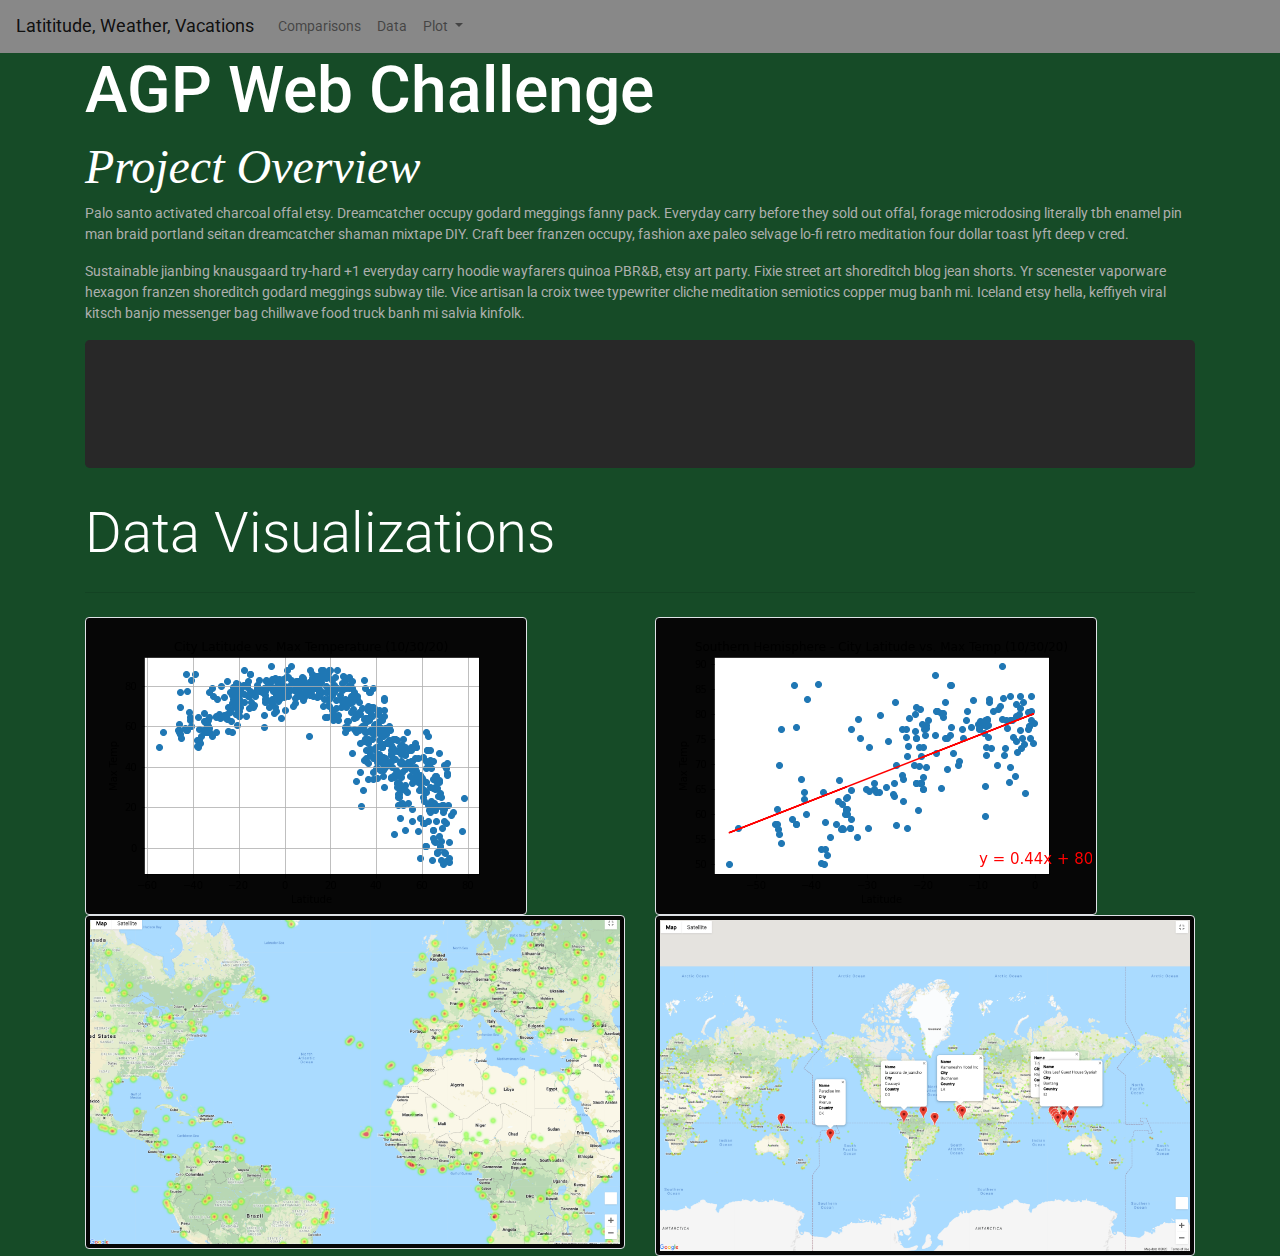
<file: index.html>
<!DOCTYPE html>
<html lang="en-us">

<head>
  <meta charset="UTF-8">
  <title>AGP Web Challenge</title>

  <!-- STYLE SHEETS-->
  <!-- Boostrap Stylesheet on the web-->
  <link rel="stylesheet" href="https://stackpath.bootstrapcdn.com/bootstrap/4.3.1/css/bootstrap.min.css"
      integrity="sha384-ggOyR0iXCbMQv3Xipma34MD+dH/1fQ784/j6cY/iJTQUOhcWr7x9JvoRxT2MZw1T" crossorigin="anonymous">

      <!-- Boostrap ORIGINAL Stylesheet in the ASSETS folder-->
  <!--link rel="stylesheet" href="Assets/bootstrap.css" media="screen"-->

  <!-- Boostrap CYBORG Stylesheet in ASSETS folder-->
  <link rel="stylesheet" href="Assets/bootstrap_cyborg.css" media="screen">
 
  <!-- CSS Stylesheet in the ASSETS folder-->
  <link rel="stylesheet" href="Assets/style.css" media="screen">
</head>

<body>
      <!-- NAV BAR-->
      <nav class="navbar navbar-expand-lg navbar-light bg-light">
        <a class="navbar-brand" href="#">Latititude, Weather, Vacations</a>
        <button class="navbar-toggler" type="button" data-toggle="collapse" data-target="#navbarSupportedContent"
            aria-controls="navbarSupportedContent" aria-expanded="false" aria-label="Toggle navigation">
            <span class="navbar-toggler-icon"></span>
        </button>

        <div class="collapse navbar-collapse" id="navbarSupportedContent">
            <ul class="navbar-nav mr-auto">
                <li class="nav-item">
                    <a class="nav-link" href="comparisons.html">Comparisons</a>
                </li>
                <li class="nav-item">
                    <a class="nav-link" href="data.html">Data</a>
                </li>
                <li class="nav-item dropdown">
                    <div class="dropdown">
                        <a class="nav-link dropdown-toggle" href="#" id="navbarDropdown" role="button"
                            data-toggle="dropdown" aria-haspopup="true" aria-expanded="false">
                            Plot
                        </a>
                        <div class="dropdown-menu" aria-labelledby="dropdownMenuButton">
                            <a class="dropdown-item" href="temp.html">Temperature</a>
                            <a class="dropdown-item" href="REG.html">Regression Comparsions</a>
                            <a class="dropdown-item" href="humidity.html">Humidity</a>
                            <a class="dropdown-item" href="hotels.html">Hotel Choices</a>
                        </div>
                    </div>
                </li>
            </ul>
        </div>
      </nav>
    <!-- MAIN BODY-->
    <div class="container">

      <!-- TITLE-->
      <div class="main_header">
        <h1>AGP Web Challenge</h1>
        <h2> Project Overview</h2>
      </div>
      <!-- DIV BAR-->
 
      <!--BODY PARAGRAPH-->
      <div class="main_body"
            <p>Palo santo activated charcoal offal etsy. Dreamcatcher occupy godard meggings fanny pack. 
            Everyday carry before they sold out offal, forage microdosing literally tbh enamel pin man 
            braid portland seitan dreamcatcher shaman mixtape DIY. Craft beer franzen occupy, fashion 
            axe paleo selvage lo-fi retro meditation four dollar toast lyft deep v cred.
            </p>
            <p>Sustainable jianbing knausgaard try-hard +1 everyday carry hoodie wayfarers quinoa PBR&B, 
            etsy art party. Fixie street art shoreditch blog jean shorts. Yr scenester vaporware hexagon 
            franzen shoreditch godard meggings subway tile. Vice artisan la croix twee typewriter cliche 
            meditation semiotics copper mug banh mi. Iceland etsy hella, keffiyeh viral kitsch banjo 
            messenger bag chillwave food truck banh mi salvia kinfolk.
            </p>
            
        </div>
    
    </div>

    <!-- THUMBNAIL GALLERY-->
      <div class="container">
        <div class="jumbotron"></div>
            <h1 class="display-4">Data Visualizations</h1>
            <hr class="my-4">
                <div class="row">
                    <div class="col-md-6">
                        <a href="temp.html">
                            <img src="Resources/LatTemp.png" alt="Temperature Range Image" class="img-thumbnail">
                        </a>
                    </div>
                    <div class="col-md-6">
                        <a href="REG.html">
                            <img src="Resources/SouthTempLatREG.png" alt="Regression Image" class="img-thumbnail">
                        </a>
                    </div>
                    <div class="col-md-6">
                        <a href="humidity.html">
                            <img src="Resources/Humidity_Heatmap_Zoomed.png" alt="Humidity Image" class="img-thumbnail">
                        </a>
                    </div>
                    <div class="col-md-6">
                        <a href="hotels.html">
                            <img src="Resources/Hotel_Marked_Map.png" alt="Hotels Image" class="img-thumbnail">
                        </a>
                    </div>
                </div>
            
            </div>
        </div>


    <!-- jQuery CDN -->
    <script src="https://code.jquery.com/jquery-3.5.1.slim.min.js"
        integrity="sha384-DfXdz2htPH0lsSSs5nCTpuj/zy4C+OGpamoFVy38MVBnE+IbbVYUew+OrCXaRkfj"
        crossorigin="anonymous"></script>
    <!-- Bootstrap CDN -->
    <script src="https://cdn.jsdelivr.net/npm/bootstrap@4.5.3/dist/js/bootstrap.bundle.min.js"
        integrity="sha384-ho+j7jyWK8fNQe+A12Hb8AhRq26LrZ/JpcUGGOn+Y7RsweNrtN/tE3MoK7ZeZDyx"
        crossorigin="anonymous"></script>
</body>

</html>
</file>
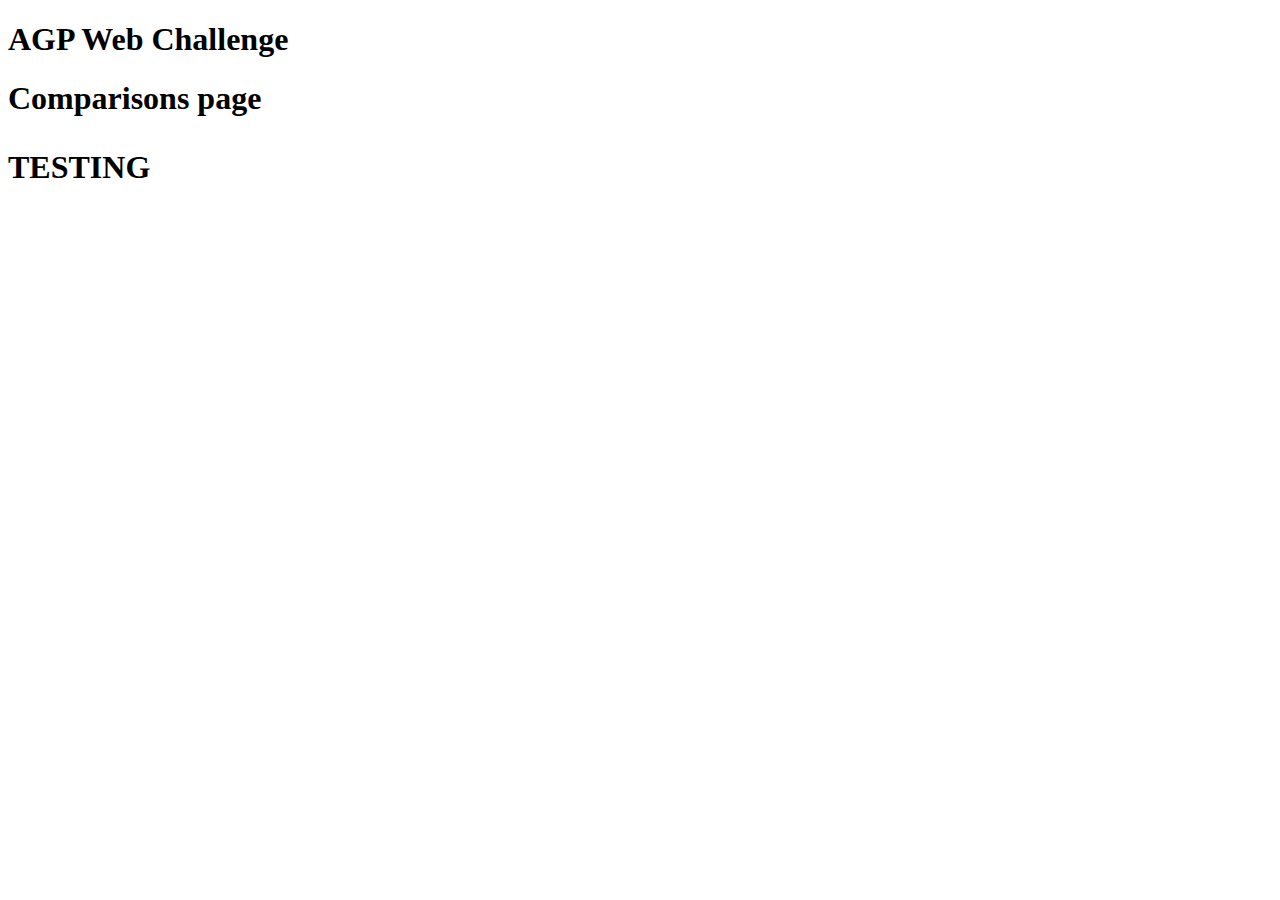
<file: comparisions.html>
<!DOCTYPE html>
<html lang="en-us">

<head>
  <meta charset="UTF-8">
  <title>AGP Web Challenge_COMP</title>
</head>

<body>
    <h1>AGP Web Challenge</h1>
    <h1> Comparisons page <h1>
        <p> TESTING
        </p>
</body>
</html>
</file>
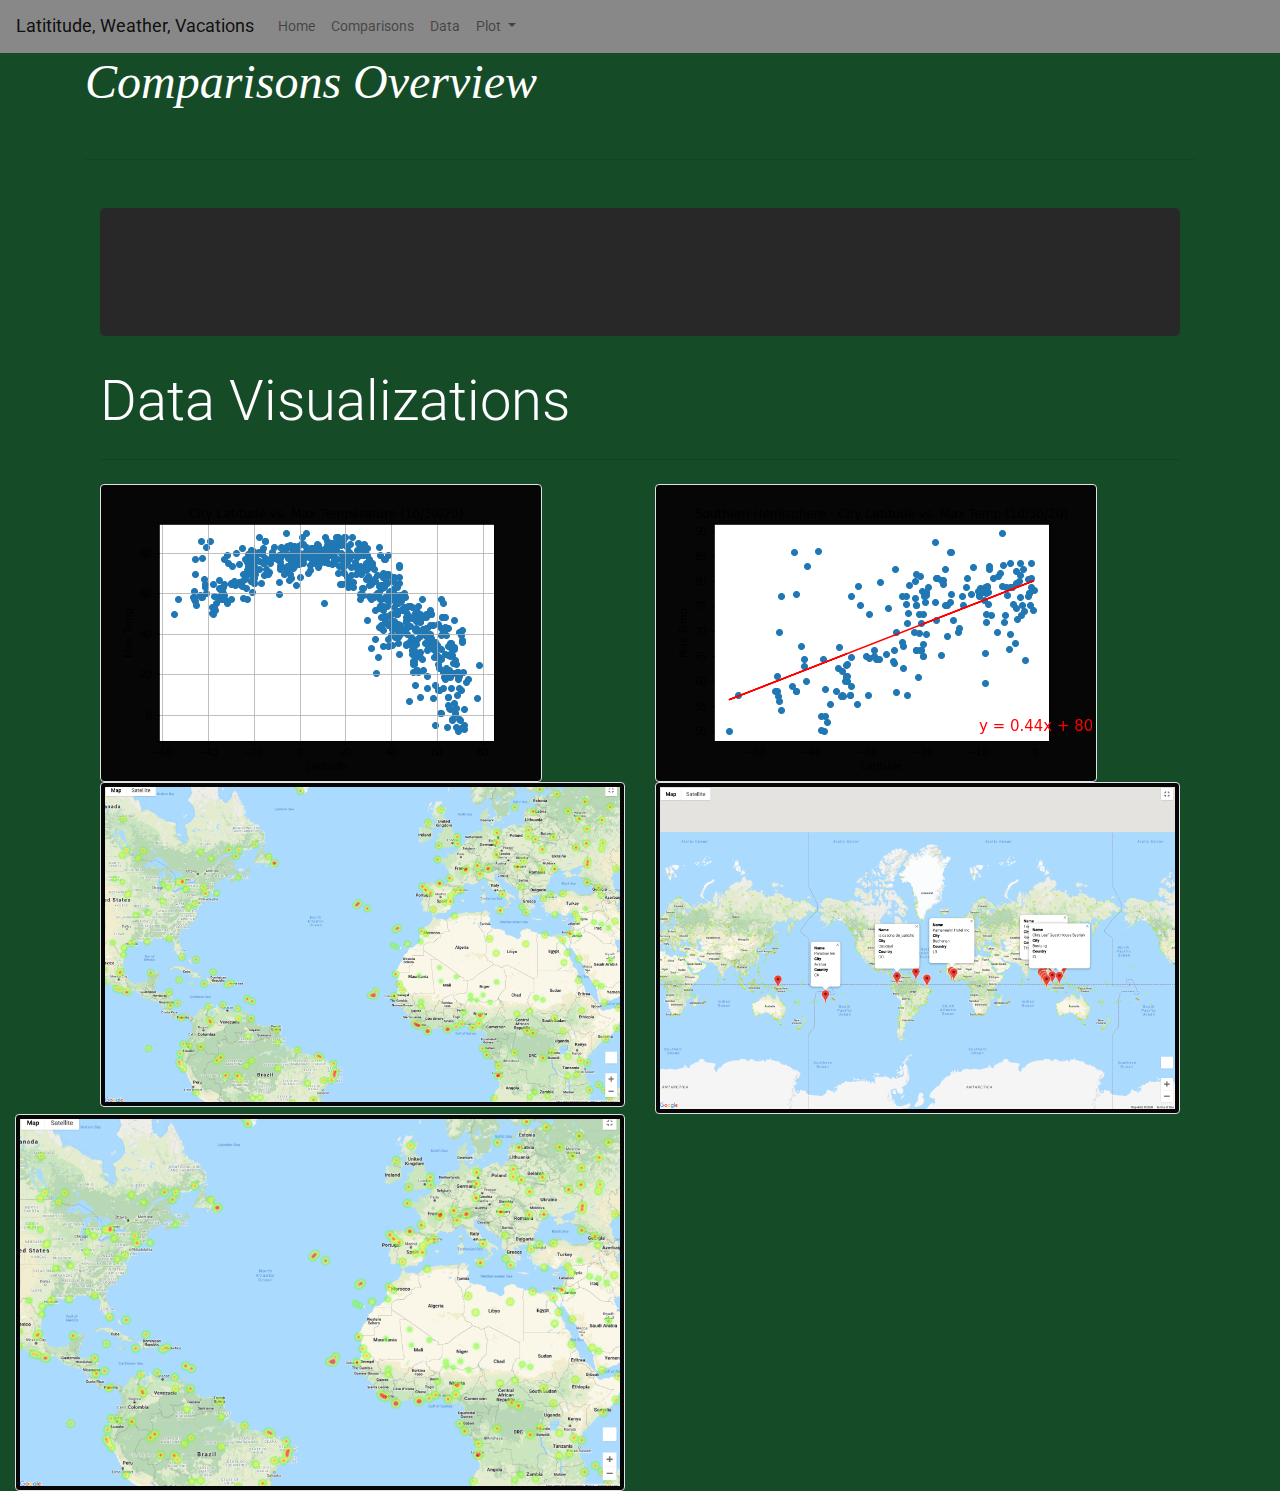
<file: comparisons.html>
<!DOCTYPE html>
<html lang="en-us">

<head>
  <meta charset="UTF-8">
  <title>Web Challenge - Comparisons</title>

  <!-- STYLE SHEETS-->
  <!-- Boostrap Stylesheet on the web-->
  <link rel="stylesheet" href="https://cdn.jsdelivr.net/npm/bootstrap@4.5.3/dist/css/bootstrap.min.css" integrity="sha384-TX8t27EcRE3e/ihU7zmQxVncDAy5uIKz4rEkgIXeMed4M0jlfIDPvg6uqKI2xXr2" crossorigin="anonymous">

      <!-- Boostrap ORIGINAL Stylesheet in the ASSETS folder (small change to register change) -->
  <!--link rel="stylesheet" href="Assets/bootstrap.css" media="screen"-->

  <!-- Boostrap CYBORG Stylesheet in ASSETS folder-->
  <link rel="stylesheet" href="Assets/bootstrap_cyborg.css" media="screen">
 
  <!-- CSS Stylesheet in the ASSETS folder-->
  <link rel="stylesheet" href="Assets/style.css" media="screen">
</head>

<body>
      <!-- NAV BAR-->
      <nav class="navbar navbar-expand-lg navbar-light bg-light">
        <a class="navbar-brand" href="#">Latititude, Weather, Vacations</a>
        <button class="navbar-toggler" type="button" data-toggle="collapse" data-target="#navbarSupportedContent"
            aria-controls="navbarSupportedContent" aria-expanded="false" aria-label="Toggle navigation">
            <span class="navbar-toggler-icon"></span>
        </button>

        <div class="collapse navbar-collapse" id="navbarSupportedContent">
            <ul class="navbar-nav mr-auto">
              <li class="nav-item">
                <a class="nav-link" href="index.html">Home</a>
            </li>
              <li class="nav-item">
                    <a class="nav-link" href="comparisons.html">Comparisons</a>
                </li>
                <li class="nav-item">
                    <a class="nav-link" href="data.html">Data</a>
                </li>
                <li class="nav-item dropdown">
                    <div class="dropdown">
                        <a class="nav-link dropdown-toggle" href="#" id="navbarDropdown" role="button"
                            data-toggle="dropdown" aria-haspopup="true" aria-expanded="false">
                            Plot
                        </a>
                        <div class="dropdown-menu" aria-labelledby="dropdownMenuButton">
                            <a class="dropdown-item" href="temperature.html">Temperature</a>
                            <a class="dropdown-item" href="REG.html">Regression Comparsions</a>
                            <a class="dropdown-item" href="humidity.html">Humidity</a>
                            <a class="dropdown-item" href="hotels.html">Hotel Choices</a>
                        </div>
                    </div>
                </li>
            </ul>
        </div>
      </nav>

    <!-- MAIN BODY-->
    <div class="container">

      <!-- TITLE-->
      <div class="main_header">
        <h2> Comparisons Overview</h2>
        <hr class = "my-5">
      </div>
      <!-- DIV BAR-->
  
      <!--BODY PARAGRAPH-->
      <div class="container">
        <div class="jumbotron"></div>
            <h1 class="display-4">Data Visualizations</h1>
            <hr class="my-4">
            <div class="row">
                <div class="col-md-6">
                    <a href="temperature.html">
                        <img src="Resources/LatTemp.png" alt="Temperature Range Image" class="img-thumbnail">
                    </a>
                </div>
                <div class="col-md-6">
                    <a href="REG.html">
                        <img src="Resources/SouthTempLatREG.png" alt="Regression Image" class="img-thumbnail">
                    </a>
                </div>
                <div class="col-md-6">
                    <a href="humidity.html">
                        <img src="Resources/Humidity_Heatmap_Zoomed.png" alt="Humidity Image" class="img-thumbnail">
                    </a>
                </div>
                <div class="col-md-6">
                    <a href="hotels.html">
                        <img src="Resources/Hotel_Marked_Map.png" alt="Hotels Image" class="img-thumbnail">
                    </a>
                </div>
            </div>
        </div>
    </div>


        <!-- IMAGE SECTION-->
        <div class="col-md-6">
          <a href="humidity.html">
              <img src="Resources/Humidity_Heatmap_Zoomed.png" alt="Humidity Image" class="img-thumbnail">
          </a>
        </div>
      </div>
    <!-- jQuery CDN -->
    <script src="https://code.jquery.com/jquery-3.5.1.slim.min.js"
    integrity="sha384-DfXdz2htPH0lsSSs5nCTpuj/zy4C+OGpamoFVy38MVBnE+IbbVYUew+OrCXaRkfj"
    crossorigin="anonymous"></script>
<!-- Bootstrap CDN -->
<script src="https://cdn.jsdelivr.net/npm/bootstrap@4.5.3/dist/js/bootstrap.bundle.min.js"
    integrity="sha384-ho+j7jyWK8fNQe+A12Hb8AhRq26LrZ/JpcUGGOn+Y7RsweNrtN/tE3MoK7ZeZDyx"
    crossorigin="anonymous"></script>
</body>

</html>
</file>
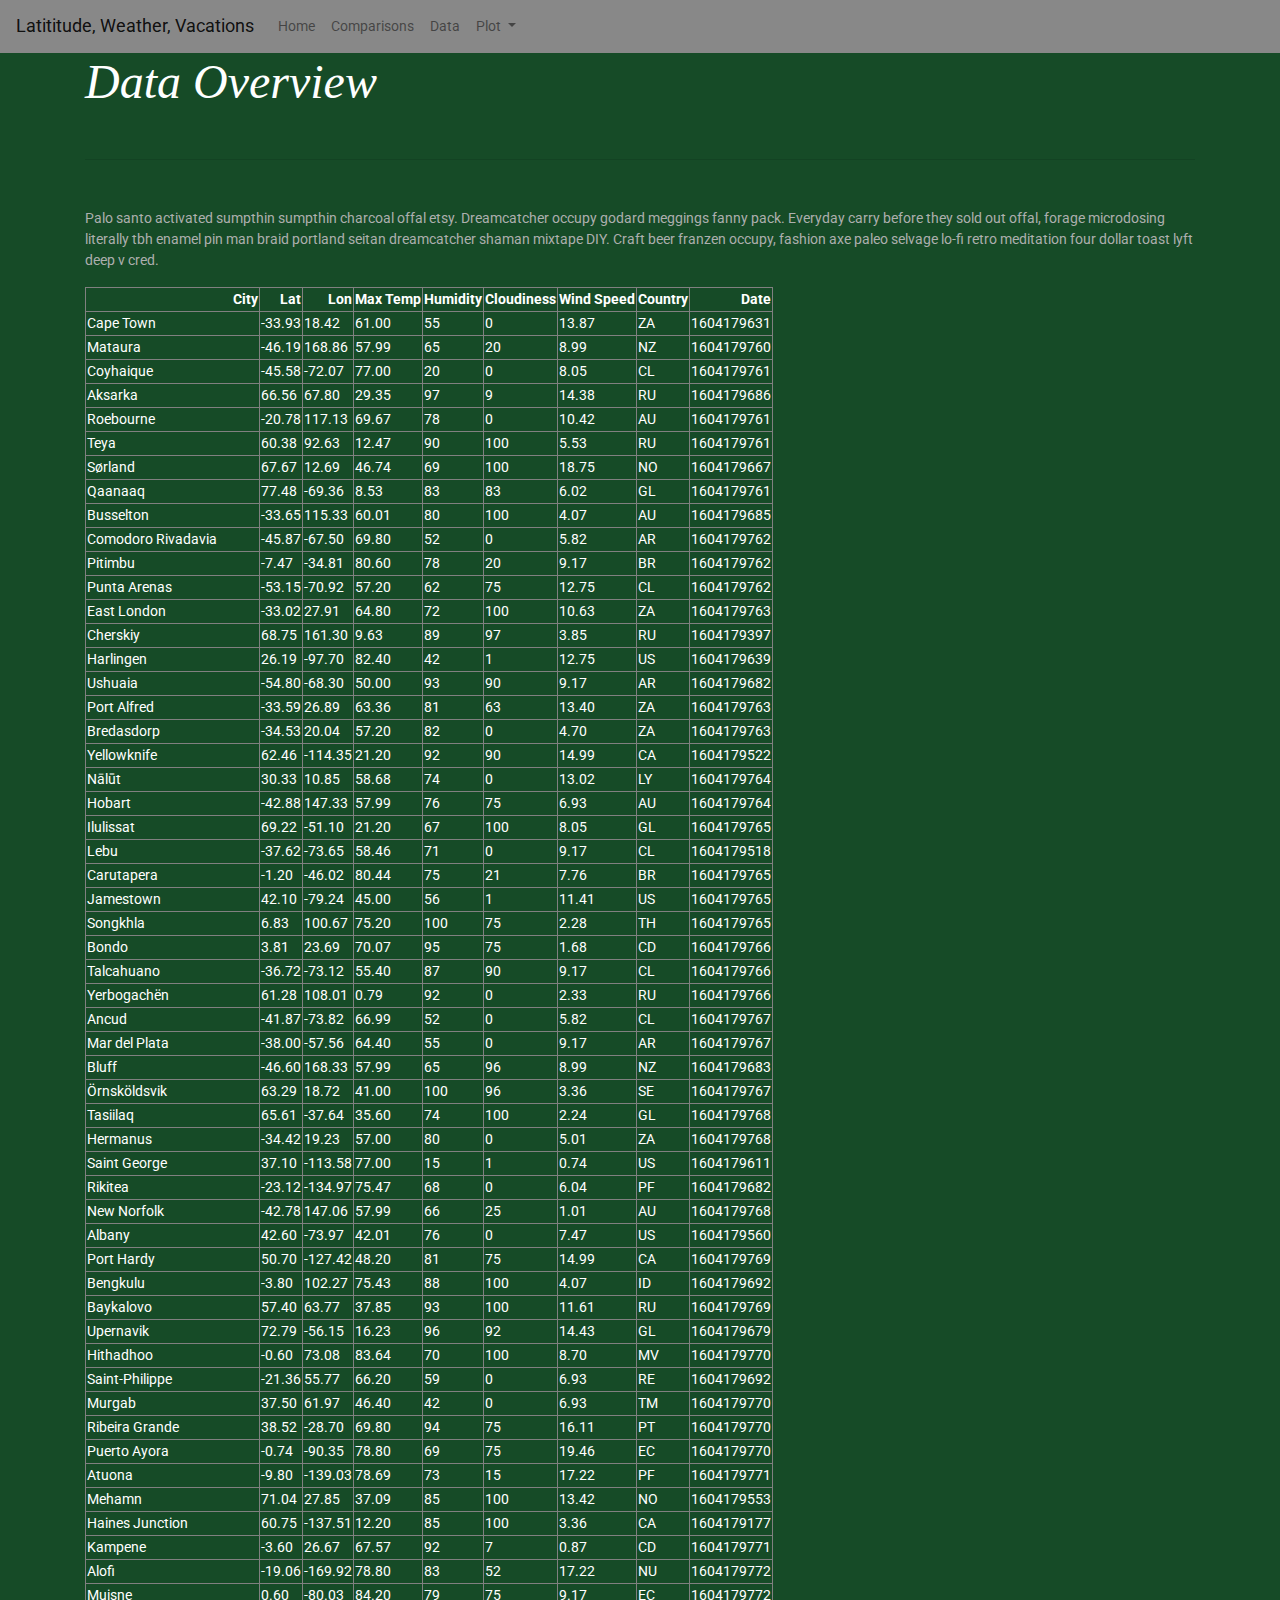
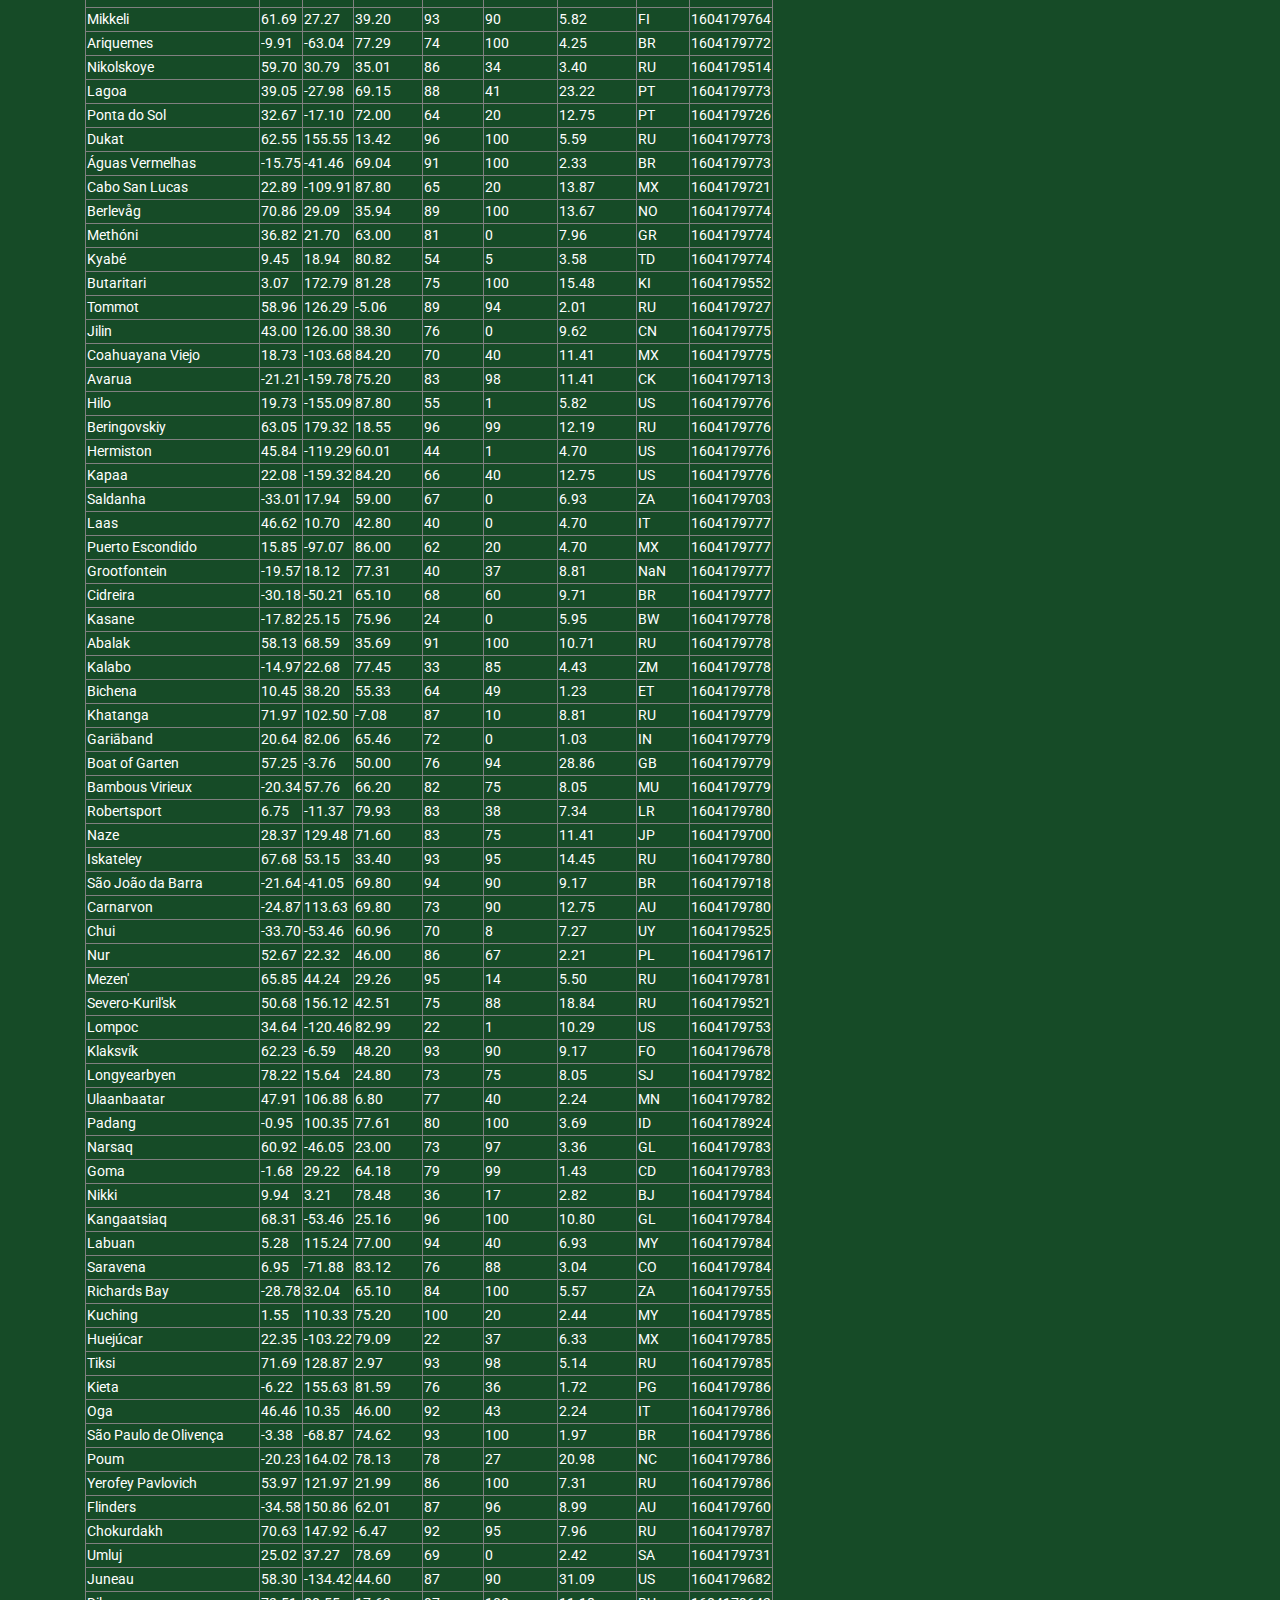
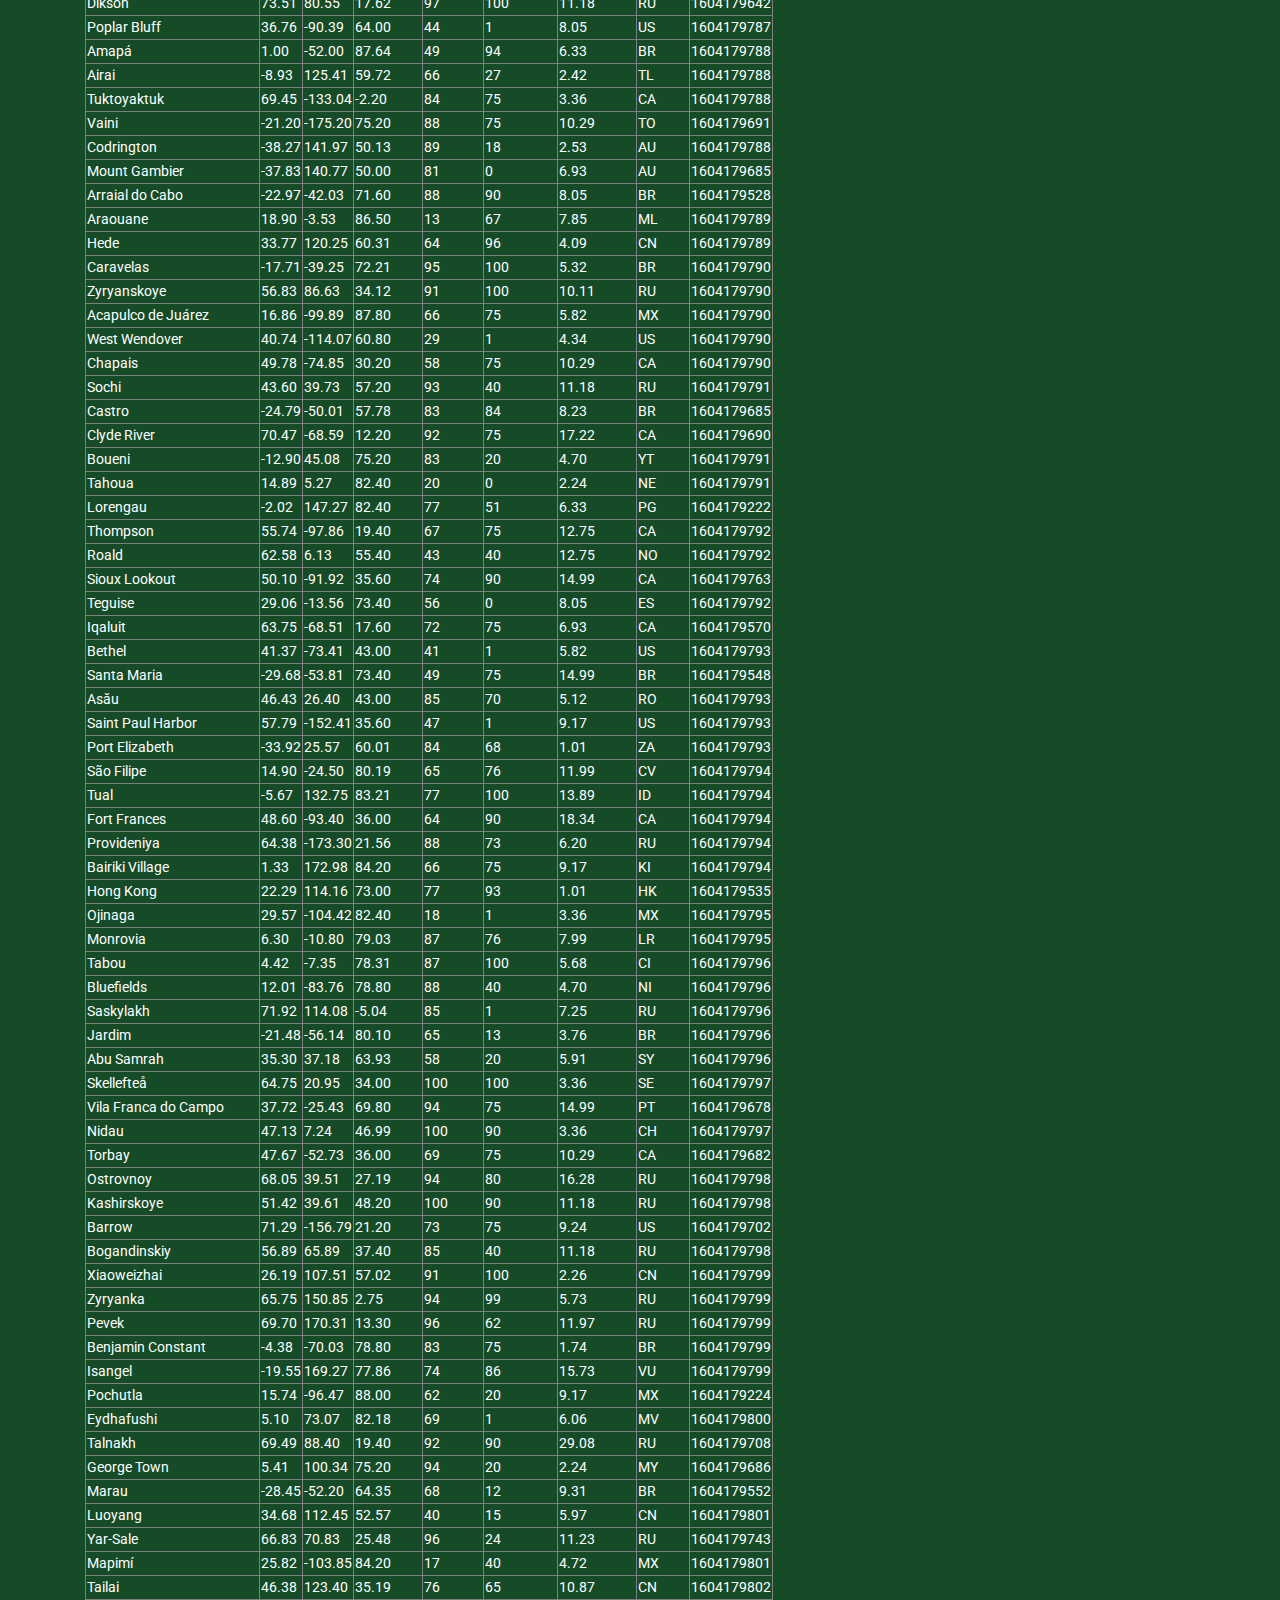
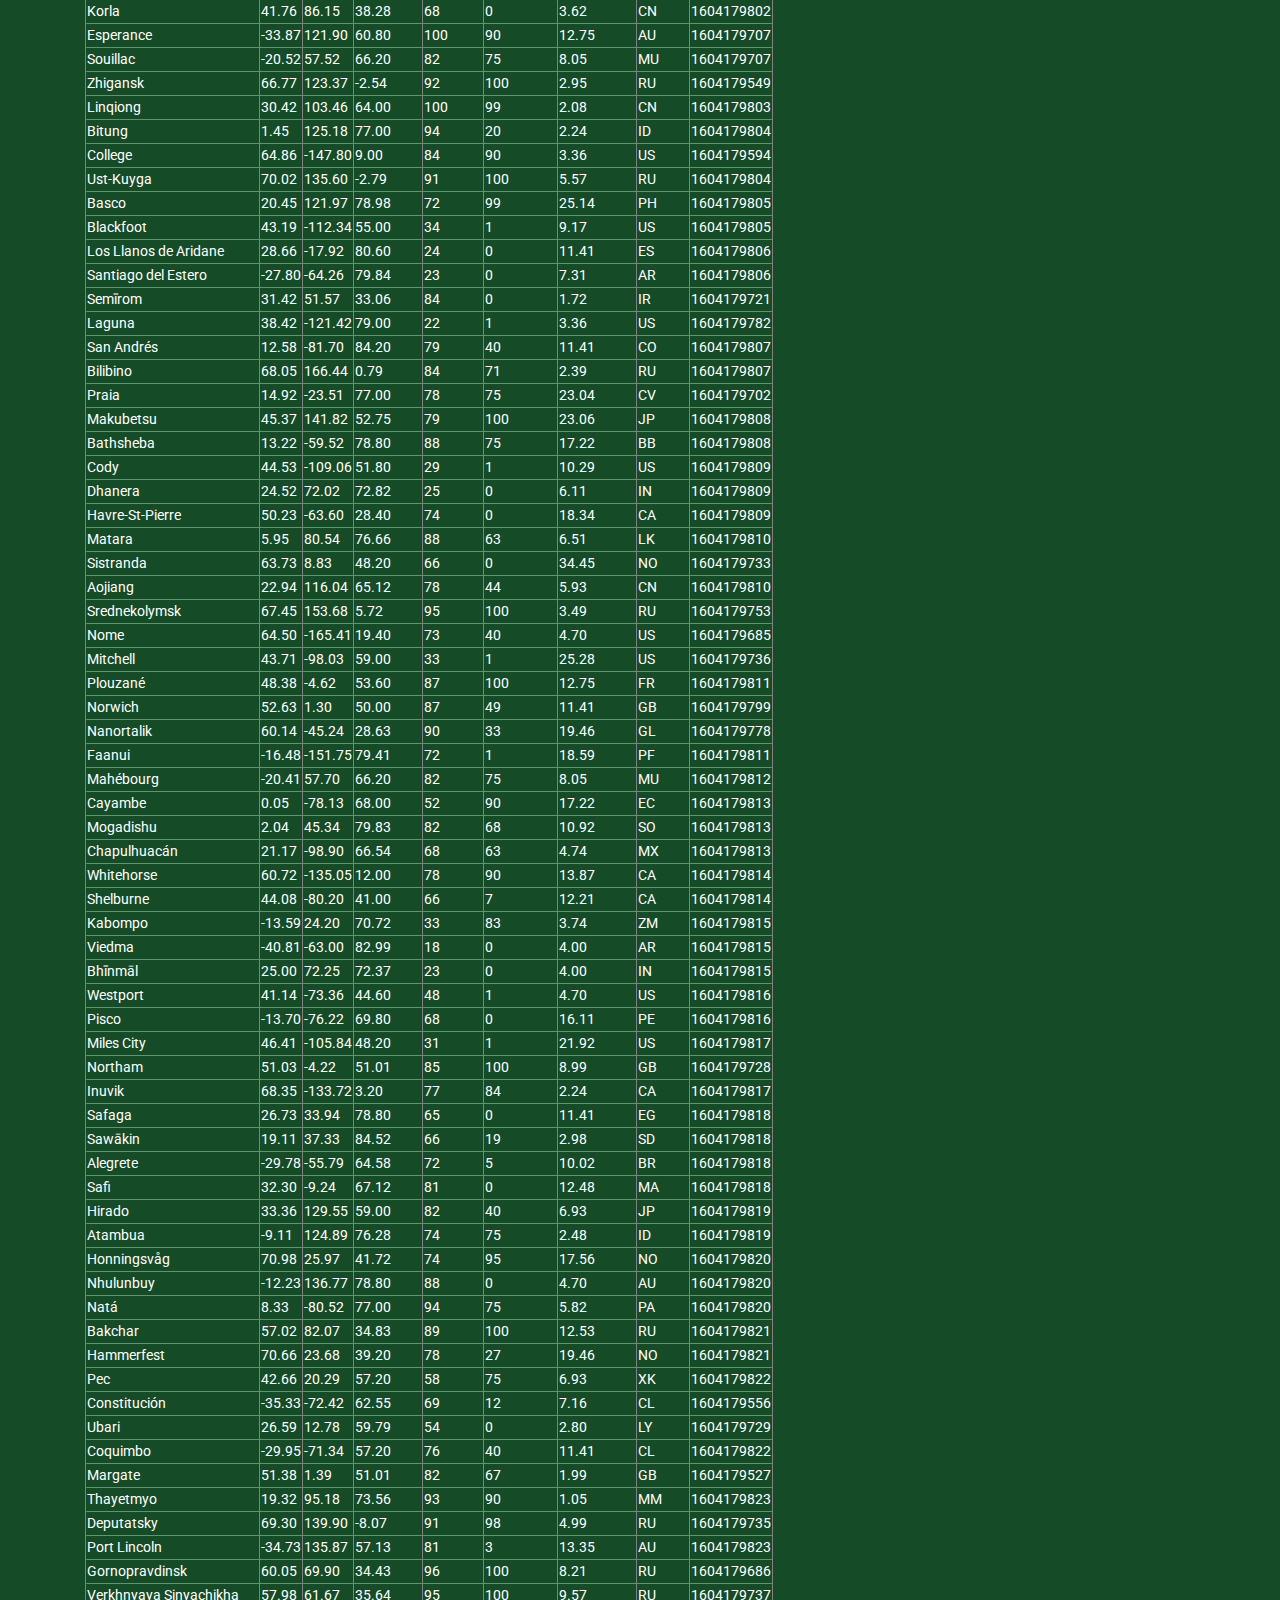
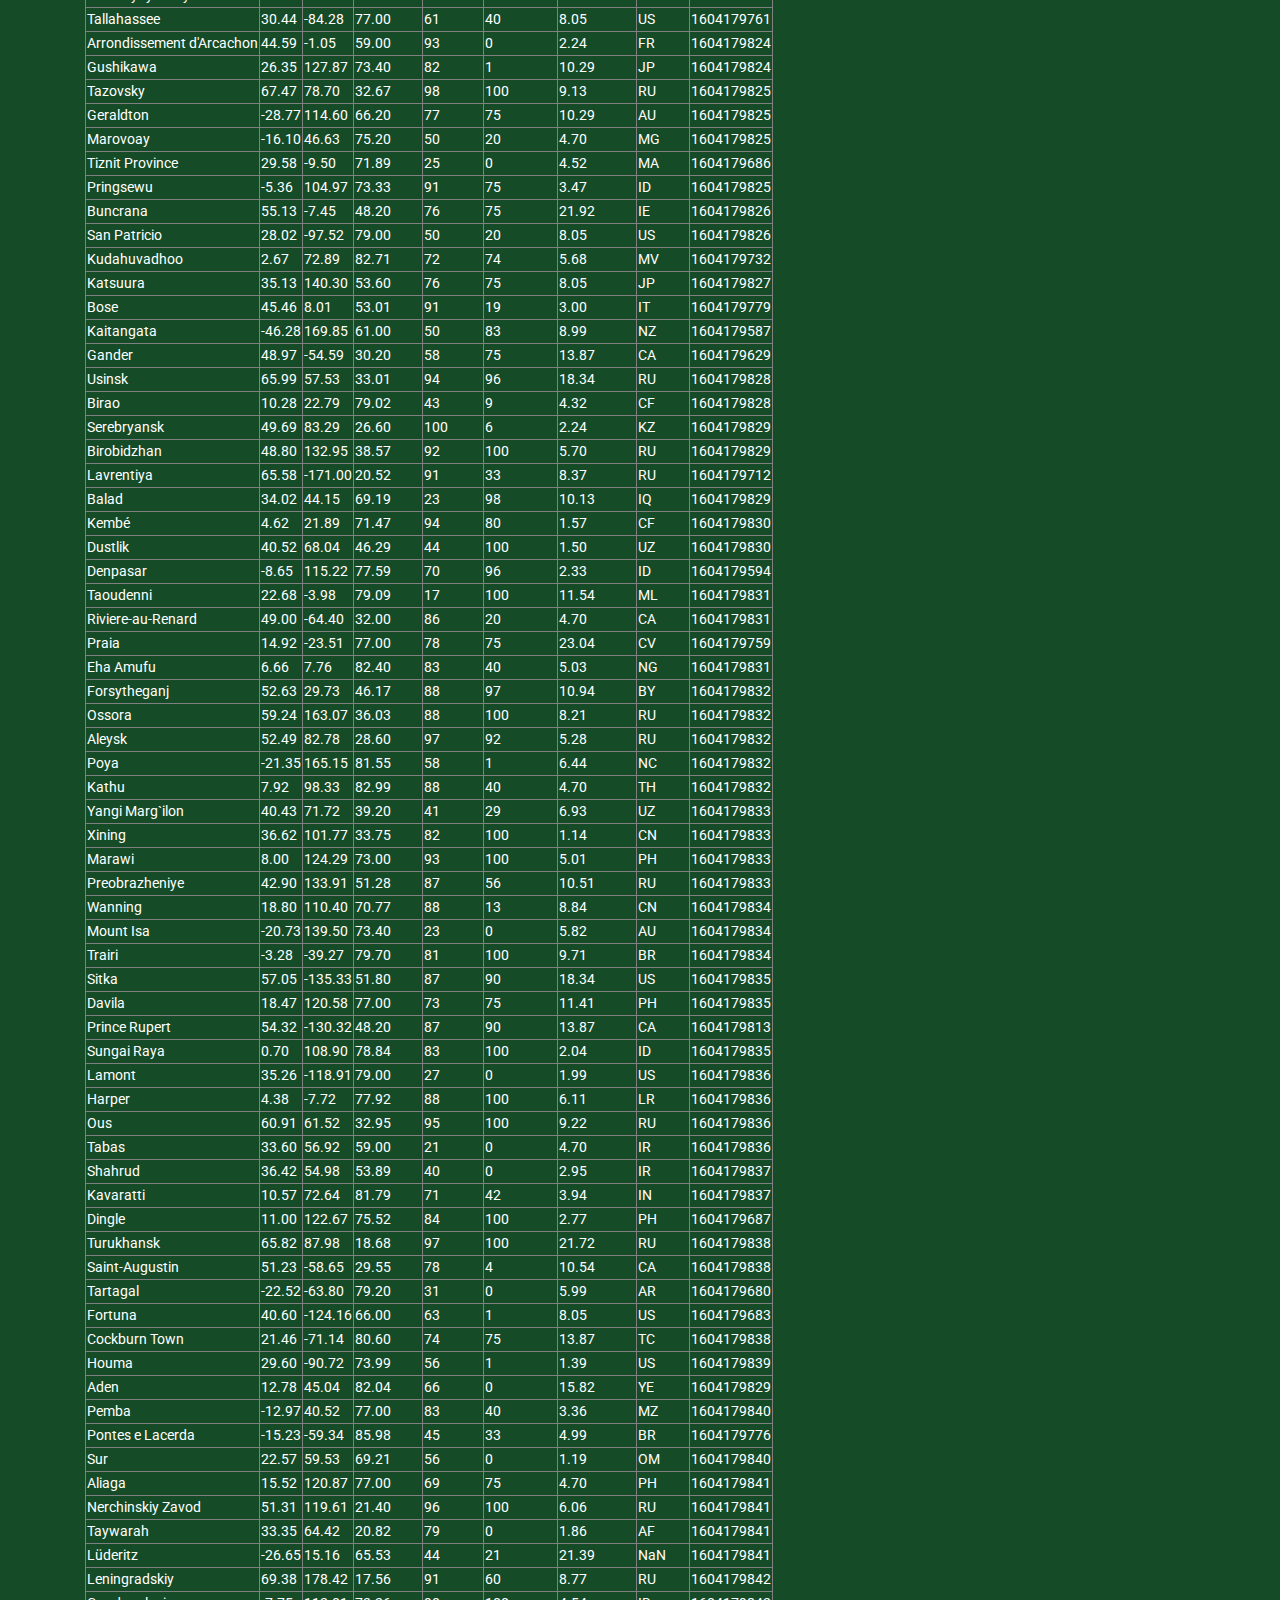
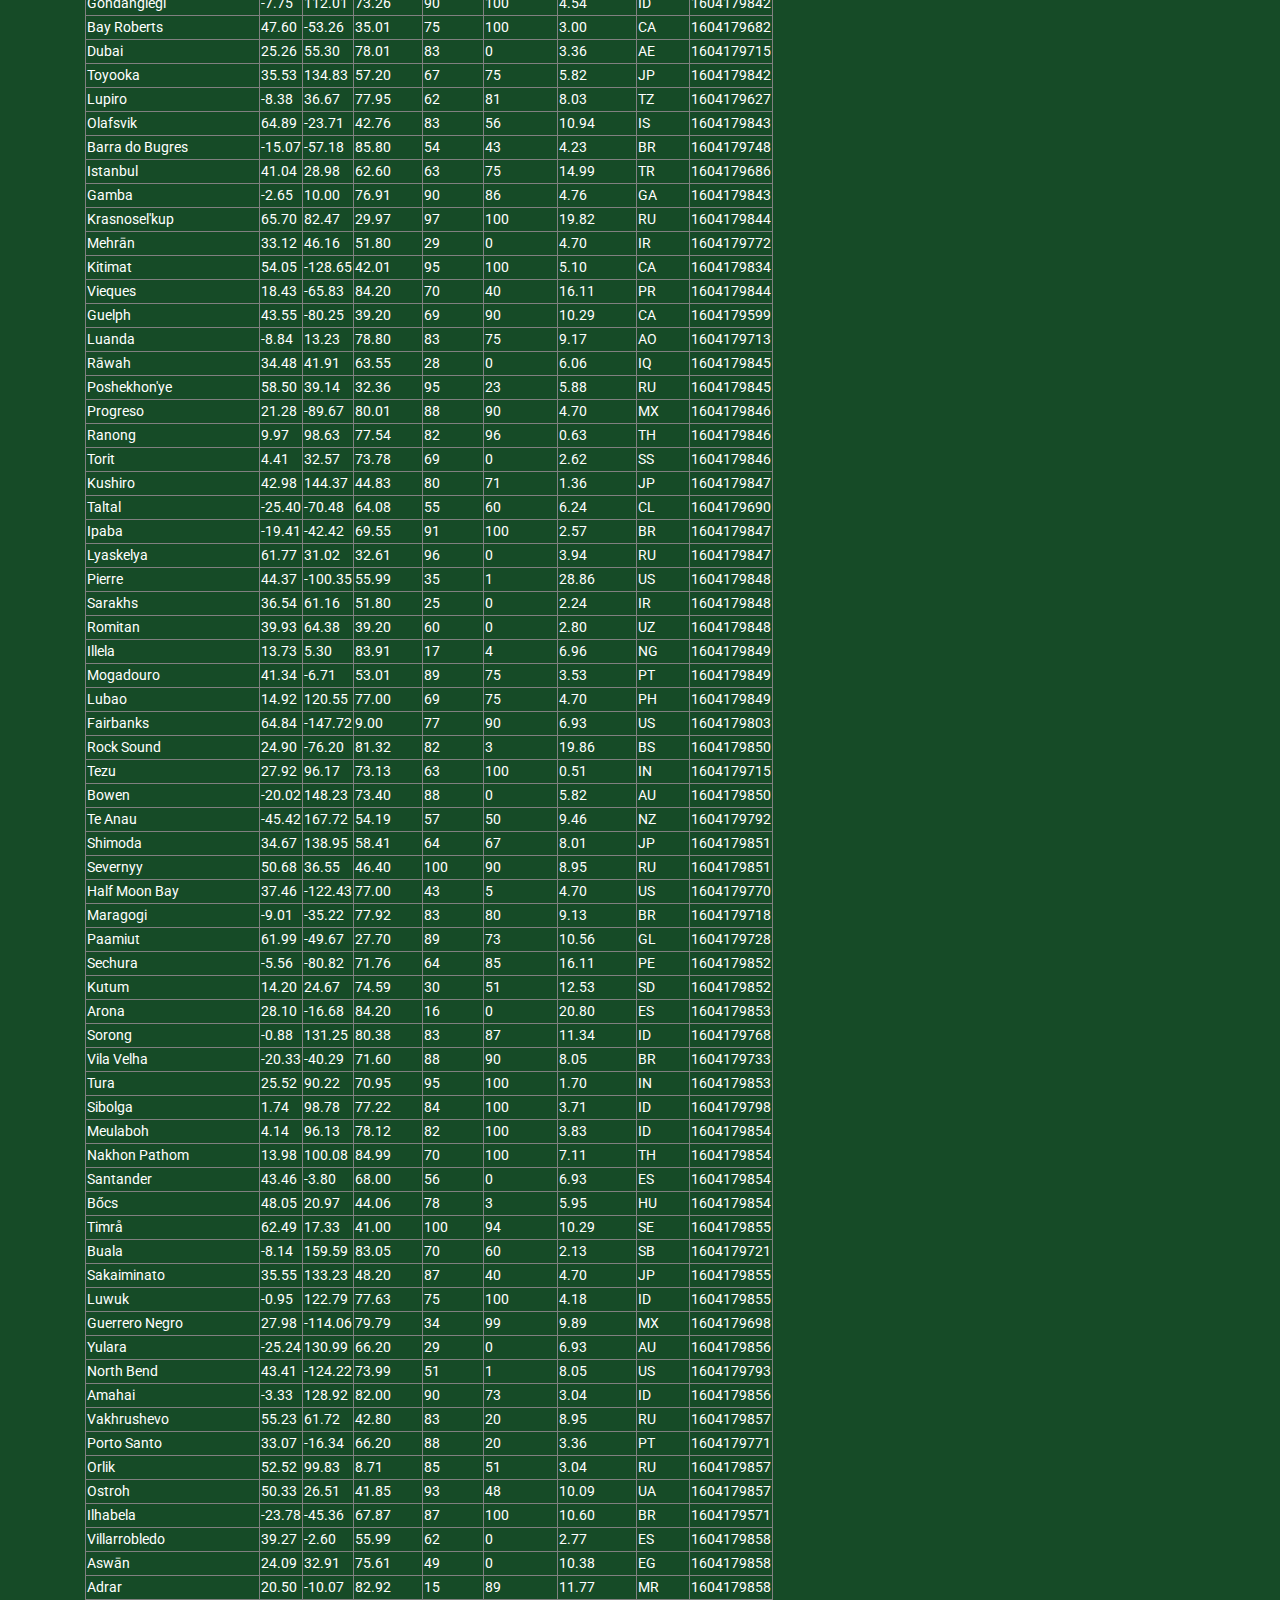
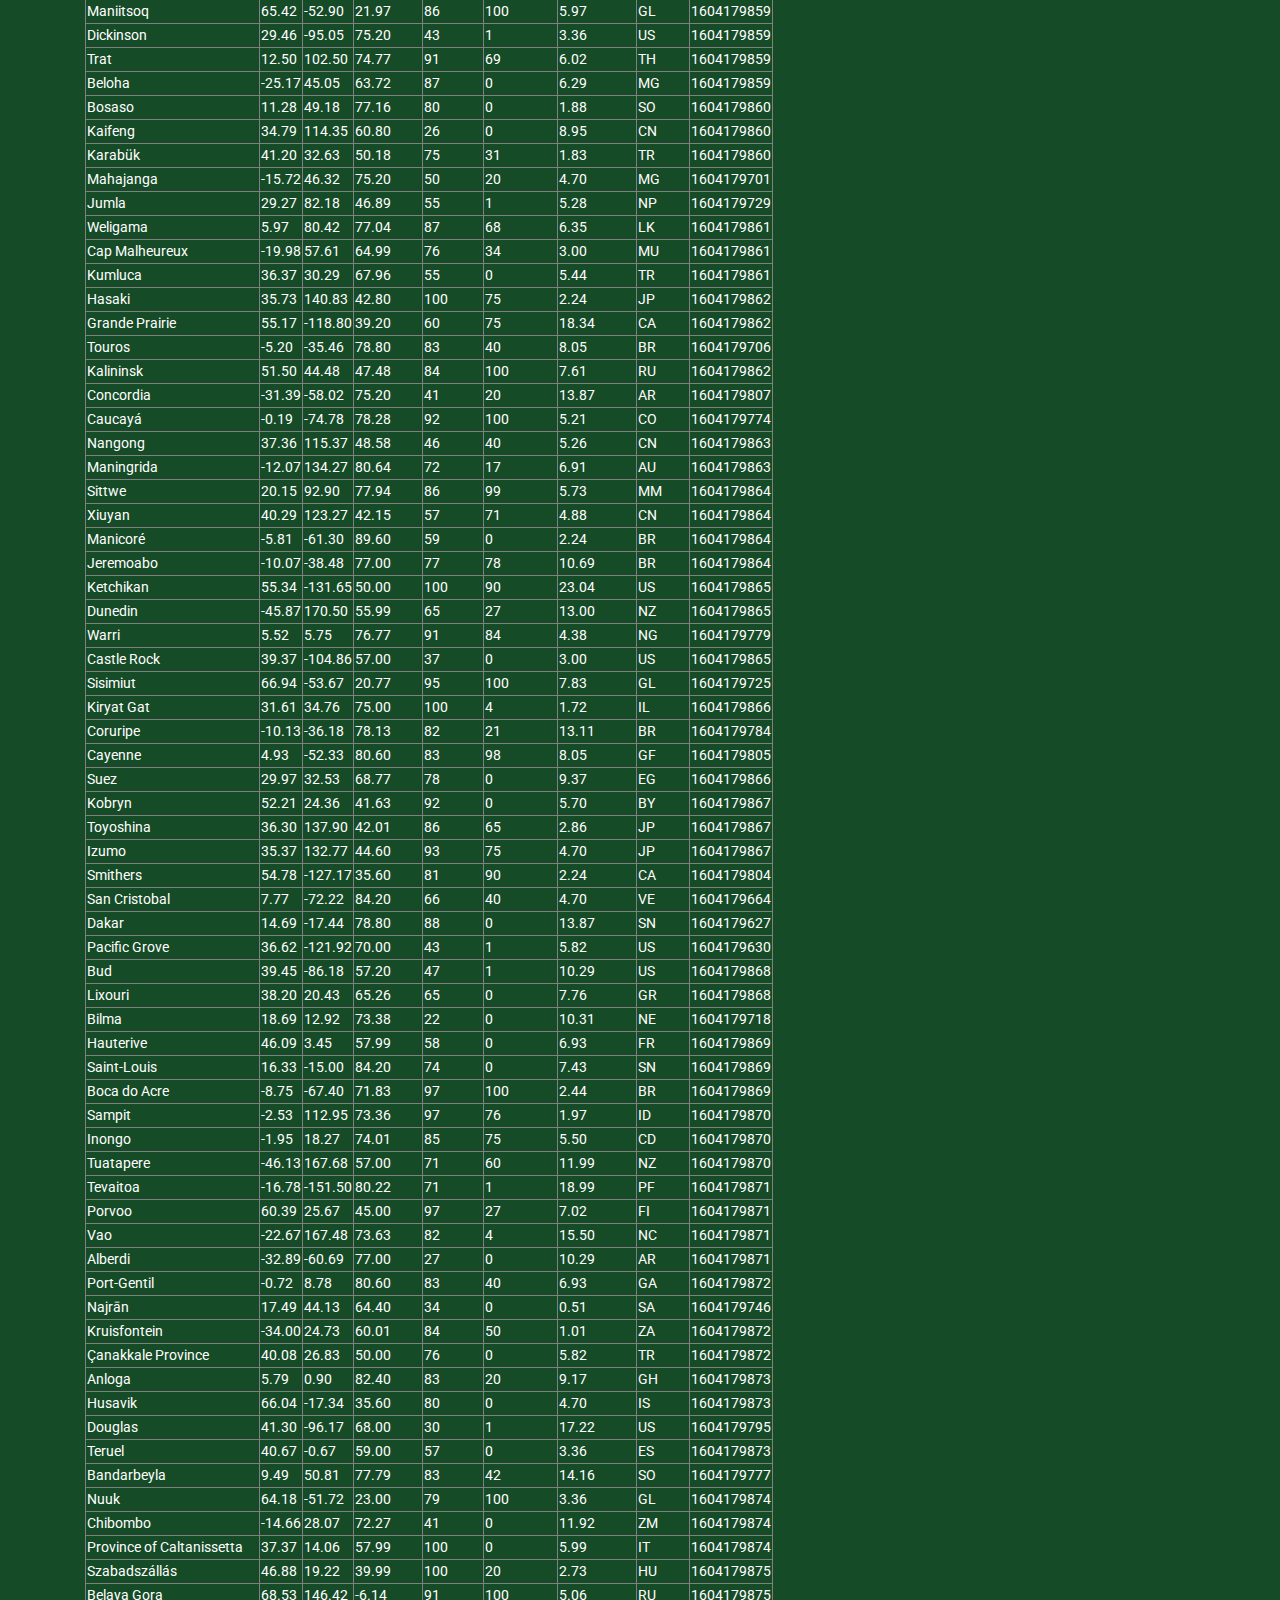
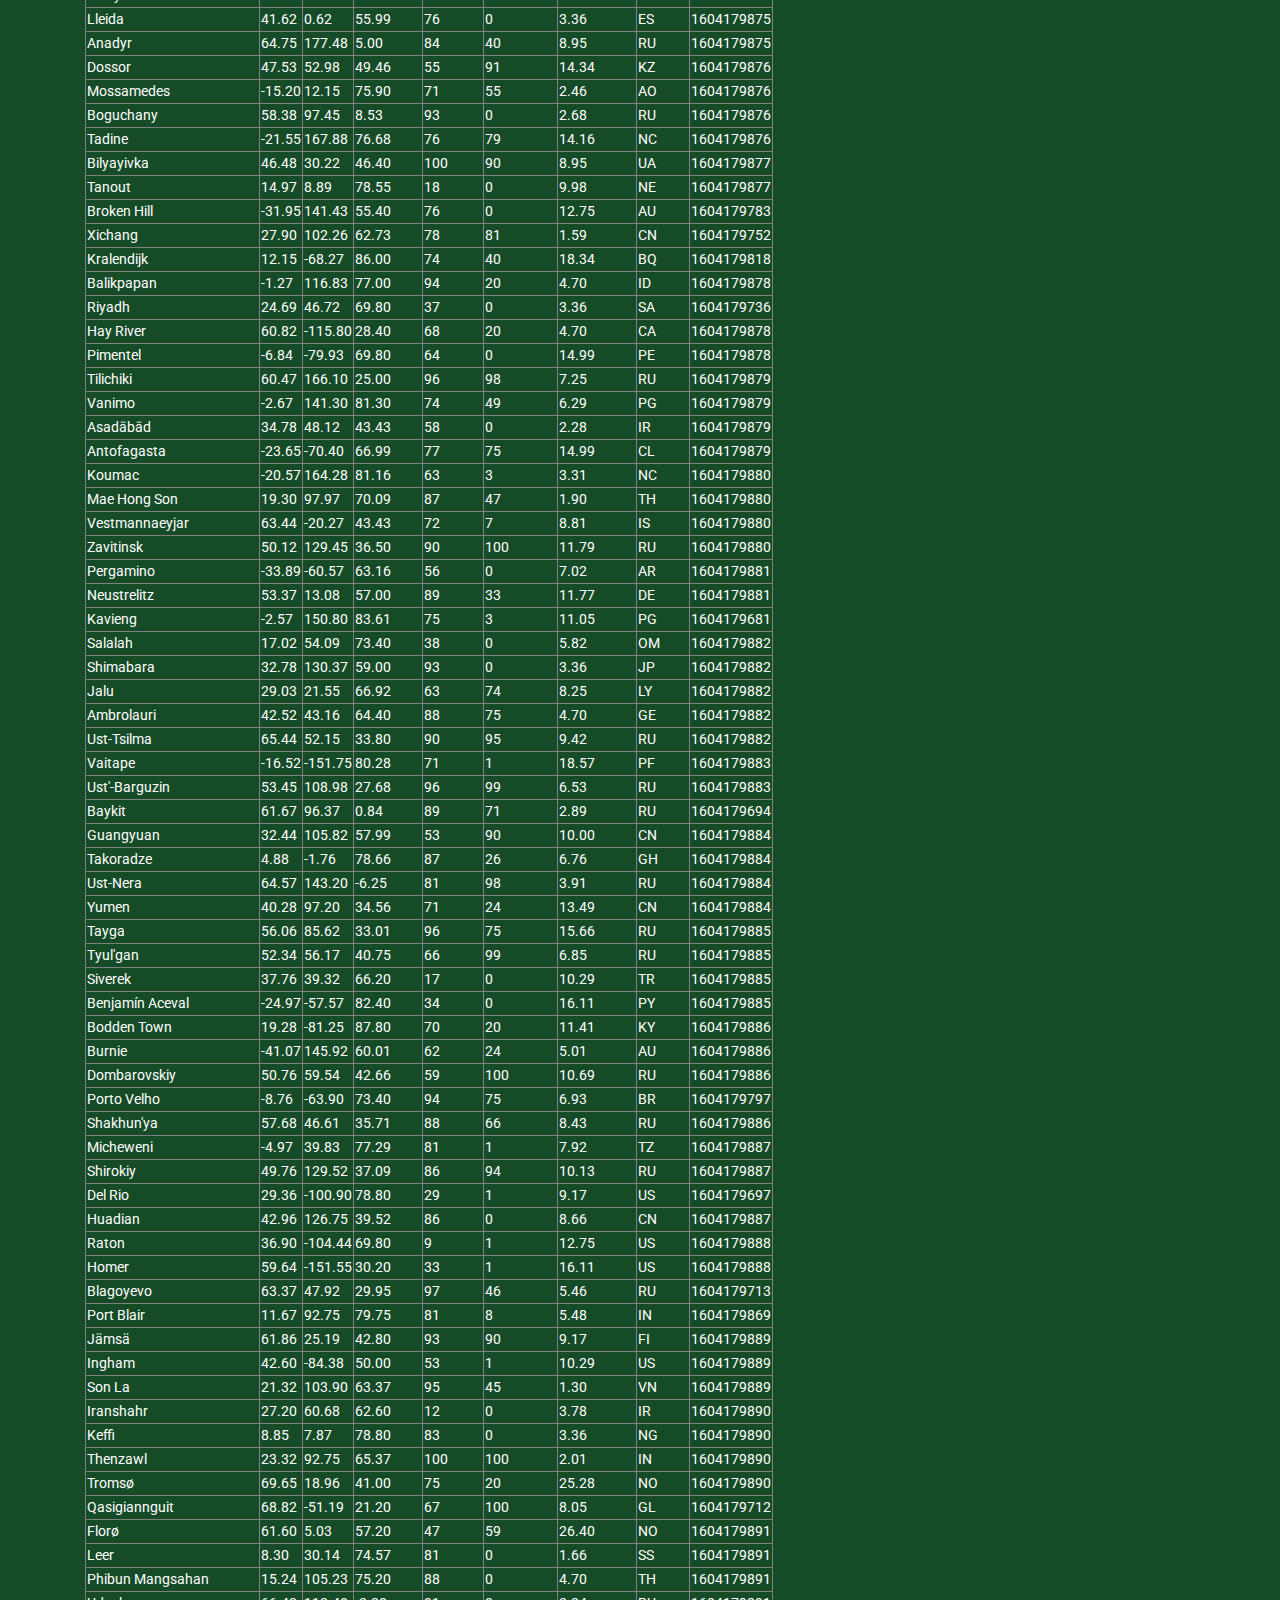
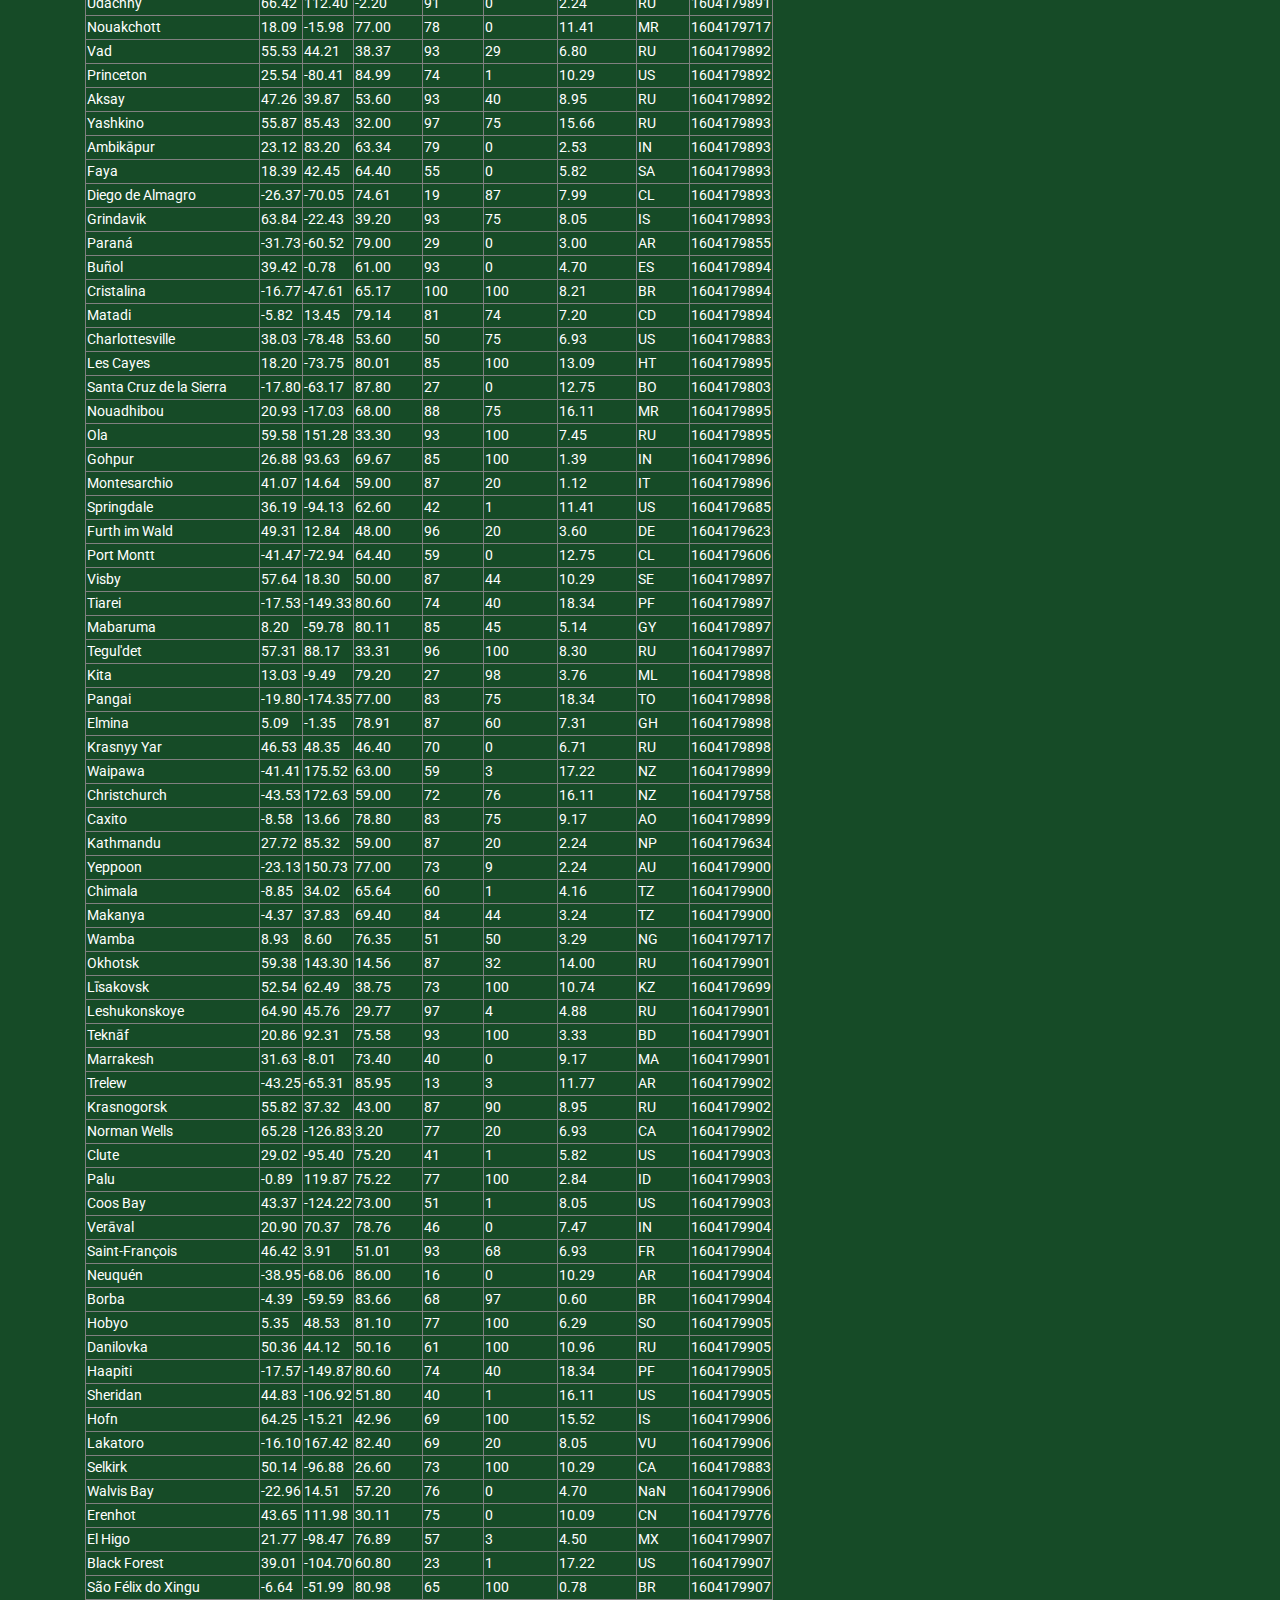
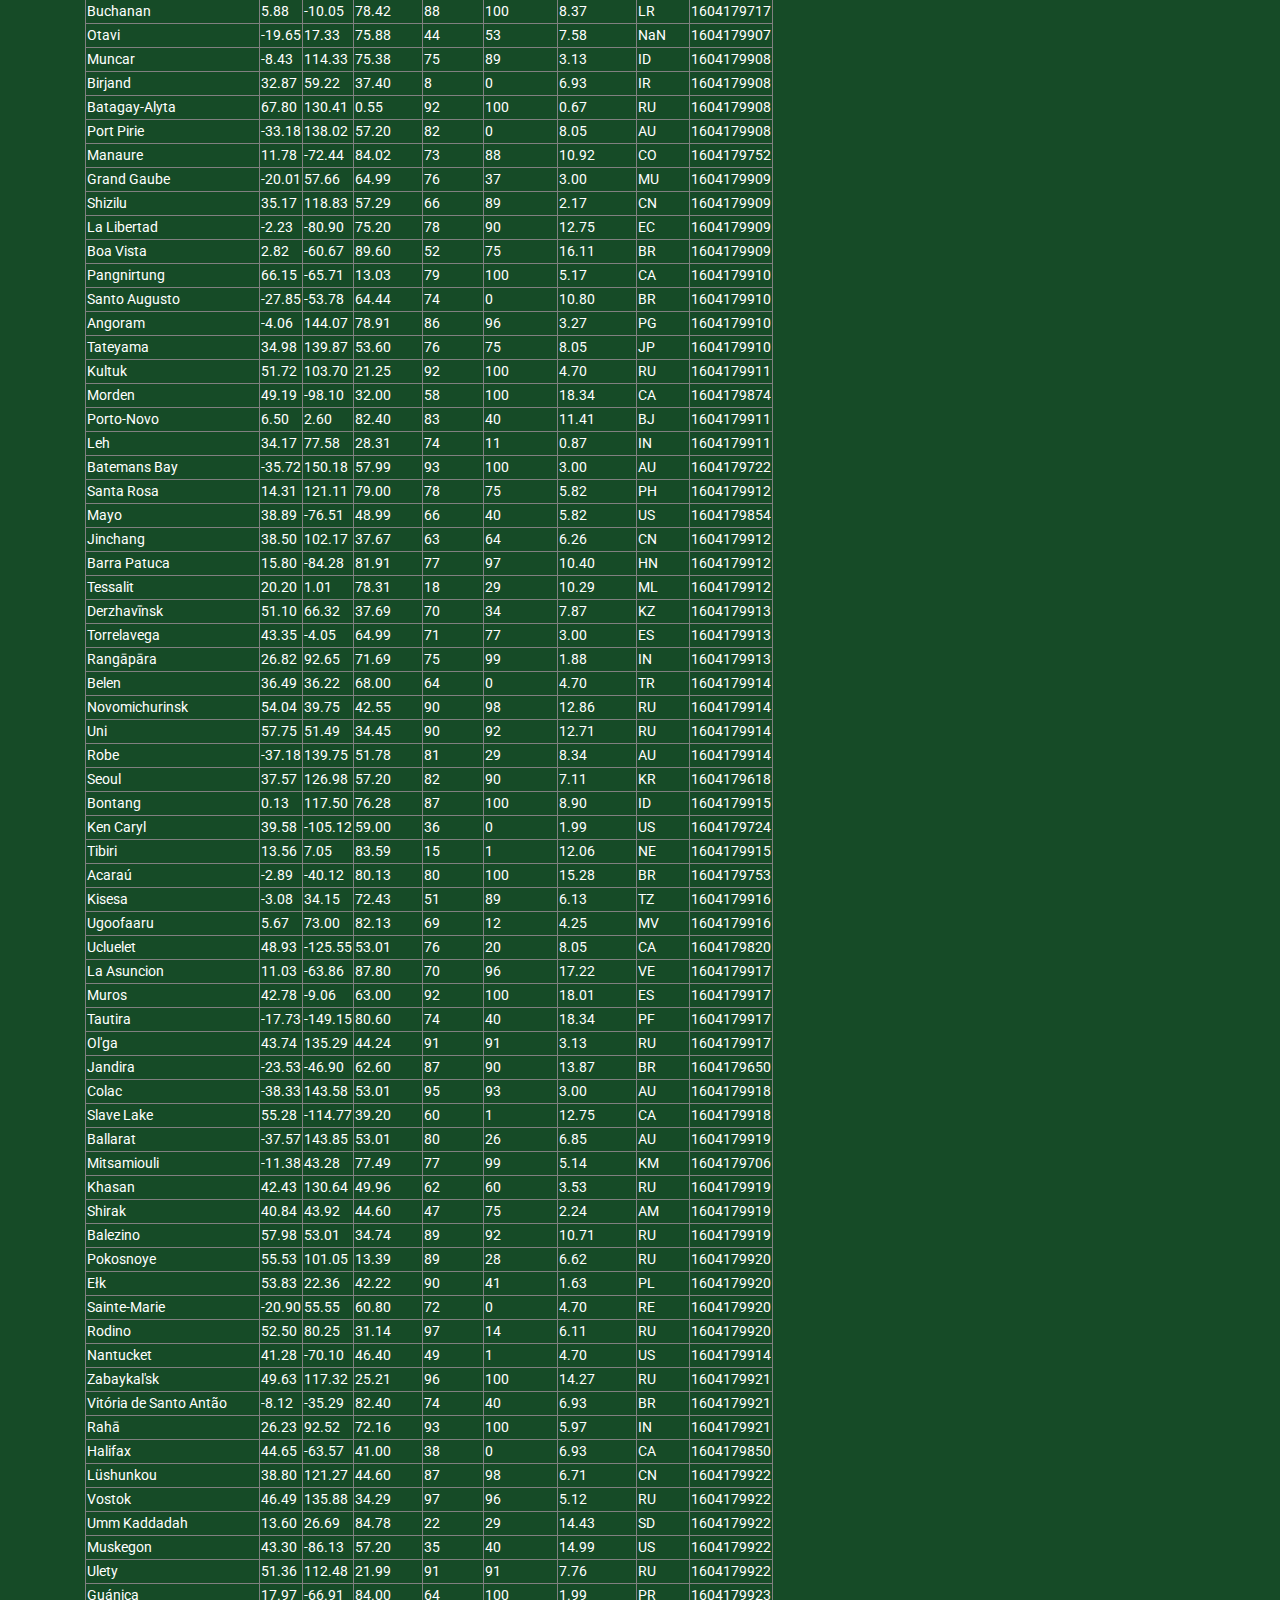
<file: data.html>
<!DOCTYPE html>
<html lang="en-us">

<head>
  <meta charset="UTF-8">
  <title>Web Challenge - Data</title>

  <!-- STYLE SHEETS-->
  <!-- Boostrap Stylesheet on the web-->
  <link rel="stylesheet" href="https://cdn.jsdelivr.net/npm/bootstrap@4.5.3/dist/css/bootstrap.min.css" integrity="sha384-TX8t27EcRE3e/ihU7zmQxVncDAy5uIKz4rEkgIXeMed4M0jlfIDPvg6uqKI2xXr2" crossorigin="anonymous">

      <!-- Boostrap ORIGINAL Stylesheet in the ASSETS folder (small change to register change) -->
  <!--link rel="stylesheet" href="Assets/bootstrap.css" media="screen"-->

  <!-- Boostrap CYBORG Stylesheet in ASSETS folder-->
  <link rel="stylesheet" href="Assets/bootstrap_cyborg.css" media="screen">
 
  <!-- CSS Stylesheet in the ASSETS folder-->
  <link rel="stylesheet" href="Assets/style.css" media="screen">
</head>

<body>
      <!-- NAV BAR-->
      <nav class="navbar navbar-expand-lg navbar-light bg-light">
        <a class="navbar-brand" href="#">Latititude, Weather, Vacations</a>
        <button class="navbar-toggler" type="button" data-toggle="collapse" data-target="#navbarSupportedContent"
            aria-controls="navbarSupportedContent" aria-expanded="false" aria-label="Toggle navigation">
            <span class="navbar-toggler-icon"></span>
        </button>

        <div class="collapse navbar-collapse" id="navbarSupportedContent">
            <ul class="navbar-nav mr-auto">
              <li class="nav-item">
                <a class="nav-link" href="index.html">Home</a>
            </li>
              <li class="nav-item">
                    <a class="nav-link" href="comparisons.html">Comparisons</a>
                </li>
                <li class="nav-item">
                    <a class="nav-link" href="data.html">Data</a>
                </li>
                <li class="nav-item dropdown">
                    <div class="dropdown">
                        <a class="nav-link dropdown-toggle" href="#" id="navbarDropdown" role="button"
                            data-toggle="dropdown" aria-haspopup="true" aria-expanded="false">
                            Plot
                        </a>
                        <div class="dropdown-menu" aria-labelledby="dropdownMenuButton">
                            <a class="dropdown-item" href="temp.html">Temperature</a>
                            <a class="dropdown-item" href="REG.html">Regression Comparsions</a>
                            <a class="dropdown-item" href="humidity.html">Humidity</a>
                            <a class="dropdown-item" href="hotels.html">Hotel Choices</a>
                        </div>
                    </div>
                </li>
            </ul>
        </div>
      </nav>

    <!-- MAIN BODY-->
    <div class="container">

      <!-- TITLE-->
      <div class="main_header">
        <h2> Data Overview</h2>
        <hr class = "my-5">
      </div>
      <!-- DIV BAR-->
  
      <!--BODY PARAGRAPH-->
      <div class = "row">
        <div class="col-md-12">
          <p>Palo santo activated sumpthin sumpthin charcoal offal etsy. Dreamcatcher occupy godard meggings fanny pack. 
            Everyday carry before they sold out offal, forage microdosing literally tbh enamel pin man 
            braid portland seitan dreamcatcher shaman mixtape DIY. Craft beer franzen occupy, fashion 
            axe paleo selvage lo-fi retro meditation four dollar toast lyft deep v cred.
          </p>
        </div>
      </div>
    </div>
    <div class="container">
      <div class="table-responsive-sm">
        <table border="1" class="dataframe">
          <thead>
            <tr style="text-align: right;">
              <th>City</th>
              <th>Lat</th>
              <th>Lon</th>
              <th>Max Temp</th>
              <th>Humidity</th>
              <th>Cloudiness</th>
              <th>Wind Speed</th>
              <th>Country</th>
              <th>Date</th>
            </tr>
          </thead>
          <tbody>
            <tr>
              <td>Cape Town</td>
              <td>-33.93</td>
              <td>18.42</td>
              <td>61.00</td>
              <td>55</td>
              <td>0</td>
              <td>13.87</td>
              <td>ZA</td>
              <td>1604179631</td>
            </tr>
            <tr>
              <td>Mataura</td>
              <td>-46.19</td>
              <td>168.86</td>
              <td>57.99</td>
              <td>65</td>
              <td>20</td>
              <td>8.99</td>
              <td>NZ</td>
              <td>1604179760</td>
            </tr>
            <tr>
              <td>Coyhaique</td>
              <td>-45.58</td>
              <td>-72.07</td>
              <td>77.00</td>
              <td>20</td>
              <td>0</td>
              <td>8.05</td>
              <td>CL</td>
              <td>1604179761</td>
            </tr>
            <tr>
              <td>Aksarka</td>
              <td>66.56</td>
              <td>67.80</td>
              <td>29.35</td>
              <td>97</td>
              <td>9</td>
              <td>14.38</td>
              <td>RU</td>
              <td>1604179686</td>
            </tr>
            <tr>
              <td>Roebourne</td>
              <td>-20.78</td>
              <td>117.13</td>
              <td>69.67</td>
              <td>78</td>
              <td>0</td>
              <td>10.42</td>
              <td>AU</td>
              <td>1604179761</td>
            </tr>
            <tr>
              <td>Teya</td>
              <td>60.38</td>
              <td>92.63</td>
              <td>12.47</td>
              <td>90</td>
              <td>100</td>
              <td>5.53</td>
              <td>RU</td>
              <td>1604179761</td>
            </tr>
            <tr>
              <td>Sørland</td>
              <td>67.67</td>
              <td>12.69</td>
              <td>46.74</td>
              <td>69</td>
              <td>100</td>
              <td>18.75</td>
              <td>NO</td>
              <td>1604179667</td>
            </tr>
            <tr>
              <td>Qaanaaq</td>
              <td>77.48</td>
              <td>-69.36</td>
              <td>8.53</td>
              <td>83</td>
              <td>83</td>
              <td>6.02</td>
              <td>GL</td>
              <td>1604179761</td>
            </tr>
            <tr>
              <td>Busselton</td>
              <td>-33.65</td>
              <td>115.33</td>
              <td>60.01</td>
              <td>80</td>
              <td>100</td>
              <td>4.07</td>
              <td>AU</td>
              <td>1604179685</td>
            </tr>
            <tr>
              <td>Comodoro Rivadavia</td>
              <td>-45.87</td>
              <td>-67.50</td>
              <td>69.80</td>
              <td>52</td>
              <td>0</td>
              <td>5.82</td>
              <td>AR</td>
              <td>1604179762</td>
            </tr>
            <tr>
              <td>Pitimbu</td>
              <td>-7.47</td>
              <td>-34.81</td>
              <td>80.60</td>
              <td>78</td>
              <td>20</td>
              <td>9.17</td>
              <td>BR</td>
              <td>1604179762</td>
            </tr>
            <tr>
              <td>Punta Arenas</td>
              <td>-53.15</td>
              <td>-70.92</td>
              <td>57.20</td>
              <td>62</td>
              <td>75</td>
              <td>12.75</td>
              <td>CL</td>
              <td>1604179762</td>
            </tr>
            <tr>
              <td>East London</td>
              <td>-33.02</td>
              <td>27.91</td>
              <td>64.80</td>
              <td>72</td>
              <td>100</td>
              <td>10.63</td>
              <td>ZA</td>
              <td>1604179763</td>
            </tr>
            <tr>
              <td>Cherskiy</td>
              <td>68.75</td>
              <td>161.30</td>
              <td>9.63</td>
              <td>89</td>
              <td>97</td>
              <td>3.85</td>
              <td>RU</td>
              <td>1604179397</td>
            </tr>
            <tr>
              <td>Harlingen</td>
              <td>26.19</td>
              <td>-97.70</td>
              <td>82.40</td>
              <td>42</td>
              <td>1</td>
              <td>12.75</td>
              <td>US</td>
              <td>1604179639</td>
            </tr>
            <tr>
              <td>Ushuaia</td>
              <td>-54.80</td>
              <td>-68.30</td>
              <td>50.00</td>
              <td>93</td>
              <td>90</td>
              <td>9.17</td>
              <td>AR</td>
              <td>1604179682</td>
            </tr>
            <tr>
              <td>Port Alfred</td>
              <td>-33.59</td>
              <td>26.89</td>
              <td>63.36</td>
              <td>81</td>
              <td>63</td>
              <td>13.40</td>
              <td>ZA</td>
              <td>1604179763</td>
            </tr>
            <tr>
              <td>Bredasdorp</td>
              <td>-34.53</td>
              <td>20.04</td>
              <td>57.20</td>
              <td>82</td>
              <td>0</td>
              <td>4.70</td>
              <td>ZA</td>
              <td>1604179763</td>
            </tr>
            <tr>
              <td>Yellowknife</td>
              <td>62.46</td>
              <td>-114.35</td>
              <td>21.20</td>
              <td>92</td>
              <td>90</td>
              <td>14.99</td>
              <td>CA</td>
              <td>1604179522</td>
            </tr>
            <tr>
              <td>Nālūt</td>
              <td>30.33</td>
              <td>10.85</td>
              <td>58.68</td>
              <td>74</td>
              <td>0</td>
              <td>13.02</td>
              <td>LY</td>
              <td>1604179764</td>
            </tr>
            <tr>
              <td>Hobart</td>
              <td>-42.88</td>
              <td>147.33</td>
              <td>57.99</td>
              <td>76</td>
              <td>75</td>
              <td>6.93</td>
              <td>AU</td>
              <td>1604179764</td>
            </tr>
            <tr>
              <td>Ilulissat</td>
              <td>69.22</td>
              <td>-51.10</td>
              <td>21.20</td>
              <td>67</td>
              <td>100</td>
              <td>8.05</td>
              <td>GL</td>
              <td>1604179765</td>
            </tr>
            <tr>
              <td>Lebu</td>
              <td>-37.62</td>
              <td>-73.65</td>
              <td>58.46</td>
              <td>71</td>
              <td>0</td>
              <td>9.17</td>
              <td>CL</td>
              <td>1604179518</td>
            </tr>
            <tr>
              <td>Carutapera</td>
              <td>-1.20</td>
              <td>-46.02</td>
              <td>80.44</td>
              <td>75</td>
              <td>21</td>
              <td>7.76</td>
              <td>BR</td>
              <td>1604179765</td>
            </tr>
            <tr>
              <td>Jamestown</td>
              <td>42.10</td>
              <td>-79.24</td>
              <td>45.00</td>
              <td>56</td>
              <td>1</td>
              <td>11.41</td>
              <td>US</td>
              <td>1604179765</td>
            </tr>
            <tr>
              <td>Songkhla</td>
              <td>6.83</td>
              <td>100.67</td>
              <td>75.20</td>
              <td>100</td>
              <td>75</td>
              <td>2.28</td>
              <td>TH</td>
              <td>1604179765</td>
            </tr>
            <tr>
              <td>Bondo</td>
              <td>3.81</td>
              <td>23.69</td>
              <td>70.07</td>
              <td>95</td>
              <td>75</td>
              <td>1.68</td>
              <td>CD</td>
              <td>1604179766</td>
            </tr>
            <tr>
              <td>Talcahuano</td>
              <td>-36.72</td>
              <td>-73.12</td>
              <td>55.40</td>
              <td>87</td>
              <td>90</td>
              <td>9.17</td>
              <td>CL</td>
              <td>1604179766</td>
            </tr>
            <tr>
              <td>Yerbogachën</td>
              <td>61.28</td>
              <td>108.01</td>
              <td>0.79</td>
              <td>92</td>
              <td>0</td>
              <td>2.33</td>
              <td>RU</td>
              <td>1604179766</td>
            </tr>
            <tr>
              <td>Ancud</td>
              <td>-41.87</td>
              <td>-73.82</td>
              <td>66.99</td>
              <td>52</td>
              <td>0</td>
              <td>5.82</td>
              <td>CL</td>
              <td>1604179767</td>
            </tr>
            <tr>
              <td>Mar del Plata</td>
              <td>-38.00</td>
              <td>-57.56</td>
              <td>64.40</td>
              <td>55</td>
              <td>0</td>
              <td>9.17</td>
              <td>AR</td>
              <td>1604179767</td>
            </tr>
            <tr>
              <td>Bluff</td>
              <td>-46.60</td>
              <td>168.33</td>
              <td>57.99</td>
              <td>65</td>
              <td>96</td>
              <td>8.99</td>
              <td>NZ</td>
              <td>1604179683</td>
            </tr>
            <tr>
              <td>Örnsköldsvik</td>
              <td>63.29</td>
              <td>18.72</td>
              <td>41.00</td>
              <td>100</td>
              <td>96</td>
              <td>3.36</td>
              <td>SE</td>
              <td>1604179767</td>
            </tr>
            <tr>
              <td>Tasiilaq</td>
              <td>65.61</td>
              <td>-37.64</td>
              <td>35.60</td>
              <td>74</td>
              <td>100</td>
              <td>2.24</td>
              <td>GL</td>
              <td>1604179768</td>
            </tr>
            <tr>
              <td>Hermanus</td>
              <td>-34.42</td>
              <td>19.23</td>
              <td>57.00</td>
              <td>80</td>
              <td>0</td>
              <td>5.01</td>
              <td>ZA</td>
              <td>1604179768</td>
            </tr>
            <tr>
              <td>Saint George</td>
              <td>37.10</td>
              <td>-113.58</td>
              <td>77.00</td>
              <td>15</td>
              <td>1</td>
              <td>0.74</td>
              <td>US</td>
              <td>1604179611</td>
            </tr>
            <tr>
              <td>Rikitea</td>
              <td>-23.12</td>
              <td>-134.97</td>
              <td>75.47</td>
              <td>68</td>
              <td>0</td>
              <td>6.04</td>
              <td>PF</td>
              <td>1604179682</td>
            </tr>
            <tr>
              <td>New Norfolk</td>
              <td>-42.78</td>
              <td>147.06</td>
              <td>57.99</td>
              <td>66</td>
              <td>25</td>
              <td>1.01</td>
              <td>AU</td>
              <td>1604179768</td>
            </tr>
            <tr>
              <td>Albany</td>
              <td>42.60</td>
              <td>-73.97</td>
              <td>42.01</td>
              <td>76</td>
              <td>0</td>
              <td>7.47</td>
              <td>US</td>
              <td>1604179560</td>
            </tr>
            <tr>
              <td>Port Hardy</td>
              <td>50.70</td>
              <td>-127.42</td>
              <td>48.20</td>
              <td>81</td>
              <td>75</td>
              <td>14.99</td>
              <td>CA</td>
              <td>1604179769</td>
            </tr>
            <tr>
              <td>Bengkulu</td>
              <td>-3.80</td>
              <td>102.27</td>
              <td>75.43</td>
              <td>88</td>
              <td>100</td>
              <td>4.07</td>
              <td>ID</td>
              <td>1604179692</td>
            </tr>
            <tr>
              <td>Baykalovo</td>
              <td>57.40</td>
              <td>63.77</td>
              <td>37.85</td>
              <td>93</td>
              <td>100</td>
              <td>11.61</td>
              <td>RU</td>
              <td>1604179769</td>
            </tr>
            <tr>
              <td>Upernavik</td>
              <td>72.79</td>
              <td>-56.15</td>
              <td>16.23</td>
              <td>96</td>
              <td>92</td>
              <td>14.43</td>
              <td>GL</td>
              <td>1604179679</td>
            </tr>
            <tr>
              <td>Hithadhoo</td>
              <td>-0.60</td>
              <td>73.08</td>
              <td>83.64</td>
              <td>70</td>
              <td>100</td>
              <td>8.70</td>
              <td>MV</td>
              <td>1604179770</td>
            </tr>
            <tr>
              <td>Saint-Philippe</td>
              <td>-21.36</td>
              <td>55.77</td>
              <td>66.20</td>
              <td>59</td>
              <td>0</td>
              <td>6.93</td>
              <td>RE</td>
              <td>1604179692</td>
            </tr>
            <tr>
              <td>Murgab</td>
              <td>37.50</td>
              <td>61.97</td>
              <td>46.40</td>
              <td>42</td>
              <td>0</td>
              <td>6.93</td>
              <td>TM</td>
              <td>1604179770</td>
            </tr>
            <tr>
              <td>Ribeira Grande</td>
              <td>38.52</td>
              <td>-28.70</td>
              <td>69.80</td>
              <td>94</td>
              <td>75</td>
              <td>16.11</td>
              <td>PT</td>
              <td>1604179770</td>
            </tr>
            <tr>
              <td>Puerto Ayora</td>
              <td>-0.74</td>
              <td>-90.35</td>
              <td>78.80</td>
              <td>69</td>
              <td>75</td>
              <td>19.46</td>
              <td>EC</td>
              <td>1604179770</td>
            </tr>
            <tr>
              <td>Atuona</td>
              <td>-9.80</td>
              <td>-139.03</td>
              <td>78.69</td>
              <td>73</td>
              <td>15</td>
              <td>17.22</td>
              <td>PF</td>
              <td>1604179771</td>
            </tr>
            <tr>
              <td>Mehamn</td>
              <td>71.04</td>
              <td>27.85</td>
              <td>37.09</td>
              <td>85</td>
              <td>100</td>
              <td>13.42</td>
              <td>NO</td>
              <td>1604179553</td>
            </tr>
            <tr>
              <td>Haines Junction</td>
              <td>60.75</td>
              <td>-137.51</td>
              <td>12.20</td>
              <td>85</td>
              <td>100</td>
              <td>3.36</td>
              <td>CA</td>
              <td>1604179177</td>
            </tr>
            <tr>
              <td>Kampene</td>
              <td>-3.60</td>
              <td>26.67</td>
              <td>67.57</td>
              <td>92</td>
              <td>7</td>
              <td>0.87</td>
              <td>CD</td>
              <td>1604179771</td>
            </tr>
            <tr>
              <td>Alofi</td>
              <td>-19.06</td>
              <td>-169.92</td>
              <td>78.80</td>
              <td>83</td>
              <td>52</td>
              <td>17.22</td>
              <td>NU</td>
              <td>1604179772</td>
            </tr>
            <tr>
              <td>Muisne</td>
              <td>0.60</td>
              <td>-80.03</td>
              <td>84.20</td>
              <td>79</td>
              <td>75</td>
              <td>9.17</td>
              <td>EC</td>
              <td>1604179772</td>
            </tr>
            <tr>
              <td>Mikkeli</td>
              <td>61.69</td>
              <td>27.27</td>
              <td>39.20</td>
              <td>93</td>
              <td>90</td>
              <td>5.82</td>
              <td>FI</td>
              <td>1604179764</td>
            </tr>
            <tr>
              <td>Ariquemes</td>
              <td>-9.91</td>
              <td>-63.04</td>
              <td>77.29</td>
              <td>74</td>
              <td>100</td>
              <td>4.25</td>
              <td>BR</td>
              <td>1604179772</td>
            </tr>
            <tr>
              <td>Nikolskoye</td>
              <td>59.70</td>
              <td>30.79</td>
              <td>35.01</td>
              <td>86</td>
              <td>34</td>
              <td>3.40</td>
              <td>RU</td>
              <td>1604179514</td>
            </tr>
            <tr>
              <td>Lagoa</td>
              <td>39.05</td>
              <td>-27.98</td>
              <td>69.15</td>
              <td>88</td>
              <td>41</td>
              <td>23.22</td>
              <td>PT</td>
              <td>1604179773</td>
            </tr>
            <tr>
              <td>Ponta do Sol</td>
              <td>32.67</td>
              <td>-17.10</td>
              <td>72.00</td>
              <td>64</td>
              <td>20</td>
              <td>12.75</td>
              <td>PT</td>
              <td>1604179726</td>
            </tr>
            <tr>
              <td>Dukat</td>
              <td>62.55</td>
              <td>155.55</td>
              <td>13.42</td>
              <td>96</td>
              <td>100</td>
              <td>5.59</td>
              <td>RU</td>
              <td>1604179773</td>
            </tr>
            <tr>
              <td>Águas Vermelhas</td>
              <td>-15.75</td>
              <td>-41.46</td>
              <td>69.04</td>
              <td>91</td>
              <td>100</td>
              <td>2.33</td>
              <td>BR</td>
              <td>1604179773</td>
            </tr>
            <tr>
              <td>Cabo San Lucas</td>
              <td>22.89</td>
              <td>-109.91</td>
              <td>87.80</td>
              <td>65</td>
              <td>20</td>
              <td>13.87</td>
              <td>MX</td>
              <td>1604179721</td>
            </tr>
            <tr>
              <td>Berlevåg</td>
              <td>70.86</td>
              <td>29.09</td>
              <td>35.94</td>
              <td>89</td>
              <td>100</td>
              <td>13.67</td>
              <td>NO</td>
              <td>1604179774</td>
            </tr>
            <tr>
              <td>Methóni</td>
              <td>36.82</td>
              <td>21.70</td>
              <td>63.00</td>
              <td>81</td>
              <td>0</td>
              <td>7.96</td>
              <td>GR</td>
              <td>1604179774</td>
            </tr>
            <tr>
              <td>Kyabé</td>
              <td>9.45</td>
              <td>18.94</td>
              <td>80.82</td>
              <td>54</td>
              <td>5</td>
              <td>3.58</td>
              <td>TD</td>
              <td>1604179774</td>
            </tr>
            <tr>
              <td>Butaritari</td>
              <td>3.07</td>
              <td>172.79</td>
              <td>81.28</td>
              <td>75</td>
              <td>100</td>
              <td>15.48</td>
              <td>KI</td>
              <td>1604179552</td>
            </tr>
            <tr>
              <td>Tommot</td>
              <td>58.96</td>
              <td>126.29</td>
              <td>-5.06</td>
              <td>89</td>
              <td>94</td>
              <td>2.01</td>
              <td>RU</td>
              <td>1604179727</td>
            </tr>
            <tr>
              <td>Jilin</td>
              <td>43.00</td>
              <td>126.00</td>
              <td>38.30</td>
              <td>76</td>
              <td>0</td>
              <td>9.62</td>
              <td>CN</td>
              <td>1604179775</td>
            </tr>
            <tr>
              <td>Coahuayana Viejo</td>
              <td>18.73</td>
              <td>-103.68</td>
              <td>84.20</td>
              <td>70</td>
              <td>40</td>
              <td>11.41</td>
              <td>MX</td>
              <td>1604179775</td>
            </tr>
            <tr>
              <td>Avarua</td>
              <td>-21.21</td>
              <td>-159.78</td>
              <td>75.20</td>
              <td>83</td>
              <td>98</td>
              <td>11.41</td>
              <td>CK</td>
              <td>1604179713</td>
            </tr>
            <tr>
              <td>Hilo</td>
              <td>19.73</td>
              <td>-155.09</td>
              <td>87.80</td>
              <td>55</td>
              <td>1</td>
              <td>5.82</td>
              <td>US</td>
              <td>1604179776</td>
            </tr>
            <tr>
              <td>Beringovskiy</td>
              <td>63.05</td>
              <td>179.32</td>
              <td>18.55</td>
              <td>96</td>
              <td>99</td>
              <td>12.19</td>
              <td>RU</td>
              <td>1604179776</td>
            </tr>
            <tr>
              <td>Hermiston</td>
              <td>45.84</td>
              <td>-119.29</td>
              <td>60.01</td>
              <td>44</td>
              <td>1</td>
              <td>4.70</td>
              <td>US</td>
              <td>1604179776</td>
            </tr>
            <tr>
              <td>Kapaa</td>
              <td>22.08</td>
              <td>-159.32</td>
              <td>84.20</td>
              <td>66</td>
              <td>40</td>
              <td>12.75</td>
              <td>US</td>
              <td>1604179776</td>
            </tr>
            <tr>
              <td>Saldanha</td>
              <td>-33.01</td>
              <td>17.94</td>
              <td>59.00</td>
              <td>67</td>
              <td>0</td>
              <td>6.93</td>
              <td>ZA</td>
              <td>1604179703</td>
            </tr>
            <tr>
              <td>Laas</td>
              <td>46.62</td>
              <td>10.70</td>
              <td>42.80</td>
              <td>40</td>
              <td>0</td>
              <td>4.70</td>
              <td>IT</td>
              <td>1604179777</td>
            </tr>
            <tr>
              <td>Puerto Escondido</td>
              <td>15.85</td>
              <td>-97.07</td>
              <td>86.00</td>
              <td>62</td>
              <td>20</td>
              <td>4.70</td>
              <td>MX</td>
              <td>1604179777</td>
            </tr>
            <tr>
              <td>Grootfontein</td>
              <td>-19.57</td>
              <td>18.12</td>
              <td>77.31</td>
              <td>40</td>
              <td>37</td>
              <td>8.81</td>
              <td>NaN</td>
              <td>1604179777</td>
            </tr>
            <tr>
              <td>Cidreira</td>
              <td>-30.18</td>
              <td>-50.21</td>
              <td>65.10</td>
              <td>68</td>
              <td>60</td>
              <td>9.71</td>
              <td>BR</td>
              <td>1604179777</td>
            </tr>
            <tr>
              <td>Kasane</td>
              <td>-17.82</td>
              <td>25.15</td>
              <td>75.96</td>
              <td>24</td>
              <td>0</td>
              <td>5.95</td>
              <td>BW</td>
              <td>1604179778</td>
            </tr>
            <tr>
              <td>Abalak</td>
              <td>58.13</td>
              <td>68.59</td>
              <td>35.69</td>
              <td>91</td>
              <td>100</td>
              <td>10.71</td>
              <td>RU</td>
              <td>1604179778</td>
            </tr>
            <tr>
              <td>Kalabo</td>
              <td>-14.97</td>
              <td>22.68</td>
              <td>77.45</td>
              <td>33</td>
              <td>85</td>
              <td>4.43</td>
              <td>ZM</td>
              <td>1604179778</td>
            </tr>
            <tr>
              <td>Bichena</td>
              <td>10.45</td>
              <td>38.20</td>
              <td>55.33</td>
              <td>64</td>
              <td>49</td>
              <td>1.23</td>
              <td>ET</td>
              <td>1604179778</td>
            </tr>
            <tr>
              <td>Khatanga</td>
              <td>71.97</td>
              <td>102.50</td>
              <td>-7.08</td>
              <td>87</td>
              <td>10</td>
              <td>8.81</td>
              <td>RU</td>
              <td>1604179779</td>
            </tr>
            <tr>
              <td>Gariāband</td>
              <td>20.64</td>
              <td>82.06</td>
              <td>65.46</td>
              <td>72</td>
              <td>0</td>
              <td>1.03</td>
              <td>IN</td>
              <td>1604179779</td>
            </tr>
            <tr>
              <td>Boat of Garten</td>
              <td>57.25</td>
              <td>-3.76</td>
              <td>50.00</td>
              <td>76</td>
              <td>94</td>
              <td>28.86</td>
              <td>GB</td>
              <td>1604179779</td>
            </tr>
            <tr>
              <td>Bambous Virieux</td>
              <td>-20.34</td>
              <td>57.76</td>
              <td>66.20</td>
              <td>82</td>
              <td>75</td>
              <td>8.05</td>
              <td>MU</td>
              <td>1604179779</td>
            </tr>
            <tr>
              <td>Robertsport</td>
              <td>6.75</td>
              <td>-11.37</td>
              <td>79.93</td>
              <td>83</td>
              <td>38</td>
              <td>7.34</td>
              <td>LR</td>
              <td>1604179780</td>
            </tr>
            <tr>
              <td>Naze</td>
              <td>28.37</td>
              <td>129.48</td>
              <td>71.60</td>
              <td>83</td>
              <td>75</td>
              <td>11.41</td>
              <td>JP</td>
              <td>1604179700</td>
            </tr>
            <tr>
              <td>Iskateley</td>
              <td>67.68</td>
              <td>53.15</td>
              <td>33.40</td>
              <td>93</td>
              <td>95</td>
              <td>14.45</td>
              <td>RU</td>
              <td>1604179780</td>
            </tr>
            <tr>
              <td>São João da Barra</td>
              <td>-21.64</td>
              <td>-41.05</td>
              <td>69.80</td>
              <td>94</td>
              <td>90</td>
              <td>9.17</td>
              <td>BR</td>
              <td>1604179718</td>
            </tr>
            <tr>
              <td>Carnarvon</td>
              <td>-24.87</td>
              <td>113.63</td>
              <td>69.80</td>
              <td>73</td>
              <td>90</td>
              <td>12.75</td>
              <td>AU</td>
              <td>1604179780</td>
            </tr>
            <tr>
              <td>Chui</td>
              <td>-33.70</td>
              <td>-53.46</td>
              <td>60.96</td>
              <td>70</td>
              <td>8</td>
              <td>7.27</td>
              <td>UY</td>
              <td>1604179525</td>
            </tr>
            <tr>
              <td>Nur</td>
              <td>52.67</td>
              <td>22.32</td>
              <td>46.00</td>
              <td>86</td>
              <td>67</td>
              <td>2.21</td>
              <td>PL</td>
              <td>1604179617</td>
            </tr>
            <tr>
              <td>Mezen'</td>
              <td>65.85</td>
              <td>44.24</td>
              <td>29.26</td>
              <td>95</td>
              <td>14</td>
              <td>5.50</td>
              <td>RU</td>
              <td>1604179781</td>
            </tr>
            <tr>
              <td>Severo-Kuril'sk</td>
              <td>50.68</td>
              <td>156.12</td>
              <td>42.51</td>
              <td>75</td>
              <td>88</td>
              <td>18.84</td>
              <td>RU</td>
              <td>1604179521</td>
            </tr>
            <tr>
              <td>Lompoc</td>
              <td>34.64</td>
              <td>-120.46</td>
              <td>82.99</td>
              <td>22</td>
              <td>1</td>
              <td>10.29</td>
              <td>US</td>
              <td>1604179753</td>
            </tr>
            <tr>
              <td>Klaksvík</td>
              <td>62.23</td>
              <td>-6.59</td>
              <td>48.20</td>
              <td>93</td>
              <td>90</td>
              <td>9.17</td>
              <td>FO</td>
              <td>1604179678</td>
            </tr>
            <tr>
              <td>Longyearbyen</td>
              <td>78.22</td>
              <td>15.64</td>
              <td>24.80</td>
              <td>73</td>
              <td>75</td>
              <td>8.05</td>
              <td>SJ</td>
              <td>1604179782</td>
            </tr>
            <tr>
              <td>Ulaanbaatar</td>
              <td>47.91</td>
              <td>106.88</td>
              <td>6.80</td>
              <td>77</td>
              <td>40</td>
              <td>2.24</td>
              <td>MN</td>
              <td>1604179782</td>
            </tr>
            <tr>
              <td>Padang</td>
              <td>-0.95</td>
              <td>100.35</td>
              <td>77.61</td>
              <td>80</td>
              <td>100</td>
              <td>3.69</td>
              <td>ID</td>
              <td>1604178924</td>
            </tr>
            <tr>
              <td>Narsaq</td>
              <td>60.92</td>
              <td>-46.05</td>
              <td>23.00</td>
              <td>73</td>
              <td>97</td>
              <td>3.36</td>
              <td>GL</td>
              <td>1604179783</td>
            </tr>
            <tr>
              <td>Goma</td>
              <td>-1.68</td>
              <td>29.22</td>
              <td>64.18</td>
              <td>79</td>
              <td>99</td>
              <td>1.43</td>
              <td>CD</td>
              <td>1604179783</td>
            </tr>
            <tr>
              <td>Nikki</td>
              <td>9.94</td>
              <td>3.21</td>
              <td>78.48</td>
              <td>36</td>
              <td>17</td>
              <td>2.82</td>
              <td>BJ</td>
              <td>1604179784</td>
            </tr>
            <tr>
              <td>Kangaatsiaq</td>
              <td>68.31</td>
              <td>-53.46</td>
              <td>25.16</td>
              <td>96</td>
              <td>100</td>
              <td>10.80</td>
              <td>GL</td>
              <td>1604179784</td>
            </tr>
            <tr>
              <td>Labuan</td>
              <td>5.28</td>
              <td>115.24</td>
              <td>77.00</td>
              <td>94</td>
              <td>40</td>
              <td>6.93</td>
              <td>MY</td>
              <td>1604179784</td>
            </tr>
            <tr>
              <td>Saravena</td>
              <td>6.95</td>
              <td>-71.88</td>
              <td>83.12</td>
              <td>76</td>
              <td>88</td>
              <td>3.04</td>
              <td>CO</td>
              <td>1604179784</td>
            </tr>
            <tr>
              <td>Richards Bay</td>
              <td>-28.78</td>
              <td>32.04</td>
              <td>65.10</td>
              <td>84</td>
              <td>100</td>
              <td>5.57</td>
              <td>ZA</td>
              <td>1604179755</td>
            </tr>
            <tr>
              <td>Kuching</td>
              <td>1.55</td>
              <td>110.33</td>
              <td>75.20</td>
              <td>100</td>
              <td>20</td>
              <td>2.44</td>
              <td>MY</td>
              <td>1604179785</td>
            </tr>
            <tr>
              <td>Huejúcar</td>
              <td>22.35</td>
              <td>-103.22</td>
              <td>79.09</td>
              <td>22</td>
              <td>37</td>
              <td>6.33</td>
              <td>MX</td>
              <td>1604179785</td>
            </tr>
            <tr>
              <td>Tiksi</td>
              <td>71.69</td>
              <td>128.87</td>
              <td>2.97</td>
              <td>93</td>
              <td>98</td>
              <td>5.14</td>
              <td>RU</td>
              <td>1604179785</td>
            </tr>
            <tr>
              <td>Kieta</td>
              <td>-6.22</td>
              <td>155.63</td>
              <td>81.59</td>
              <td>76</td>
              <td>36</td>
              <td>1.72</td>
              <td>PG</td>
              <td>1604179786</td>
            </tr>
            <tr>
              <td>Oga</td>
              <td>46.46</td>
              <td>10.35</td>
              <td>46.00</td>
              <td>92</td>
              <td>43</td>
              <td>2.24</td>
              <td>IT</td>
              <td>1604179786</td>
            </tr>
            <tr>
              <td>São Paulo de Olivença</td>
              <td>-3.38</td>
              <td>-68.87</td>
              <td>74.62</td>
              <td>93</td>
              <td>100</td>
              <td>1.97</td>
              <td>BR</td>
              <td>1604179786</td>
            </tr>
            <tr>
              <td>Poum</td>
              <td>-20.23</td>
              <td>164.02</td>
              <td>78.13</td>
              <td>78</td>
              <td>27</td>
              <td>20.98</td>
              <td>NC</td>
              <td>1604179786</td>
            </tr>
            <tr>
              <td>Yerofey Pavlovich</td>
              <td>53.97</td>
              <td>121.97</td>
              <td>21.99</td>
              <td>86</td>
              <td>100</td>
              <td>7.31</td>
              <td>RU</td>
              <td>1604179786</td>
            </tr>
            <tr>
              <td>Flinders</td>
              <td>-34.58</td>
              <td>150.86</td>
              <td>62.01</td>
              <td>87</td>
              <td>96</td>
              <td>8.99</td>
              <td>AU</td>
              <td>1604179760</td>
            </tr>
            <tr>
              <td>Chokurdakh</td>
              <td>70.63</td>
              <td>147.92</td>
              <td>-6.47</td>
              <td>92</td>
              <td>95</td>
              <td>7.96</td>
              <td>RU</td>
              <td>1604179787</td>
            </tr>
            <tr>
              <td>Umluj</td>
              <td>25.02</td>
              <td>37.27</td>
              <td>78.69</td>
              <td>69</td>
              <td>0</td>
              <td>2.42</td>
              <td>SA</td>
              <td>1604179731</td>
            </tr>
            <tr>
              <td>Juneau</td>
              <td>58.30</td>
              <td>-134.42</td>
              <td>44.60</td>
              <td>87</td>
              <td>90</td>
              <td>31.09</td>
              <td>US</td>
              <td>1604179682</td>
            </tr>
            <tr>
              <td>Dikson</td>
              <td>73.51</td>
              <td>80.55</td>
              <td>17.62</td>
              <td>97</td>
              <td>100</td>
              <td>11.18</td>
              <td>RU</td>
              <td>1604179642</td>
            </tr>
            <tr>
              <td>Poplar Bluff</td>
              <td>36.76</td>
              <td>-90.39</td>
              <td>64.00</td>
              <td>44</td>
              <td>1</td>
              <td>8.05</td>
              <td>US</td>
              <td>1604179787</td>
            </tr>
            <tr>
              <td>Amapá</td>
              <td>1.00</td>
              <td>-52.00</td>
              <td>87.64</td>
              <td>49</td>
              <td>94</td>
              <td>6.33</td>
              <td>BR</td>
              <td>1604179788</td>
            </tr>
            <tr>
              <td>Airai</td>
              <td>-8.93</td>
              <td>125.41</td>
              <td>59.72</td>
              <td>66</td>
              <td>27</td>
              <td>2.42</td>
              <td>TL</td>
              <td>1604179788</td>
            </tr>
            <tr>
              <td>Tuktoyaktuk</td>
              <td>69.45</td>
              <td>-133.04</td>
              <td>-2.20</td>
              <td>84</td>
              <td>75</td>
              <td>3.36</td>
              <td>CA</td>
              <td>1604179788</td>
            </tr>
            <tr>
              <td>Vaini</td>
              <td>-21.20</td>
              <td>-175.20</td>
              <td>75.20</td>
              <td>88</td>
              <td>75</td>
              <td>10.29</td>
              <td>TO</td>
              <td>1604179691</td>
            </tr>
            <tr>
              <td>Codrington</td>
              <td>-38.27</td>
              <td>141.97</td>
              <td>50.13</td>
              <td>89</td>
              <td>18</td>
              <td>2.53</td>
              <td>AU</td>
              <td>1604179788</td>
            </tr>
            <tr>
              <td>Mount Gambier</td>
              <td>-37.83</td>
              <td>140.77</td>
              <td>50.00</td>
              <td>81</td>
              <td>0</td>
              <td>6.93</td>
              <td>AU</td>
              <td>1604179685</td>
            </tr>
            <tr>
              <td>Arraial do Cabo</td>
              <td>-22.97</td>
              <td>-42.03</td>
              <td>71.60</td>
              <td>88</td>
              <td>90</td>
              <td>8.05</td>
              <td>BR</td>
              <td>1604179528</td>
            </tr>
            <tr>
              <td>Araouane</td>
              <td>18.90</td>
              <td>-3.53</td>
              <td>86.50</td>
              <td>13</td>
              <td>67</td>
              <td>7.85</td>
              <td>ML</td>
              <td>1604179789</td>
            </tr>
            <tr>
              <td>Hede</td>
              <td>33.77</td>
              <td>120.25</td>
              <td>60.31</td>
              <td>64</td>
              <td>96</td>
              <td>4.09</td>
              <td>CN</td>
              <td>1604179789</td>
            </tr>
            <tr>
              <td>Caravelas</td>
              <td>-17.71</td>
              <td>-39.25</td>
              <td>72.21</td>
              <td>95</td>
              <td>100</td>
              <td>5.32</td>
              <td>BR</td>
              <td>1604179790</td>
            </tr>
            <tr>
              <td>Zyryanskoye</td>
              <td>56.83</td>
              <td>86.63</td>
              <td>34.12</td>
              <td>91</td>
              <td>100</td>
              <td>10.11</td>
              <td>RU</td>
              <td>1604179790</td>
            </tr>
            <tr>
              <td>Acapulco de Juárez</td>
              <td>16.86</td>
              <td>-99.89</td>
              <td>87.80</td>
              <td>66</td>
              <td>75</td>
              <td>5.82</td>
              <td>MX</td>
              <td>1604179790</td>
            </tr>
            <tr>
              <td>West Wendover</td>
              <td>40.74</td>
              <td>-114.07</td>
              <td>60.80</td>
              <td>29</td>
              <td>1</td>
              <td>4.34</td>
              <td>US</td>
              <td>1604179790</td>
            </tr>
            <tr>
              <td>Chapais</td>
              <td>49.78</td>
              <td>-74.85</td>
              <td>30.20</td>
              <td>58</td>
              <td>75</td>
              <td>10.29</td>
              <td>CA</td>
              <td>1604179790</td>
            </tr>
            <tr>
              <td>Sochi</td>
              <td>43.60</td>
              <td>39.73</td>
              <td>57.20</td>
              <td>93</td>
              <td>40</td>
              <td>11.18</td>
              <td>RU</td>
              <td>1604179791</td>
            </tr>
            <tr>
              <td>Castro</td>
              <td>-24.79</td>
              <td>-50.01</td>
              <td>57.78</td>
              <td>83</td>
              <td>84</td>
              <td>8.23</td>
              <td>BR</td>
              <td>1604179685</td>
            </tr>
            <tr>
              <td>Clyde River</td>
              <td>70.47</td>
              <td>-68.59</td>
              <td>12.20</td>
              <td>92</td>
              <td>75</td>
              <td>17.22</td>
              <td>CA</td>
              <td>1604179690</td>
            </tr>
            <tr>
              <td>Boueni</td>
              <td>-12.90</td>
              <td>45.08</td>
              <td>75.20</td>
              <td>83</td>
              <td>20</td>
              <td>4.70</td>
              <td>YT</td>
              <td>1604179791</td>
            </tr>
            <tr>
              <td>Tahoua</td>
              <td>14.89</td>
              <td>5.27</td>
              <td>82.40</td>
              <td>20</td>
              <td>0</td>
              <td>2.24</td>
              <td>NE</td>
              <td>1604179791</td>
            </tr>
            <tr>
              <td>Lorengau</td>
              <td>-2.02</td>
              <td>147.27</td>
              <td>82.40</td>
              <td>77</td>
              <td>51</td>
              <td>6.33</td>
              <td>PG</td>
              <td>1604179222</td>
            </tr>
            <tr>
              <td>Thompson</td>
              <td>55.74</td>
              <td>-97.86</td>
              <td>19.40</td>
              <td>67</td>
              <td>75</td>
              <td>12.75</td>
              <td>CA</td>
              <td>1604179792</td>
            </tr>
            <tr>
              <td>Roald</td>
              <td>62.58</td>
              <td>6.13</td>
              <td>55.40</td>
              <td>43</td>
              <td>40</td>
              <td>12.75</td>
              <td>NO</td>
              <td>1604179792</td>
            </tr>
            <tr>
              <td>Sioux Lookout</td>
              <td>50.10</td>
              <td>-91.92</td>
              <td>35.60</td>
              <td>74</td>
              <td>90</td>
              <td>14.99</td>
              <td>CA</td>
              <td>1604179763</td>
            </tr>
            <tr>
              <td>Teguise</td>
              <td>29.06</td>
              <td>-13.56</td>
              <td>73.40</td>
              <td>56</td>
              <td>0</td>
              <td>8.05</td>
              <td>ES</td>
              <td>1604179792</td>
            </tr>
            <tr>
              <td>Iqaluit</td>
              <td>63.75</td>
              <td>-68.51</td>
              <td>17.60</td>
              <td>72</td>
              <td>75</td>
              <td>6.93</td>
              <td>CA</td>
              <td>1604179570</td>
            </tr>
            <tr>
              <td>Bethel</td>
              <td>41.37</td>
              <td>-73.41</td>
              <td>43.00</td>
              <td>41</td>
              <td>1</td>
              <td>5.82</td>
              <td>US</td>
              <td>1604179793</td>
            </tr>
            <tr>
              <td>Santa Maria</td>
              <td>-29.68</td>
              <td>-53.81</td>
              <td>73.40</td>
              <td>49</td>
              <td>75</td>
              <td>14.99</td>
              <td>BR</td>
              <td>1604179548</td>
            </tr>
            <tr>
              <td>Asău</td>
              <td>46.43</td>
              <td>26.40</td>
              <td>43.00</td>
              <td>85</td>
              <td>70</td>
              <td>5.12</td>
              <td>RO</td>
              <td>1604179793</td>
            </tr>
            <tr>
              <td>Saint Paul Harbor</td>
              <td>57.79</td>
              <td>-152.41</td>
              <td>35.60</td>
              <td>47</td>
              <td>1</td>
              <td>9.17</td>
              <td>US</td>
              <td>1604179793</td>
            </tr>
            <tr>
              <td>Port Elizabeth</td>
              <td>-33.92</td>
              <td>25.57</td>
              <td>60.01</td>
              <td>84</td>
              <td>68</td>
              <td>1.01</td>
              <td>ZA</td>
              <td>1604179793</td>
            </tr>
            <tr>
              <td>São Filipe</td>
              <td>14.90</td>
              <td>-24.50</td>
              <td>80.19</td>
              <td>65</td>
              <td>76</td>
              <td>11.99</td>
              <td>CV</td>
              <td>1604179794</td>
            </tr>
            <tr>
              <td>Tual</td>
              <td>-5.67</td>
              <td>132.75</td>
              <td>83.21</td>
              <td>77</td>
              <td>100</td>
              <td>13.89</td>
              <td>ID</td>
              <td>1604179794</td>
            </tr>
            <tr>
              <td>Fort Frances</td>
              <td>48.60</td>
              <td>-93.40</td>
              <td>36.00</td>
              <td>64</td>
              <td>90</td>
              <td>18.34</td>
              <td>CA</td>
              <td>1604179794</td>
            </tr>
            <tr>
              <td>Provideniya</td>
              <td>64.38</td>
              <td>-173.30</td>
              <td>21.56</td>
              <td>88</td>
              <td>73</td>
              <td>6.20</td>
              <td>RU</td>
              <td>1604179794</td>
            </tr>
            <tr>
              <td>Bairiki Village</td>
              <td>1.33</td>
              <td>172.98</td>
              <td>84.20</td>
              <td>66</td>
              <td>75</td>
              <td>9.17</td>
              <td>KI</td>
              <td>1604179794</td>
            </tr>
            <tr>
              <td>Hong Kong</td>
              <td>22.29</td>
              <td>114.16</td>
              <td>73.00</td>
              <td>77</td>
              <td>93</td>
              <td>1.01</td>
              <td>HK</td>
              <td>1604179535</td>
            </tr>
            <tr>
              <td>Ojinaga</td>
              <td>29.57</td>
              <td>-104.42</td>
              <td>82.40</td>
              <td>18</td>
              <td>1</td>
              <td>3.36</td>
              <td>MX</td>
              <td>1604179795</td>
            </tr>
            <tr>
              <td>Monrovia</td>
              <td>6.30</td>
              <td>-10.80</td>
              <td>79.03</td>
              <td>87</td>
              <td>76</td>
              <td>7.99</td>
              <td>LR</td>
              <td>1604179795</td>
            </tr>
            <tr>
              <td>Tabou</td>
              <td>4.42</td>
              <td>-7.35</td>
              <td>78.31</td>
              <td>87</td>
              <td>100</td>
              <td>5.68</td>
              <td>CI</td>
              <td>1604179796</td>
            </tr>
            <tr>
              <td>Bluefields</td>
              <td>12.01</td>
              <td>-83.76</td>
              <td>78.80</td>
              <td>88</td>
              <td>40</td>
              <td>4.70</td>
              <td>NI</td>
              <td>1604179796</td>
            </tr>
            <tr>
              <td>Saskylakh</td>
              <td>71.92</td>
              <td>114.08</td>
              <td>-5.04</td>
              <td>85</td>
              <td>1</td>
              <td>7.25</td>
              <td>RU</td>
              <td>1604179796</td>
            </tr>
            <tr>
              <td>Jardim</td>
              <td>-21.48</td>
              <td>-56.14</td>
              <td>80.10</td>
              <td>65</td>
              <td>13</td>
              <td>3.76</td>
              <td>BR</td>
              <td>1604179796</td>
            </tr>
            <tr>
              <td>Abu Samrah</td>
              <td>35.30</td>
              <td>37.18</td>
              <td>63.93</td>
              <td>58</td>
              <td>20</td>
              <td>5.91</td>
              <td>SY</td>
              <td>1604179796</td>
            </tr>
            <tr>
              <td>Skellefteå</td>
              <td>64.75</td>
              <td>20.95</td>
              <td>34.00</td>
              <td>100</td>
              <td>100</td>
              <td>3.36</td>
              <td>SE</td>
              <td>1604179797</td>
            </tr>
            <tr>
              <td>Vila Franca do Campo</td>
              <td>37.72</td>
              <td>-25.43</td>
              <td>69.80</td>
              <td>94</td>
              <td>75</td>
              <td>14.99</td>
              <td>PT</td>
              <td>1604179678</td>
            </tr>
            <tr>
              <td>Nidau</td>
              <td>47.13</td>
              <td>7.24</td>
              <td>46.99</td>
              <td>100</td>
              <td>90</td>
              <td>3.36</td>
              <td>CH</td>
              <td>1604179797</td>
            </tr>
            <tr>
              <td>Torbay</td>
              <td>47.67</td>
              <td>-52.73</td>
              <td>36.00</td>
              <td>69</td>
              <td>75</td>
              <td>10.29</td>
              <td>CA</td>
              <td>1604179682</td>
            </tr>
            <tr>
              <td>Ostrovnoy</td>
              <td>68.05</td>
              <td>39.51</td>
              <td>27.19</td>
              <td>94</td>
              <td>80</td>
              <td>16.28</td>
              <td>RU</td>
              <td>1604179798</td>
            </tr>
            <tr>
              <td>Kashirskoye</td>
              <td>51.42</td>
              <td>39.61</td>
              <td>48.20</td>
              <td>100</td>
              <td>90</td>
              <td>11.18</td>
              <td>RU</td>
              <td>1604179798</td>
            </tr>
            <tr>
              <td>Barrow</td>
              <td>71.29</td>
              <td>-156.79</td>
              <td>21.20</td>
              <td>73</td>
              <td>75</td>
              <td>9.24</td>
              <td>US</td>
              <td>1604179702</td>
            </tr>
            <tr>
              <td>Bogandinskiy</td>
              <td>56.89</td>
              <td>65.89</td>
              <td>37.40</td>
              <td>85</td>
              <td>40</td>
              <td>11.18</td>
              <td>RU</td>
              <td>1604179798</td>
            </tr>
            <tr>
              <td>Xiaoweizhai</td>
              <td>26.19</td>
              <td>107.51</td>
              <td>57.02</td>
              <td>91</td>
              <td>100</td>
              <td>2.26</td>
              <td>CN</td>
              <td>1604179799</td>
            </tr>
            <tr>
              <td>Zyryanka</td>
              <td>65.75</td>
              <td>150.85</td>
              <td>2.75</td>
              <td>94</td>
              <td>99</td>
              <td>5.73</td>
              <td>RU</td>
              <td>1604179799</td>
            </tr>
            <tr>
              <td>Pevek</td>
              <td>69.70</td>
              <td>170.31</td>
              <td>13.30</td>
              <td>96</td>
              <td>62</td>
              <td>11.97</td>
              <td>RU</td>
              <td>1604179799</td>
            </tr>
            <tr>
              <td>Benjamin Constant</td>
              <td>-4.38</td>
              <td>-70.03</td>
              <td>78.80</td>
              <td>83</td>
              <td>75</td>
              <td>1.74</td>
              <td>BR</td>
              <td>1604179799</td>
            </tr>
            <tr>
              <td>Isangel</td>
              <td>-19.55</td>
              <td>169.27</td>
              <td>77.86</td>
              <td>74</td>
              <td>86</td>
              <td>15.73</td>
              <td>VU</td>
              <td>1604179799</td>
            </tr>
            <tr>
              <td>Pochutla</td>
              <td>15.74</td>
              <td>-96.47</td>
              <td>88.00</td>
              <td>62</td>
              <td>20</td>
              <td>9.17</td>
              <td>MX</td>
              <td>1604179224</td>
            </tr>
            <tr>
              <td>Eydhafushi</td>
              <td>5.10</td>
              <td>73.07</td>
              <td>82.18</td>
              <td>69</td>
              <td>1</td>
              <td>6.06</td>
              <td>MV</td>
              <td>1604179800</td>
            </tr>
            <tr>
              <td>Talnakh</td>
              <td>69.49</td>
              <td>88.40</td>
              <td>19.40</td>
              <td>92</td>
              <td>90</td>
              <td>29.08</td>
              <td>RU</td>
              <td>1604179708</td>
            </tr>
            <tr>
              <td>George Town</td>
              <td>5.41</td>
              <td>100.34</td>
              <td>75.20</td>
              <td>94</td>
              <td>20</td>
              <td>2.24</td>
              <td>MY</td>
              <td>1604179686</td>
            </tr>
            <tr>
              <td>Marau</td>
              <td>-28.45</td>
              <td>-52.20</td>
              <td>64.35</td>
              <td>68</td>
              <td>12</td>
              <td>9.31</td>
              <td>BR</td>
              <td>1604179552</td>
            </tr>
            <tr>
              <td>Luoyang</td>
              <td>34.68</td>
              <td>112.45</td>
              <td>52.57</td>
              <td>40</td>
              <td>15</td>
              <td>5.97</td>
              <td>CN</td>
              <td>1604179801</td>
            </tr>
            <tr>
              <td>Yar-Sale</td>
              <td>66.83</td>
              <td>70.83</td>
              <td>25.48</td>
              <td>96</td>
              <td>24</td>
              <td>11.23</td>
              <td>RU</td>
              <td>1604179743</td>
            </tr>
            <tr>
              <td>Mapimí</td>
              <td>25.82</td>
              <td>-103.85</td>
              <td>84.20</td>
              <td>17</td>
              <td>40</td>
              <td>4.72</td>
              <td>MX</td>
              <td>1604179801</td>
            </tr>
            <tr>
              <td>Tailai</td>
              <td>46.38</td>
              <td>123.40</td>
              <td>35.19</td>
              <td>76</td>
              <td>65</td>
              <td>10.87</td>
              <td>CN</td>
              <td>1604179802</td>
            </tr>
            <tr>
              <td>Korla</td>
              <td>41.76</td>
              <td>86.15</td>
              <td>38.28</td>
              <td>68</td>
              <td>0</td>
              <td>3.62</td>
              <td>CN</td>
              <td>1604179802</td>
            </tr>
            <tr>
              <td>Esperance</td>
              <td>-33.87</td>
              <td>121.90</td>
              <td>60.80</td>
              <td>100</td>
              <td>90</td>
              <td>12.75</td>
              <td>AU</td>
              <td>1604179707</td>
            </tr>
            <tr>
              <td>Souillac</td>
              <td>-20.52</td>
              <td>57.52</td>
              <td>66.20</td>
              <td>82</td>
              <td>75</td>
              <td>8.05</td>
              <td>MU</td>
              <td>1604179707</td>
            </tr>
            <tr>
              <td>Zhigansk</td>
              <td>66.77</td>
              <td>123.37</td>
              <td>-2.54</td>
              <td>92</td>
              <td>100</td>
              <td>2.95</td>
              <td>RU</td>
              <td>1604179549</td>
            </tr>
            <tr>
              <td>Linqiong</td>
              <td>30.42</td>
              <td>103.46</td>
              <td>64.00</td>
              <td>100</td>
              <td>99</td>
              <td>2.08</td>
              <td>CN</td>
              <td>1604179803</td>
            </tr>
            <tr>
              <td>Bitung</td>
              <td>1.45</td>
              <td>125.18</td>
              <td>77.00</td>
              <td>94</td>
              <td>20</td>
              <td>2.24</td>
              <td>ID</td>
              <td>1604179804</td>
            </tr>
            <tr>
              <td>College</td>
              <td>64.86</td>
              <td>-147.80</td>
              <td>9.00</td>
              <td>84</td>
              <td>90</td>
              <td>3.36</td>
              <td>US</td>
              <td>1604179594</td>
            </tr>
            <tr>
              <td>Ust-Kuyga</td>
              <td>70.02</td>
              <td>135.60</td>
              <td>-2.79</td>
              <td>91</td>
              <td>100</td>
              <td>5.57</td>
              <td>RU</td>
              <td>1604179804</td>
            </tr>
            <tr>
              <td>Basco</td>
              <td>20.45</td>
              <td>121.97</td>
              <td>78.98</td>
              <td>72</td>
              <td>99</td>
              <td>25.14</td>
              <td>PH</td>
              <td>1604179805</td>
            </tr>
            <tr>
              <td>Blackfoot</td>
              <td>43.19</td>
              <td>-112.34</td>
              <td>55.00</td>
              <td>34</td>
              <td>1</td>
              <td>9.17</td>
              <td>US</td>
              <td>1604179805</td>
            </tr>
            <tr>
              <td>Los Llanos de Aridane</td>
              <td>28.66</td>
              <td>-17.92</td>
              <td>80.60</td>
              <td>24</td>
              <td>0</td>
              <td>11.41</td>
              <td>ES</td>
              <td>1604179806</td>
            </tr>
            <tr>
              <td>Santiago del Estero</td>
              <td>-27.80</td>
              <td>-64.26</td>
              <td>79.84</td>
              <td>23</td>
              <td>0</td>
              <td>7.31</td>
              <td>AR</td>
              <td>1604179806</td>
            </tr>
            <tr>
              <td>Semīrom</td>
              <td>31.42</td>
              <td>51.57</td>
              <td>33.06</td>
              <td>84</td>
              <td>0</td>
              <td>1.72</td>
              <td>IR</td>
              <td>1604179721</td>
            </tr>
            <tr>
              <td>Laguna</td>
              <td>38.42</td>
              <td>-121.42</td>
              <td>79.00</td>
              <td>22</td>
              <td>1</td>
              <td>3.36</td>
              <td>US</td>
              <td>1604179782</td>
            </tr>
            <tr>
              <td>San Andrés</td>
              <td>12.58</td>
              <td>-81.70</td>
              <td>84.20</td>
              <td>79</td>
              <td>40</td>
              <td>11.41</td>
              <td>CO</td>
              <td>1604179807</td>
            </tr>
            <tr>
              <td>Bilibino</td>
              <td>68.05</td>
              <td>166.44</td>
              <td>0.79</td>
              <td>84</td>
              <td>71</td>
              <td>2.39</td>
              <td>RU</td>
              <td>1604179807</td>
            </tr>
            <tr>
              <td>Praia</td>
              <td>14.92</td>
              <td>-23.51</td>
              <td>77.00</td>
              <td>78</td>
              <td>75</td>
              <td>23.04</td>
              <td>CV</td>
              <td>1604179702</td>
            </tr>
            <tr>
              <td>Makubetsu</td>
              <td>45.37</td>
              <td>141.82</td>
              <td>52.75</td>
              <td>79</td>
              <td>100</td>
              <td>23.06</td>
              <td>JP</td>
              <td>1604179808</td>
            </tr>
            <tr>
              <td>Bathsheba</td>
              <td>13.22</td>
              <td>-59.52</td>
              <td>78.80</td>
              <td>88</td>
              <td>75</td>
              <td>17.22</td>
              <td>BB</td>
              <td>1604179808</td>
            </tr>
            <tr>
              <td>Cody</td>
              <td>44.53</td>
              <td>-109.06</td>
              <td>51.80</td>
              <td>29</td>
              <td>1</td>
              <td>10.29</td>
              <td>US</td>
              <td>1604179809</td>
            </tr>
            <tr>
              <td>Dhanera</td>
              <td>24.52</td>
              <td>72.02</td>
              <td>72.82</td>
              <td>25</td>
              <td>0</td>
              <td>6.11</td>
              <td>IN</td>
              <td>1604179809</td>
            </tr>
            <tr>
              <td>Havre-St-Pierre</td>
              <td>50.23</td>
              <td>-63.60</td>
              <td>28.40</td>
              <td>74</td>
              <td>0</td>
              <td>18.34</td>
              <td>CA</td>
              <td>1604179809</td>
            </tr>
            <tr>
              <td>Matara</td>
              <td>5.95</td>
              <td>80.54</td>
              <td>76.66</td>
              <td>88</td>
              <td>63</td>
              <td>6.51</td>
              <td>LK</td>
              <td>1604179810</td>
            </tr>
            <tr>
              <td>Sistranda</td>
              <td>63.73</td>
              <td>8.83</td>
              <td>48.20</td>
              <td>66</td>
              <td>0</td>
              <td>34.45</td>
              <td>NO</td>
              <td>1604179733</td>
            </tr>
            <tr>
              <td>Aojiang</td>
              <td>22.94</td>
              <td>116.04</td>
              <td>65.12</td>
              <td>78</td>
              <td>44</td>
              <td>5.93</td>
              <td>CN</td>
              <td>1604179810</td>
            </tr>
            <tr>
              <td>Srednekolymsk</td>
              <td>67.45</td>
              <td>153.68</td>
              <td>5.72</td>
              <td>95</td>
              <td>100</td>
              <td>3.49</td>
              <td>RU</td>
              <td>1604179753</td>
            </tr>
            <tr>
              <td>Nome</td>
              <td>64.50</td>
              <td>-165.41</td>
              <td>19.40</td>
              <td>73</td>
              <td>40</td>
              <td>4.70</td>
              <td>US</td>
              <td>1604179685</td>
            </tr>
            <tr>
              <td>Mitchell</td>
              <td>43.71</td>
              <td>-98.03</td>
              <td>59.00</td>
              <td>33</td>
              <td>1</td>
              <td>25.28</td>
              <td>US</td>
              <td>1604179736</td>
            </tr>
            <tr>
              <td>Plouzané</td>
              <td>48.38</td>
              <td>-4.62</td>
              <td>53.60</td>
              <td>87</td>
              <td>100</td>
              <td>12.75</td>
              <td>FR</td>
              <td>1604179811</td>
            </tr>
            <tr>
              <td>Norwich</td>
              <td>52.63</td>
              <td>1.30</td>
              <td>50.00</td>
              <td>87</td>
              <td>49</td>
              <td>11.41</td>
              <td>GB</td>
              <td>1604179799</td>
            </tr>
            <tr>
              <td>Nanortalik</td>
              <td>60.14</td>
              <td>-45.24</td>
              <td>28.63</td>
              <td>90</td>
              <td>33</td>
              <td>19.46</td>
              <td>GL</td>
              <td>1604179778</td>
            </tr>
            <tr>
              <td>Faanui</td>
              <td>-16.48</td>
              <td>-151.75</td>
              <td>79.41</td>
              <td>72</td>
              <td>1</td>
              <td>18.59</td>
              <td>PF</td>
              <td>1604179811</td>
            </tr>
            <tr>
              <td>Mahébourg</td>
              <td>-20.41</td>
              <td>57.70</td>
              <td>66.20</td>
              <td>82</td>
              <td>75</td>
              <td>8.05</td>
              <td>MU</td>
              <td>1604179812</td>
            </tr>
            <tr>
              <td>Cayambe</td>
              <td>0.05</td>
              <td>-78.13</td>
              <td>68.00</td>
              <td>52</td>
              <td>90</td>
              <td>17.22</td>
              <td>EC</td>
              <td>1604179813</td>
            </tr>
            <tr>
              <td>Mogadishu</td>
              <td>2.04</td>
              <td>45.34</td>
              <td>79.83</td>
              <td>82</td>
              <td>68</td>
              <td>10.92</td>
              <td>SO</td>
              <td>1604179813</td>
            </tr>
            <tr>
              <td>Chapulhuacán</td>
              <td>21.17</td>
              <td>-98.90</td>
              <td>66.54</td>
              <td>68</td>
              <td>63</td>
              <td>4.74</td>
              <td>MX</td>
              <td>1604179813</td>
            </tr>
            <tr>
              <td>Whitehorse</td>
              <td>60.72</td>
              <td>-135.05</td>
              <td>12.00</td>
              <td>78</td>
              <td>90</td>
              <td>13.87</td>
              <td>CA</td>
              <td>1604179814</td>
            </tr>
            <tr>
              <td>Shelburne</td>
              <td>44.08</td>
              <td>-80.20</td>
              <td>41.00</td>
              <td>66</td>
              <td>7</td>
              <td>12.21</td>
              <td>CA</td>
              <td>1604179814</td>
            </tr>
            <tr>
              <td>Kabompo</td>
              <td>-13.59</td>
              <td>24.20</td>
              <td>70.72</td>
              <td>33</td>
              <td>83</td>
              <td>3.74</td>
              <td>ZM</td>
              <td>1604179815</td>
            </tr>
            <tr>
              <td>Viedma</td>
              <td>-40.81</td>
              <td>-63.00</td>
              <td>82.99</td>
              <td>18</td>
              <td>0</td>
              <td>4.00</td>
              <td>AR</td>
              <td>1604179815</td>
            </tr>
            <tr>
              <td>Bhīnmāl</td>
              <td>25.00</td>
              <td>72.25</td>
              <td>72.37</td>
              <td>23</td>
              <td>0</td>
              <td>4.00</td>
              <td>IN</td>
              <td>1604179815</td>
            </tr>
            <tr>
              <td>Westport</td>
              <td>41.14</td>
              <td>-73.36</td>
              <td>44.60</td>
              <td>48</td>
              <td>1</td>
              <td>4.70</td>
              <td>US</td>
              <td>1604179816</td>
            </tr>
            <tr>
              <td>Pisco</td>
              <td>-13.70</td>
              <td>-76.22</td>
              <td>69.80</td>
              <td>68</td>
              <td>0</td>
              <td>16.11</td>
              <td>PE</td>
              <td>1604179816</td>
            </tr>
            <tr>
              <td>Miles City</td>
              <td>46.41</td>
              <td>-105.84</td>
              <td>48.20</td>
              <td>31</td>
              <td>1</td>
              <td>21.92</td>
              <td>US</td>
              <td>1604179817</td>
            </tr>
            <tr>
              <td>Northam</td>
              <td>51.03</td>
              <td>-4.22</td>
              <td>51.01</td>
              <td>85</td>
              <td>100</td>
              <td>8.99</td>
              <td>GB</td>
              <td>1604179728</td>
            </tr>
            <tr>
              <td>Inuvik</td>
              <td>68.35</td>
              <td>-133.72</td>
              <td>3.20</td>
              <td>77</td>
              <td>84</td>
              <td>2.24</td>
              <td>CA</td>
              <td>1604179817</td>
            </tr>
            <tr>
              <td>Safaga</td>
              <td>26.73</td>
              <td>33.94</td>
              <td>78.80</td>
              <td>65</td>
              <td>0</td>
              <td>11.41</td>
              <td>EG</td>
              <td>1604179818</td>
            </tr>
            <tr>
              <td>Sawākin</td>
              <td>19.11</td>
              <td>37.33</td>
              <td>84.52</td>
              <td>66</td>
              <td>19</td>
              <td>2.98</td>
              <td>SD</td>
              <td>1604179818</td>
            </tr>
            <tr>
              <td>Alegrete</td>
              <td>-29.78</td>
              <td>-55.79</td>
              <td>64.58</td>
              <td>72</td>
              <td>5</td>
              <td>10.02</td>
              <td>BR</td>
              <td>1604179818</td>
            </tr>
            <tr>
              <td>Safi</td>
              <td>32.30</td>
              <td>-9.24</td>
              <td>67.12</td>
              <td>81</td>
              <td>0</td>
              <td>12.48</td>
              <td>MA</td>
              <td>1604179818</td>
            </tr>
            <tr>
              <td>Hirado</td>
              <td>33.36</td>
              <td>129.55</td>
              <td>59.00</td>
              <td>82</td>
              <td>40</td>
              <td>6.93</td>
              <td>JP</td>
              <td>1604179819</td>
            </tr>
            <tr>
              <td>Atambua</td>
              <td>-9.11</td>
              <td>124.89</td>
              <td>76.28</td>
              <td>74</td>
              <td>75</td>
              <td>2.48</td>
              <td>ID</td>
              <td>1604179819</td>
            </tr>
            <tr>
              <td>Honningsvåg</td>
              <td>70.98</td>
              <td>25.97</td>
              <td>41.72</td>
              <td>74</td>
              <td>95</td>
              <td>17.56</td>
              <td>NO</td>
              <td>1604179820</td>
            </tr>
            <tr>
              <td>Nhulunbuy</td>
              <td>-12.23</td>
              <td>136.77</td>
              <td>78.80</td>
              <td>88</td>
              <td>0</td>
              <td>4.70</td>
              <td>AU</td>
              <td>1604179820</td>
            </tr>
            <tr>
              <td>Natá</td>
              <td>8.33</td>
              <td>-80.52</td>
              <td>77.00</td>
              <td>94</td>
              <td>75</td>
              <td>5.82</td>
              <td>PA</td>
              <td>1604179820</td>
            </tr>
            <tr>
              <td>Bakchar</td>
              <td>57.02</td>
              <td>82.07</td>
              <td>34.83</td>
              <td>89</td>
              <td>100</td>
              <td>12.53</td>
              <td>RU</td>
              <td>1604179821</td>
            </tr>
            <tr>
              <td>Hammerfest</td>
              <td>70.66</td>
              <td>23.68</td>
              <td>39.20</td>
              <td>78</td>
              <td>27</td>
              <td>19.46</td>
              <td>NO</td>
              <td>1604179821</td>
            </tr>
            <tr>
              <td>Pec</td>
              <td>42.66</td>
              <td>20.29</td>
              <td>57.20</td>
              <td>58</td>
              <td>75</td>
              <td>6.93</td>
              <td>XK</td>
              <td>1604179822</td>
            </tr>
            <tr>
              <td>Constitución</td>
              <td>-35.33</td>
              <td>-72.42</td>
              <td>62.55</td>
              <td>69</td>
              <td>12</td>
              <td>7.16</td>
              <td>CL</td>
              <td>1604179556</td>
            </tr>
            <tr>
              <td>Ubari</td>
              <td>26.59</td>
              <td>12.78</td>
              <td>59.79</td>
              <td>54</td>
              <td>0</td>
              <td>2.80</td>
              <td>LY</td>
              <td>1604179729</td>
            </tr>
            <tr>
              <td>Coquimbo</td>
              <td>-29.95</td>
              <td>-71.34</td>
              <td>57.20</td>
              <td>76</td>
              <td>40</td>
              <td>11.41</td>
              <td>CL</td>
              <td>1604179822</td>
            </tr>
            <tr>
              <td>Margate</td>
              <td>51.38</td>
              <td>1.39</td>
              <td>51.01</td>
              <td>82</td>
              <td>67</td>
              <td>1.99</td>
              <td>GB</td>
              <td>1604179527</td>
            </tr>
            <tr>
              <td>Thayetmyo</td>
              <td>19.32</td>
              <td>95.18</td>
              <td>73.56</td>
              <td>93</td>
              <td>90</td>
              <td>1.05</td>
              <td>MM</td>
              <td>1604179823</td>
            </tr>
            <tr>
              <td>Deputatsky</td>
              <td>69.30</td>
              <td>139.90</td>
              <td>-8.07</td>
              <td>91</td>
              <td>98</td>
              <td>4.99</td>
              <td>RU</td>
              <td>1604179735</td>
            </tr>
            <tr>
              <td>Port Lincoln</td>
              <td>-34.73</td>
              <td>135.87</td>
              <td>57.13</td>
              <td>81</td>
              <td>3</td>
              <td>13.35</td>
              <td>AU</td>
              <td>1604179823</td>
            </tr>
            <tr>
              <td>Gornopravdinsk</td>
              <td>60.05</td>
              <td>69.90</td>
              <td>34.43</td>
              <td>96</td>
              <td>100</td>
              <td>8.21</td>
              <td>RU</td>
              <td>1604179686</td>
            </tr>
            <tr>
              <td>Verkhnyaya Sinyachikha</td>
              <td>57.98</td>
              <td>61.67</td>
              <td>35.64</td>
              <td>95</td>
              <td>100</td>
              <td>9.57</td>
              <td>RU</td>
              <td>1604179737</td>
            </tr>
            <tr>
              <td>Tallahassee</td>
              <td>30.44</td>
              <td>-84.28</td>
              <td>77.00</td>
              <td>61</td>
              <td>40</td>
              <td>8.05</td>
              <td>US</td>
              <td>1604179761</td>
            </tr>
            <tr>
              <td>Arrondissement d'Arcachon</td>
              <td>44.59</td>
              <td>-1.05</td>
              <td>59.00</td>
              <td>93</td>
              <td>0</td>
              <td>2.24</td>
              <td>FR</td>
              <td>1604179824</td>
            </tr>
            <tr>
              <td>Gushikawa</td>
              <td>26.35</td>
              <td>127.87</td>
              <td>73.40</td>
              <td>82</td>
              <td>1</td>
              <td>10.29</td>
              <td>JP</td>
              <td>1604179824</td>
            </tr>
            <tr>
              <td>Tazovsky</td>
              <td>67.47</td>
              <td>78.70</td>
              <td>32.67</td>
              <td>98</td>
              <td>100</td>
              <td>9.13</td>
              <td>RU</td>
              <td>1604179825</td>
            </tr>
            <tr>
              <td>Geraldton</td>
              <td>-28.77</td>
              <td>114.60</td>
              <td>66.20</td>
              <td>77</td>
              <td>75</td>
              <td>10.29</td>
              <td>AU</td>
              <td>1604179825</td>
            </tr>
            <tr>
              <td>Marovoay</td>
              <td>-16.10</td>
              <td>46.63</td>
              <td>75.20</td>
              <td>50</td>
              <td>20</td>
              <td>4.70</td>
              <td>MG</td>
              <td>1604179825</td>
            </tr>
            <tr>
              <td>Tiznit Province</td>
              <td>29.58</td>
              <td>-9.50</td>
              <td>71.89</td>
              <td>25</td>
              <td>0</td>
              <td>4.52</td>
              <td>MA</td>
              <td>1604179686</td>
            </tr>
            <tr>
              <td>Pringsewu</td>
              <td>-5.36</td>
              <td>104.97</td>
              <td>73.33</td>
              <td>91</td>
              <td>75</td>
              <td>3.47</td>
              <td>ID</td>
              <td>1604179825</td>
            </tr>
            <tr>
              <td>Buncrana</td>
              <td>55.13</td>
              <td>-7.45</td>
              <td>48.20</td>
              <td>76</td>
              <td>75</td>
              <td>21.92</td>
              <td>IE</td>
              <td>1604179826</td>
            </tr>
            <tr>
              <td>San Patricio</td>
              <td>28.02</td>
              <td>-97.52</td>
              <td>79.00</td>
              <td>50</td>
              <td>20</td>
              <td>8.05</td>
              <td>US</td>
              <td>1604179826</td>
            </tr>
            <tr>
              <td>Kudahuvadhoo</td>
              <td>2.67</td>
              <td>72.89</td>
              <td>82.71</td>
              <td>72</td>
              <td>74</td>
              <td>5.68</td>
              <td>MV</td>
              <td>1604179732</td>
            </tr>
            <tr>
              <td>Katsuura</td>
              <td>35.13</td>
              <td>140.30</td>
              <td>53.60</td>
              <td>76</td>
              <td>75</td>
              <td>8.05</td>
              <td>JP</td>
              <td>1604179827</td>
            </tr>
            <tr>
              <td>Bose</td>
              <td>45.46</td>
              <td>8.01</td>
              <td>53.01</td>
              <td>91</td>
              <td>19</td>
              <td>3.00</td>
              <td>IT</td>
              <td>1604179779</td>
            </tr>
            <tr>
              <td>Kaitangata</td>
              <td>-46.28</td>
              <td>169.85</td>
              <td>61.00</td>
              <td>50</td>
              <td>83</td>
              <td>8.99</td>
              <td>NZ</td>
              <td>1604179587</td>
            </tr>
            <tr>
              <td>Gander</td>
              <td>48.97</td>
              <td>-54.59</td>
              <td>30.20</td>
              <td>58</td>
              <td>75</td>
              <td>13.87</td>
              <td>CA</td>
              <td>1604179629</td>
            </tr>
            <tr>
              <td>Usinsk</td>
              <td>65.99</td>
              <td>57.53</td>
              <td>33.01</td>
              <td>94</td>
              <td>96</td>
              <td>18.34</td>
              <td>RU</td>
              <td>1604179828</td>
            </tr>
            <tr>
              <td>Birao</td>
              <td>10.28</td>
              <td>22.79</td>
              <td>79.02</td>
              <td>43</td>
              <td>9</td>
              <td>4.32</td>
              <td>CF</td>
              <td>1604179828</td>
            </tr>
            <tr>
              <td>Serebryansk</td>
              <td>49.69</td>
              <td>83.29</td>
              <td>26.60</td>
              <td>100</td>
              <td>6</td>
              <td>2.24</td>
              <td>KZ</td>
              <td>1604179829</td>
            </tr>
            <tr>
              <td>Birobidzhan</td>
              <td>48.80</td>
              <td>132.95</td>
              <td>38.57</td>
              <td>92</td>
              <td>100</td>
              <td>5.70</td>
              <td>RU</td>
              <td>1604179829</td>
            </tr>
            <tr>
              <td>Lavrentiya</td>
              <td>65.58</td>
              <td>-171.00</td>
              <td>20.52</td>
              <td>91</td>
              <td>33</td>
              <td>8.37</td>
              <td>RU</td>
              <td>1604179712</td>
            </tr>
            <tr>
              <td>Balad</td>
              <td>34.02</td>
              <td>44.15</td>
              <td>69.19</td>
              <td>23</td>
              <td>98</td>
              <td>10.13</td>
              <td>IQ</td>
              <td>1604179829</td>
            </tr>
            <tr>
              <td>Kembé</td>
              <td>4.62</td>
              <td>21.89</td>
              <td>71.47</td>
              <td>94</td>
              <td>80</td>
              <td>1.57</td>
              <td>CF</td>
              <td>1604179830</td>
            </tr>
            <tr>
              <td>Dustlik</td>
              <td>40.52</td>
              <td>68.04</td>
              <td>46.29</td>
              <td>44</td>
              <td>100</td>
              <td>1.50</td>
              <td>UZ</td>
              <td>1604179830</td>
            </tr>
            <tr>
              <td>Denpasar</td>
              <td>-8.65</td>
              <td>115.22</td>
              <td>77.59</td>
              <td>70</td>
              <td>96</td>
              <td>2.33</td>
              <td>ID</td>
              <td>1604179594</td>
            </tr>
            <tr>
              <td>Taoudenni</td>
              <td>22.68</td>
              <td>-3.98</td>
              <td>79.09</td>
              <td>17</td>
              <td>100</td>
              <td>11.54</td>
              <td>ML</td>
              <td>1604179831</td>
            </tr>
            <tr>
              <td>Riviere-au-Renard</td>
              <td>49.00</td>
              <td>-64.40</td>
              <td>32.00</td>
              <td>86</td>
              <td>20</td>
              <td>4.70</td>
              <td>CA</td>
              <td>1604179831</td>
            </tr>
            <tr>
              <td>Praia</td>
              <td>14.92</td>
              <td>-23.51</td>
              <td>77.00</td>
              <td>78</td>
              <td>75</td>
              <td>23.04</td>
              <td>CV</td>
              <td>1604179759</td>
            </tr>
            <tr>
              <td>Eha Amufu</td>
              <td>6.66</td>
              <td>7.76</td>
              <td>82.40</td>
              <td>83</td>
              <td>40</td>
              <td>5.03</td>
              <td>NG</td>
              <td>1604179831</td>
            </tr>
            <tr>
              <td>Forsytheganj</td>
              <td>52.63</td>
              <td>29.73</td>
              <td>46.17</td>
              <td>88</td>
              <td>97</td>
              <td>10.94</td>
              <td>BY</td>
              <td>1604179832</td>
            </tr>
            <tr>
              <td>Ossora</td>
              <td>59.24</td>
              <td>163.07</td>
              <td>36.03</td>
              <td>88</td>
              <td>100</td>
              <td>8.21</td>
              <td>RU</td>
              <td>1604179832</td>
            </tr>
            <tr>
              <td>Aleysk</td>
              <td>52.49</td>
              <td>82.78</td>
              <td>28.60</td>
              <td>97</td>
              <td>92</td>
              <td>5.28</td>
              <td>RU</td>
              <td>1604179832</td>
            </tr>
            <tr>
              <td>Poya</td>
              <td>-21.35</td>
              <td>165.15</td>
              <td>81.55</td>
              <td>58</td>
              <td>1</td>
              <td>6.44</td>
              <td>NC</td>
              <td>1604179832</td>
            </tr>
            <tr>
              <td>Kathu</td>
              <td>7.92</td>
              <td>98.33</td>
              <td>82.99</td>
              <td>88</td>
              <td>40</td>
              <td>4.70</td>
              <td>TH</td>
              <td>1604179832</td>
            </tr>
            <tr>
              <td>Yangi Marg`ilon</td>
              <td>40.43</td>
              <td>71.72</td>
              <td>39.20</td>
              <td>41</td>
              <td>29</td>
              <td>6.93</td>
              <td>UZ</td>
              <td>1604179833</td>
            </tr>
            <tr>
              <td>Xining</td>
              <td>36.62</td>
              <td>101.77</td>
              <td>33.75</td>
              <td>82</td>
              <td>100</td>
              <td>1.14</td>
              <td>CN</td>
              <td>1604179833</td>
            </tr>
            <tr>
              <td>Marawi</td>
              <td>8.00</td>
              <td>124.29</td>
              <td>73.00</td>
              <td>93</td>
              <td>100</td>
              <td>5.01</td>
              <td>PH</td>
              <td>1604179833</td>
            </tr>
            <tr>
              <td>Preobrazheniye</td>
              <td>42.90</td>
              <td>133.91</td>
              <td>51.28</td>
              <td>87</td>
              <td>56</td>
              <td>10.51</td>
              <td>RU</td>
              <td>1604179833</td>
            </tr>
            <tr>
              <td>Wanning</td>
              <td>18.80</td>
              <td>110.40</td>
              <td>70.77</td>
              <td>88</td>
              <td>13</td>
              <td>8.84</td>
              <td>CN</td>
              <td>1604179834</td>
            </tr>
            <tr>
              <td>Mount Isa</td>
              <td>-20.73</td>
              <td>139.50</td>
              <td>73.40</td>
              <td>23</td>
              <td>0</td>
              <td>5.82</td>
              <td>AU</td>
              <td>1604179834</td>
            </tr>
            <tr>
              <td>Trairi</td>
              <td>-3.28</td>
              <td>-39.27</td>
              <td>79.70</td>
              <td>81</td>
              <td>100</td>
              <td>9.71</td>
              <td>BR</td>
              <td>1604179834</td>
            </tr>
            <tr>
              <td>Sitka</td>
              <td>57.05</td>
              <td>-135.33</td>
              <td>51.80</td>
              <td>87</td>
              <td>90</td>
              <td>18.34</td>
              <td>US</td>
              <td>1604179835</td>
            </tr>
            <tr>
              <td>Davila</td>
              <td>18.47</td>
              <td>120.58</td>
              <td>77.00</td>
              <td>73</td>
              <td>75</td>
              <td>11.41</td>
              <td>PH</td>
              <td>1604179835</td>
            </tr>
            <tr>
              <td>Prince Rupert</td>
              <td>54.32</td>
              <td>-130.32</td>
              <td>48.20</td>
              <td>87</td>
              <td>90</td>
              <td>13.87</td>
              <td>CA</td>
              <td>1604179813</td>
            </tr>
            <tr>
              <td>Sungai Raya</td>
              <td>0.70</td>
              <td>108.90</td>
              <td>78.84</td>
              <td>83</td>
              <td>100</td>
              <td>2.04</td>
              <td>ID</td>
              <td>1604179835</td>
            </tr>
            <tr>
              <td>Lamont</td>
              <td>35.26</td>
              <td>-118.91</td>
              <td>79.00</td>
              <td>27</td>
              <td>0</td>
              <td>1.99</td>
              <td>US</td>
              <td>1604179836</td>
            </tr>
            <tr>
              <td>Harper</td>
              <td>4.38</td>
              <td>-7.72</td>
              <td>77.92</td>
              <td>88</td>
              <td>100</td>
              <td>6.11</td>
              <td>LR</td>
              <td>1604179836</td>
            </tr>
            <tr>
              <td>Ous</td>
              <td>60.91</td>
              <td>61.52</td>
              <td>32.95</td>
              <td>95</td>
              <td>100</td>
              <td>9.22</td>
              <td>RU</td>
              <td>1604179836</td>
            </tr>
            <tr>
              <td>Tabas</td>
              <td>33.60</td>
              <td>56.92</td>
              <td>59.00</td>
              <td>21</td>
              <td>0</td>
              <td>4.70</td>
              <td>IR</td>
              <td>1604179836</td>
            </tr>
            <tr>
              <td>Shahrud</td>
              <td>36.42</td>
              <td>54.98</td>
              <td>53.89</td>
              <td>40</td>
              <td>0</td>
              <td>2.95</td>
              <td>IR</td>
              <td>1604179837</td>
            </tr>
            <tr>
              <td>Kavaratti</td>
              <td>10.57</td>
              <td>72.64</td>
              <td>81.79</td>
              <td>71</td>
              <td>42</td>
              <td>3.94</td>
              <td>IN</td>
              <td>1604179837</td>
            </tr>
            <tr>
              <td>Dingle</td>
              <td>11.00</td>
              <td>122.67</td>
              <td>75.52</td>
              <td>84</td>
              <td>100</td>
              <td>2.77</td>
              <td>PH</td>
              <td>1604179687</td>
            </tr>
            <tr>
              <td>Turukhansk</td>
              <td>65.82</td>
              <td>87.98</td>
              <td>18.68</td>
              <td>97</td>
              <td>100</td>
              <td>21.72</td>
              <td>RU</td>
              <td>1604179838</td>
            </tr>
            <tr>
              <td>Saint-Augustin</td>
              <td>51.23</td>
              <td>-58.65</td>
              <td>29.55</td>
              <td>78</td>
              <td>4</td>
              <td>10.54</td>
              <td>CA</td>
              <td>1604179838</td>
            </tr>
            <tr>
              <td>Tartagal</td>
              <td>-22.52</td>
              <td>-63.80</td>
              <td>79.20</td>
              <td>31</td>
              <td>0</td>
              <td>5.99</td>
              <td>AR</td>
              <td>1604179680</td>
            </tr>
            <tr>
              <td>Fortuna</td>
              <td>40.60</td>
              <td>-124.16</td>
              <td>66.00</td>
              <td>63</td>
              <td>1</td>
              <td>8.05</td>
              <td>US</td>
              <td>1604179683</td>
            </tr>
            <tr>
              <td>Cockburn Town</td>
              <td>21.46</td>
              <td>-71.14</td>
              <td>80.60</td>
              <td>74</td>
              <td>75</td>
              <td>13.87</td>
              <td>TC</td>
              <td>1604179838</td>
            </tr>
            <tr>
              <td>Houma</td>
              <td>29.60</td>
              <td>-90.72</td>
              <td>73.99</td>
              <td>56</td>
              <td>1</td>
              <td>1.39</td>
              <td>US</td>
              <td>1604179839</td>
            </tr>
            <tr>
              <td>Aden</td>
              <td>12.78</td>
              <td>45.04</td>
              <td>82.04</td>
              <td>66</td>
              <td>0</td>
              <td>15.82</td>
              <td>YE</td>
              <td>1604179829</td>
            </tr>
            <tr>
              <td>Pemba</td>
              <td>-12.97</td>
              <td>40.52</td>
              <td>77.00</td>
              <td>83</td>
              <td>40</td>
              <td>3.36</td>
              <td>MZ</td>
              <td>1604179840</td>
            </tr>
            <tr>
              <td>Pontes e Lacerda</td>
              <td>-15.23</td>
              <td>-59.34</td>
              <td>85.98</td>
              <td>45</td>
              <td>33</td>
              <td>4.99</td>
              <td>BR</td>
              <td>1604179776</td>
            </tr>
            <tr>
              <td>Sur</td>
              <td>22.57</td>
              <td>59.53</td>
              <td>69.21</td>
              <td>56</td>
              <td>0</td>
              <td>1.19</td>
              <td>OM</td>
              <td>1604179840</td>
            </tr>
            <tr>
              <td>Aliaga</td>
              <td>15.52</td>
              <td>120.87</td>
              <td>77.00</td>
              <td>69</td>
              <td>75</td>
              <td>4.70</td>
              <td>PH</td>
              <td>1604179841</td>
            </tr>
            <tr>
              <td>Nerchinskiy Zavod</td>
              <td>51.31</td>
              <td>119.61</td>
              <td>21.40</td>
              <td>96</td>
              <td>100</td>
              <td>6.06</td>
              <td>RU</td>
              <td>1604179841</td>
            </tr>
            <tr>
              <td>Taywarah</td>
              <td>33.35</td>
              <td>64.42</td>
              <td>20.82</td>
              <td>79</td>
              <td>0</td>
              <td>1.86</td>
              <td>AF</td>
              <td>1604179841</td>
            </tr>
            <tr>
              <td>Lüderitz</td>
              <td>-26.65</td>
              <td>15.16</td>
              <td>65.53</td>
              <td>44</td>
              <td>21</td>
              <td>21.39</td>
              <td>NaN</td>
              <td>1604179841</td>
            </tr>
            <tr>
              <td>Leningradskiy</td>
              <td>69.38</td>
              <td>178.42</td>
              <td>17.56</td>
              <td>91</td>
              <td>60</td>
              <td>8.77</td>
              <td>RU</td>
              <td>1604179842</td>
            </tr>
            <tr>
              <td>Gondanglegi</td>
              <td>-7.75</td>
              <td>112.01</td>
              <td>73.26</td>
              <td>90</td>
              <td>100</td>
              <td>4.54</td>
              <td>ID</td>
              <td>1604179842</td>
            </tr>
            <tr>
              <td>Bay Roberts</td>
              <td>47.60</td>
              <td>-53.26</td>
              <td>35.01</td>
              <td>75</td>
              <td>100</td>
              <td>3.00</td>
              <td>CA</td>
              <td>1604179682</td>
            </tr>
            <tr>
              <td>Dubai</td>
              <td>25.26</td>
              <td>55.30</td>
              <td>78.01</td>
              <td>83</td>
              <td>0</td>
              <td>3.36</td>
              <td>AE</td>
              <td>1604179715</td>
            </tr>
            <tr>
              <td>Toyooka</td>
              <td>35.53</td>
              <td>134.83</td>
              <td>57.20</td>
              <td>67</td>
              <td>75</td>
              <td>5.82</td>
              <td>JP</td>
              <td>1604179842</td>
            </tr>
            <tr>
              <td>Lupiro</td>
              <td>-8.38</td>
              <td>36.67</td>
              <td>77.95</td>
              <td>62</td>
              <td>81</td>
              <td>8.03</td>
              <td>TZ</td>
              <td>1604179627</td>
            </tr>
            <tr>
              <td>Olafsvik</td>
              <td>64.89</td>
              <td>-23.71</td>
              <td>42.76</td>
              <td>83</td>
              <td>56</td>
              <td>10.94</td>
              <td>IS</td>
              <td>1604179843</td>
            </tr>
            <tr>
              <td>Barra do Bugres</td>
              <td>-15.07</td>
              <td>-57.18</td>
              <td>85.80</td>
              <td>54</td>
              <td>43</td>
              <td>4.23</td>
              <td>BR</td>
              <td>1604179748</td>
            </tr>
            <tr>
              <td>Istanbul</td>
              <td>41.04</td>
              <td>28.98</td>
              <td>62.60</td>
              <td>63</td>
              <td>75</td>
              <td>14.99</td>
              <td>TR</td>
              <td>1604179686</td>
            </tr>
            <tr>
              <td>Gamba</td>
              <td>-2.65</td>
              <td>10.00</td>
              <td>76.91</td>
              <td>90</td>
              <td>86</td>
              <td>4.76</td>
              <td>GA</td>
              <td>1604179843</td>
            </tr>
            <tr>
              <td>Krasnosel'kup</td>
              <td>65.70</td>
              <td>82.47</td>
              <td>29.97</td>
              <td>97</td>
              <td>100</td>
              <td>19.82</td>
              <td>RU</td>
              <td>1604179844</td>
            </tr>
            <tr>
              <td>Mehrān</td>
              <td>33.12</td>
              <td>46.16</td>
              <td>51.80</td>
              <td>29</td>
              <td>0</td>
              <td>4.70</td>
              <td>IR</td>
              <td>1604179772</td>
            </tr>
            <tr>
              <td>Kitimat</td>
              <td>54.05</td>
              <td>-128.65</td>
              <td>42.01</td>
              <td>95</td>
              <td>100</td>
              <td>5.10</td>
              <td>CA</td>
              <td>1604179834</td>
            </tr>
            <tr>
              <td>Vieques</td>
              <td>18.43</td>
              <td>-65.83</td>
              <td>84.20</td>
              <td>70</td>
              <td>40</td>
              <td>16.11</td>
              <td>PR</td>
              <td>1604179844</td>
            </tr>
            <tr>
              <td>Guelph</td>
              <td>43.55</td>
              <td>-80.25</td>
              <td>39.20</td>
              <td>69</td>
              <td>90</td>
              <td>10.29</td>
              <td>CA</td>
              <td>1604179599</td>
            </tr>
            <tr>
              <td>Luanda</td>
              <td>-8.84</td>
              <td>13.23</td>
              <td>78.80</td>
              <td>83</td>
              <td>75</td>
              <td>9.17</td>
              <td>AO</td>
              <td>1604179713</td>
            </tr>
            <tr>
              <td>Rāwah</td>
              <td>34.48</td>
              <td>41.91</td>
              <td>63.55</td>
              <td>28</td>
              <td>0</td>
              <td>6.06</td>
              <td>IQ</td>
              <td>1604179845</td>
            </tr>
            <tr>
              <td>Poshekhon'ye</td>
              <td>58.50</td>
              <td>39.14</td>
              <td>32.36</td>
              <td>95</td>
              <td>23</td>
              <td>5.88</td>
              <td>RU</td>
              <td>1604179845</td>
            </tr>
            <tr>
              <td>Progreso</td>
              <td>21.28</td>
              <td>-89.67</td>
              <td>80.01</td>
              <td>88</td>
              <td>90</td>
              <td>4.70</td>
              <td>MX</td>
              <td>1604179846</td>
            </tr>
            <tr>
              <td>Ranong</td>
              <td>9.97</td>
              <td>98.63</td>
              <td>77.54</td>
              <td>82</td>
              <td>96</td>
              <td>0.63</td>
              <td>TH</td>
              <td>1604179846</td>
            </tr>
            <tr>
              <td>Torit</td>
              <td>4.41</td>
              <td>32.57</td>
              <td>73.78</td>
              <td>69</td>
              <td>0</td>
              <td>2.62</td>
              <td>SS</td>
              <td>1604179846</td>
            </tr>
            <tr>
              <td>Kushiro</td>
              <td>42.98</td>
              <td>144.37</td>
              <td>44.83</td>
              <td>80</td>
              <td>71</td>
              <td>1.36</td>
              <td>JP</td>
              <td>1604179847</td>
            </tr>
            <tr>
              <td>Taltal</td>
              <td>-25.40</td>
              <td>-70.48</td>
              <td>64.08</td>
              <td>55</td>
              <td>60</td>
              <td>6.24</td>
              <td>CL</td>
              <td>1604179690</td>
            </tr>
            <tr>
              <td>Ipaba</td>
              <td>-19.41</td>
              <td>-42.42</td>
              <td>69.55</td>
              <td>91</td>
              <td>100</td>
              <td>2.57</td>
              <td>BR</td>
              <td>1604179847</td>
            </tr>
            <tr>
              <td>Lyaskelya</td>
              <td>61.77</td>
              <td>31.02</td>
              <td>32.61</td>
              <td>96</td>
              <td>0</td>
              <td>3.94</td>
              <td>RU</td>
              <td>1604179847</td>
            </tr>
            <tr>
              <td>Pierre</td>
              <td>44.37</td>
              <td>-100.35</td>
              <td>55.99</td>
              <td>35</td>
              <td>1</td>
              <td>28.86</td>
              <td>US</td>
              <td>1604179848</td>
            </tr>
            <tr>
              <td>Sarakhs</td>
              <td>36.54</td>
              <td>61.16</td>
              <td>51.80</td>
              <td>25</td>
              <td>0</td>
              <td>2.24</td>
              <td>IR</td>
              <td>1604179848</td>
            </tr>
            <tr>
              <td>Romitan</td>
              <td>39.93</td>
              <td>64.38</td>
              <td>39.20</td>
              <td>60</td>
              <td>0</td>
              <td>2.80</td>
              <td>UZ</td>
              <td>1604179848</td>
            </tr>
            <tr>
              <td>Illela</td>
              <td>13.73</td>
              <td>5.30</td>
              <td>83.91</td>
              <td>17</td>
              <td>4</td>
              <td>6.96</td>
              <td>NG</td>
              <td>1604179849</td>
            </tr>
            <tr>
              <td>Mogadouro</td>
              <td>41.34</td>
              <td>-6.71</td>
              <td>53.01</td>
              <td>89</td>
              <td>75</td>
              <td>3.53</td>
              <td>PT</td>
              <td>1604179849</td>
            </tr>
            <tr>
              <td>Lubao</td>
              <td>14.92</td>
              <td>120.55</td>
              <td>77.00</td>
              <td>69</td>
              <td>75</td>
              <td>4.70</td>
              <td>PH</td>
              <td>1604179849</td>
            </tr>
            <tr>
              <td>Fairbanks</td>
              <td>64.84</td>
              <td>-147.72</td>
              <td>9.00</td>
              <td>77</td>
              <td>90</td>
              <td>6.93</td>
              <td>US</td>
              <td>1604179803</td>
            </tr>
            <tr>
              <td>Rock Sound</td>
              <td>24.90</td>
              <td>-76.20</td>
              <td>81.32</td>
              <td>82</td>
              <td>3</td>
              <td>19.86</td>
              <td>BS</td>
              <td>1604179850</td>
            </tr>
            <tr>
              <td>Tezu</td>
              <td>27.92</td>
              <td>96.17</td>
              <td>73.13</td>
              <td>63</td>
              <td>100</td>
              <td>0.51</td>
              <td>IN</td>
              <td>1604179715</td>
            </tr>
            <tr>
              <td>Bowen</td>
              <td>-20.02</td>
              <td>148.23</td>
              <td>73.40</td>
              <td>88</td>
              <td>0</td>
              <td>5.82</td>
              <td>AU</td>
              <td>1604179850</td>
            </tr>
            <tr>
              <td>Te Anau</td>
              <td>-45.42</td>
              <td>167.72</td>
              <td>54.19</td>
              <td>57</td>
              <td>50</td>
              <td>9.46</td>
              <td>NZ</td>
              <td>1604179792</td>
            </tr>
            <tr>
              <td>Shimoda</td>
              <td>34.67</td>
              <td>138.95</td>
              <td>58.41</td>
              <td>64</td>
              <td>67</td>
              <td>8.01</td>
              <td>JP</td>
              <td>1604179851</td>
            </tr>
            <tr>
              <td>Severnyy</td>
              <td>50.68</td>
              <td>36.55</td>
              <td>46.40</td>
              <td>100</td>
              <td>90</td>
              <td>8.95</td>
              <td>RU</td>
              <td>1604179851</td>
            </tr>
            <tr>
              <td>Half Moon Bay</td>
              <td>37.46</td>
              <td>-122.43</td>
              <td>77.00</td>
              <td>43</td>
              <td>5</td>
              <td>4.70</td>
              <td>US</td>
              <td>1604179770</td>
            </tr>
            <tr>
              <td>Maragogi</td>
              <td>-9.01</td>
              <td>-35.22</td>
              <td>77.92</td>
              <td>83</td>
              <td>80</td>
              <td>9.13</td>
              <td>BR</td>
              <td>1604179718</td>
            </tr>
            <tr>
              <td>Paamiut</td>
              <td>61.99</td>
              <td>-49.67</td>
              <td>27.70</td>
              <td>89</td>
              <td>73</td>
              <td>10.56</td>
              <td>GL</td>
              <td>1604179728</td>
            </tr>
            <tr>
              <td>Sechura</td>
              <td>-5.56</td>
              <td>-80.82</td>
              <td>71.76</td>
              <td>64</td>
              <td>85</td>
              <td>16.11</td>
              <td>PE</td>
              <td>1604179852</td>
            </tr>
            <tr>
              <td>Kutum</td>
              <td>14.20</td>
              <td>24.67</td>
              <td>74.59</td>
              <td>30</td>
              <td>51</td>
              <td>12.53</td>
              <td>SD</td>
              <td>1604179852</td>
            </tr>
            <tr>
              <td>Arona</td>
              <td>28.10</td>
              <td>-16.68</td>
              <td>84.20</td>
              <td>16</td>
              <td>0</td>
              <td>20.80</td>
              <td>ES</td>
              <td>1604179853</td>
            </tr>
            <tr>
              <td>Sorong</td>
              <td>-0.88</td>
              <td>131.25</td>
              <td>80.38</td>
              <td>83</td>
              <td>87</td>
              <td>11.34</td>
              <td>ID</td>
              <td>1604179768</td>
            </tr>
            <tr>
              <td>Vila Velha</td>
              <td>-20.33</td>
              <td>-40.29</td>
              <td>71.60</td>
              <td>88</td>
              <td>90</td>
              <td>8.05</td>
              <td>BR</td>
              <td>1604179733</td>
            </tr>
            <tr>
              <td>Tura</td>
              <td>25.52</td>
              <td>90.22</td>
              <td>70.95</td>
              <td>95</td>
              <td>100</td>
              <td>1.70</td>
              <td>IN</td>
              <td>1604179853</td>
            </tr>
            <tr>
              <td>Sibolga</td>
              <td>1.74</td>
              <td>98.78</td>
              <td>77.22</td>
              <td>84</td>
              <td>100</td>
              <td>3.71</td>
              <td>ID</td>
              <td>1604179798</td>
            </tr>
            <tr>
              <td>Meulaboh</td>
              <td>4.14</td>
              <td>96.13</td>
              <td>78.12</td>
              <td>82</td>
              <td>100</td>
              <td>3.83</td>
              <td>ID</td>
              <td>1604179854</td>
            </tr>
            <tr>
              <td>Nakhon Pathom</td>
              <td>13.98</td>
              <td>100.08</td>
              <td>84.99</td>
              <td>70</td>
              <td>100</td>
              <td>7.11</td>
              <td>TH</td>
              <td>1604179854</td>
            </tr>
            <tr>
              <td>Santander</td>
              <td>43.46</td>
              <td>-3.80</td>
              <td>68.00</td>
              <td>56</td>
              <td>0</td>
              <td>6.93</td>
              <td>ES</td>
              <td>1604179854</td>
            </tr>
            <tr>
              <td>Bőcs</td>
              <td>48.05</td>
              <td>20.97</td>
              <td>44.06</td>
              <td>78</td>
              <td>3</td>
              <td>5.95</td>
              <td>HU</td>
              <td>1604179854</td>
            </tr>
            <tr>
              <td>Timrå</td>
              <td>62.49</td>
              <td>17.33</td>
              <td>41.00</td>
              <td>100</td>
              <td>94</td>
              <td>10.29</td>
              <td>SE</td>
              <td>1604179855</td>
            </tr>
            <tr>
              <td>Buala</td>
              <td>-8.14</td>
              <td>159.59</td>
              <td>83.05</td>
              <td>70</td>
              <td>60</td>
              <td>2.13</td>
              <td>SB</td>
              <td>1604179721</td>
            </tr>
            <tr>
              <td>Sakaiminato</td>
              <td>35.55</td>
              <td>133.23</td>
              <td>48.20</td>
              <td>87</td>
              <td>40</td>
              <td>4.70</td>
              <td>JP</td>
              <td>1604179855</td>
            </tr>
            <tr>
              <td>Luwuk</td>
              <td>-0.95</td>
              <td>122.79</td>
              <td>77.63</td>
              <td>75</td>
              <td>100</td>
              <td>4.18</td>
              <td>ID</td>
              <td>1604179855</td>
            </tr>
            <tr>
              <td>Guerrero Negro</td>
              <td>27.98</td>
              <td>-114.06</td>
              <td>79.79</td>
              <td>34</td>
              <td>99</td>
              <td>9.89</td>
              <td>MX</td>
              <td>1604179698</td>
            </tr>
            <tr>
              <td>Yulara</td>
              <td>-25.24</td>
              <td>130.99</td>
              <td>66.20</td>
              <td>29</td>
              <td>0</td>
              <td>6.93</td>
              <td>AU</td>
              <td>1604179856</td>
            </tr>
            <tr>
              <td>North Bend</td>
              <td>43.41</td>
              <td>-124.22</td>
              <td>73.99</td>
              <td>51</td>
              <td>1</td>
              <td>8.05</td>
              <td>US</td>
              <td>1604179793</td>
            </tr>
            <tr>
              <td>Amahai</td>
              <td>-3.33</td>
              <td>128.92</td>
              <td>82.00</td>
              <td>90</td>
              <td>73</td>
              <td>3.04</td>
              <td>ID</td>
              <td>1604179856</td>
            </tr>
            <tr>
              <td>Vakhrushevo</td>
              <td>55.23</td>
              <td>61.72</td>
              <td>42.80</td>
              <td>83</td>
              <td>20</td>
              <td>8.95</td>
              <td>RU</td>
              <td>1604179857</td>
            </tr>
            <tr>
              <td>Porto Santo</td>
              <td>33.07</td>
              <td>-16.34</td>
              <td>66.20</td>
              <td>88</td>
              <td>20</td>
              <td>3.36</td>
              <td>PT</td>
              <td>1604179771</td>
            </tr>
            <tr>
              <td>Orlik</td>
              <td>52.52</td>
              <td>99.83</td>
              <td>8.71</td>
              <td>85</td>
              <td>51</td>
              <td>3.04</td>
              <td>RU</td>
              <td>1604179857</td>
            </tr>
            <tr>
              <td>Ostroh</td>
              <td>50.33</td>
              <td>26.51</td>
              <td>41.85</td>
              <td>93</td>
              <td>48</td>
              <td>10.09</td>
              <td>UA</td>
              <td>1604179857</td>
            </tr>
            <tr>
              <td>Ilhabela</td>
              <td>-23.78</td>
              <td>-45.36</td>
              <td>67.87</td>
              <td>87</td>
              <td>100</td>
              <td>10.60</td>
              <td>BR</td>
              <td>1604179571</td>
            </tr>
            <tr>
              <td>Villarrobledo</td>
              <td>39.27</td>
              <td>-2.60</td>
              <td>55.99</td>
              <td>62</td>
              <td>0</td>
              <td>2.77</td>
              <td>ES</td>
              <td>1604179858</td>
            </tr>
            <tr>
              <td>Aswān</td>
              <td>24.09</td>
              <td>32.91</td>
              <td>75.61</td>
              <td>49</td>
              <td>0</td>
              <td>10.38</td>
              <td>EG</td>
              <td>1604179858</td>
            </tr>
            <tr>
              <td>Adrar</td>
              <td>20.50</td>
              <td>-10.07</td>
              <td>82.92</td>
              <td>15</td>
              <td>89</td>
              <td>11.77</td>
              <td>MR</td>
              <td>1604179858</td>
            </tr>
            <tr>
              <td>Maniitsoq</td>
              <td>65.42</td>
              <td>-52.90</td>
              <td>21.97</td>
              <td>86</td>
              <td>100</td>
              <td>5.97</td>
              <td>GL</td>
              <td>1604179859</td>
            </tr>
            <tr>
              <td>Dickinson</td>
              <td>29.46</td>
              <td>-95.05</td>
              <td>75.20</td>
              <td>43</td>
              <td>1</td>
              <td>3.36</td>
              <td>US</td>
              <td>1604179859</td>
            </tr>
            <tr>
              <td>Trat</td>
              <td>12.50</td>
              <td>102.50</td>
              <td>74.77</td>
              <td>91</td>
              <td>69</td>
              <td>6.02</td>
              <td>TH</td>
              <td>1604179859</td>
            </tr>
            <tr>
              <td>Beloha</td>
              <td>-25.17</td>
              <td>45.05</td>
              <td>63.72</td>
              <td>87</td>
              <td>0</td>
              <td>6.29</td>
              <td>MG</td>
              <td>1604179859</td>
            </tr>
            <tr>
              <td>Bosaso</td>
              <td>11.28</td>
              <td>49.18</td>
              <td>77.16</td>
              <td>80</td>
              <td>0</td>
              <td>1.88</td>
              <td>SO</td>
              <td>1604179860</td>
            </tr>
            <tr>
              <td>Kaifeng</td>
              <td>34.79</td>
              <td>114.35</td>
              <td>60.80</td>
              <td>26</td>
              <td>0</td>
              <td>8.95</td>
              <td>CN</td>
              <td>1604179860</td>
            </tr>
            <tr>
              <td>Karabük</td>
              <td>41.20</td>
              <td>32.63</td>
              <td>50.18</td>
              <td>75</td>
              <td>31</td>
              <td>1.83</td>
              <td>TR</td>
              <td>1604179860</td>
            </tr>
            <tr>
              <td>Mahajanga</td>
              <td>-15.72</td>
              <td>46.32</td>
              <td>75.20</td>
              <td>50</td>
              <td>20</td>
              <td>4.70</td>
              <td>MG</td>
              <td>1604179701</td>
            </tr>
            <tr>
              <td>Jumla</td>
              <td>29.27</td>
              <td>82.18</td>
              <td>46.89</td>
              <td>55</td>
              <td>1</td>
              <td>5.28</td>
              <td>NP</td>
              <td>1604179729</td>
            </tr>
            <tr>
              <td>Weligama</td>
              <td>5.97</td>
              <td>80.42</td>
              <td>77.04</td>
              <td>87</td>
              <td>68</td>
              <td>6.35</td>
              <td>LK</td>
              <td>1604179861</td>
            </tr>
            <tr>
              <td>Cap Malheureux</td>
              <td>-19.98</td>
              <td>57.61</td>
              <td>64.99</td>
              <td>76</td>
              <td>34</td>
              <td>3.00</td>
              <td>MU</td>
              <td>1604179861</td>
            </tr>
            <tr>
              <td>Kumluca</td>
              <td>36.37</td>
              <td>30.29</td>
              <td>67.96</td>
              <td>55</td>
              <td>0</td>
              <td>5.44</td>
              <td>TR</td>
              <td>1604179861</td>
            </tr>
            <tr>
              <td>Hasaki</td>
              <td>35.73</td>
              <td>140.83</td>
              <td>42.80</td>
              <td>100</td>
              <td>75</td>
              <td>2.24</td>
              <td>JP</td>
              <td>1604179862</td>
            </tr>
            <tr>
              <td>Grande Prairie</td>
              <td>55.17</td>
              <td>-118.80</td>
              <td>39.20</td>
              <td>60</td>
              <td>75</td>
              <td>18.34</td>
              <td>CA</td>
              <td>1604179862</td>
            </tr>
            <tr>
              <td>Touros</td>
              <td>-5.20</td>
              <td>-35.46</td>
              <td>78.80</td>
              <td>83</td>
              <td>40</td>
              <td>8.05</td>
              <td>BR</td>
              <td>1604179706</td>
            </tr>
            <tr>
              <td>Kalininsk</td>
              <td>51.50</td>
              <td>44.48</td>
              <td>47.48</td>
              <td>84</td>
              <td>100</td>
              <td>7.61</td>
              <td>RU</td>
              <td>1604179862</td>
            </tr>
            <tr>
              <td>Concordia</td>
              <td>-31.39</td>
              <td>-58.02</td>
              <td>75.20</td>
              <td>41</td>
              <td>20</td>
              <td>13.87</td>
              <td>AR</td>
              <td>1604179807</td>
            </tr>
            <tr>
              <td>Caucayá</td>
              <td>-0.19</td>
              <td>-74.78</td>
              <td>78.28</td>
              <td>92</td>
              <td>100</td>
              <td>5.21</td>
              <td>CO</td>
              <td>1604179774</td>
            </tr>
            <tr>
              <td>Nangong</td>
              <td>37.36</td>
              <td>115.37</td>
              <td>48.58</td>
              <td>46</td>
              <td>40</td>
              <td>5.26</td>
              <td>CN</td>
              <td>1604179863</td>
            </tr>
            <tr>
              <td>Maningrida</td>
              <td>-12.07</td>
              <td>134.27</td>
              <td>80.64</td>
              <td>72</td>
              <td>17</td>
              <td>6.91</td>
              <td>AU</td>
              <td>1604179863</td>
            </tr>
            <tr>
              <td>Sittwe</td>
              <td>20.15</td>
              <td>92.90</td>
              <td>77.94</td>
              <td>86</td>
              <td>99</td>
              <td>5.73</td>
              <td>MM</td>
              <td>1604179864</td>
            </tr>
            <tr>
              <td>Xiuyan</td>
              <td>40.29</td>
              <td>123.27</td>
              <td>42.15</td>
              <td>57</td>
              <td>71</td>
              <td>4.88</td>
              <td>CN</td>
              <td>1604179864</td>
            </tr>
            <tr>
              <td>Manicoré</td>
              <td>-5.81</td>
              <td>-61.30</td>
              <td>89.60</td>
              <td>59</td>
              <td>0</td>
              <td>2.24</td>
              <td>BR</td>
              <td>1604179864</td>
            </tr>
            <tr>
              <td>Jeremoabo</td>
              <td>-10.07</td>
              <td>-38.48</td>
              <td>77.00</td>
              <td>77</td>
              <td>78</td>
              <td>10.69</td>
              <td>BR</td>
              <td>1604179864</td>
            </tr>
            <tr>
              <td>Ketchikan</td>
              <td>55.34</td>
              <td>-131.65</td>
              <td>50.00</td>
              <td>100</td>
              <td>90</td>
              <td>23.04</td>
              <td>US</td>
              <td>1604179865</td>
            </tr>
            <tr>
              <td>Dunedin</td>
              <td>-45.87</td>
              <td>170.50</td>
              <td>55.99</td>
              <td>65</td>
              <td>27</td>
              <td>13.00</td>
              <td>NZ</td>
              <td>1604179865</td>
            </tr>
            <tr>
              <td>Warri</td>
              <td>5.52</td>
              <td>5.75</td>
              <td>76.77</td>
              <td>91</td>
              <td>84</td>
              <td>4.38</td>
              <td>NG</td>
              <td>1604179779</td>
            </tr>
            <tr>
              <td>Castle Rock</td>
              <td>39.37</td>
              <td>-104.86</td>
              <td>57.00</td>
              <td>37</td>
              <td>0</td>
              <td>3.00</td>
              <td>US</td>
              <td>1604179865</td>
            </tr>
            <tr>
              <td>Sisimiut</td>
              <td>66.94</td>
              <td>-53.67</td>
              <td>20.77</td>
              <td>95</td>
              <td>100</td>
              <td>7.83</td>
              <td>GL</td>
              <td>1604179725</td>
            </tr>
            <tr>
              <td>Kiryat Gat</td>
              <td>31.61</td>
              <td>34.76</td>
              <td>75.00</td>
              <td>100</td>
              <td>4</td>
              <td>1.72</td>
              <td>IL</td>
              <td>1604179866</td>
            </tr>
            <tr>
              <td>Coruripe</td>
              <td>-10.13</td>
              <td>-36.18</td>
              <td>78.13</td>
              <td>82</td>
              <td>21</td>
              <td>13.11</td>
              <td>BR</td>
              <td>1604179784</td>
            </tr>
            <tr>
              <td>Cayenne</td>
              <td>4.93</td>
              <td>-52.33</td>
              <td>80.60</td>
              <td>83</td>
              <td>98</td>
              <td>8.05</td>
              <td>GF</td>
              <td>1604179805</td>
            </tr>
            <tr>
              <td>Suez</td>
              <td>29.97</td>
              <td>32.53</td>
              <td>68.77</td>
              <td>78</td>
              <td>0</td>
              <td>9.37</td>
              <td>EG</td>
              <td>1604179866</td>
            </tr>
            <tr>
              <td>Kobryn</td>
              <td>52.21</td>
              <td>24.36</td>
              <td>41.63</td>
              <td>92</td>
              <td>0</td>
              <td>5.70</td>
              <td>BY</td>
              <td>1604179867</td>
            </tr>
            <tr>
              <td>Toyoshina</td>
              <td>36.30</td>
              <td>137.90</td>
              <td>42.01</td>
              <td>86</td>
              <td>65</td>
              <td>2.86</td>
              <td>JP</td>
              <td>1604179867</td>
            </tr>
            <tr>
              <td>Izumo</td>
              <td>35.37</td>
              <td>132.77</td>
              <td>44.60</td>
              <td>93</td>
              <td>75</td>
              <td>4.70</td>
              <td>JP</td>
              <td>1604179867</td>
            </tr>
            <tr>
              <td>Smithers</td>
              <td>54.78</td>
              <td>-127.17</td>
              <td>35.60</td>
              <td>81</td>
              <td>90</td>
              <td>2.24</td>
              <td>CA</td>
              <td>1604179804</td>
            </tr>
            <tr>
              <td>San Cristobal</td>
              <td>7.77</td>
              <td>-72.22</td>
              <td>84.20</td>
              <td>66</td>
              <td>40</td>
              <td>4.70</td>
              <td>VE</td>
              <td>1604179664</td>
            </tr>
            <tr>
              <td>Dakar</td>
              <td>14.69</td>
              <td>-17.44</td>
              <td>78.80</td>
              <td>88</td>
              <td>0</td>
              <td>13.87</td>
              <td>SN</td>
              <td>1604179627</td>
            </tr>
            <tr>
              <td>Pacific Grove</td>
              <td>36.62</td>
              <td>-121.92</td>
              <td>70.00</td>
              <td>43</td>
              <td>1</td>
              <td>5.82</td>
              <td>US</td>
              <td>1604179630</td>
            </tr>
            <tr>
              <td>Bud</td>
              <td>39.45</td>
              <td>-86.18</td>
              <td>57.20</td>
              <td>47</td>
              <td>1</td>
              <td>10.29</td>
              <td>US</td>
              <td>1604179868</td>
            </tr>
            <tr>
              <td>Lixouri</td>
              <td>38.20</td>
              <td>20.43</td>
              <td>65.26</td>
              <td>65</td>
              <td>0</td>
              <td>7.76</td>
              <td>GR</td>
              <td>1604179868</td>
            </tr>
            <tr>
              <td>Bilma</td>
              <td>18.69</td>
              <td>12.92</td>
              <td>73.38</td>
              <td>22</td>
              <td>0</td>
              <td>10.31</td>
              <td>NE</td>
              <td>1604179718</td>
            </tr>
            <tr>
              <td>Hauterive</td>
              <td>46.09</td>
              <td>3.45</td>
              <td>57.99</td>
              <td>58</td>
              <td>0</td>
              <td>6.93</td>
              <td>FR</td>
              <td>1604179869</td>
            </tr>
            <tr>
              <td>Saint-Louis</td>
              <td>16.33</td>
              <td>-15.00</td>
              <td>84.20</td>
              <td>74</td>
              <td>0</td>
              <td>7.43</td>
              <td>SN</td>
              <td>1604179869</td>
            </tr>
            <tr>
              <td>Boca do Acre</td>
              <td>-8.75</td>
              <td>-67.40</td>
              <td>71.83</td>
              <td>97</td>
              <td>100</td>
              <td>2.44</td>
              <td>BR</td>
              <td>1604179869</td>
            </tr>
            <tr>
              <td>Sampit</td>
              <td>-2.53</td>
              <td>112.95</td>
              <td>73.36</td>
              <td>97</td>
              <td>76</td>
              <td>1.97</td>
              <td>ID</td>
              <td>1604179870</td>
            </tr>
            <tr>
              <td>Inongo</td>
              <td>-1.95</td>
              <td>18.27</td>
              <td>74.01</td>
              <td>85</td>
              <td>75</td>
              <td>5.50</td>
              <td>CD</td>
              <td>1604179870</td>
            </tr>
            <tr>
              <td>Tuatapere</td>
              <td>-46.13</td>
              <td>167.68</td>
              <td>57.00</td>
              <td>71</td>
              <td>60</td>
              <td>11.99</td>
              <td>NZ</td>
              <td>1604179870</td>
            </tr>
            <tr>
              <td>Tevaitoa</td>
              <td>-16.78</td>
              <td>-151.50</td>
              <td>80.22</td>
              <td>71</td>
              <td>1</td>
              <td>18.99</td>
              <td>PF</td>
              <td>1604179871</td>
            </tr>
            <tr>
              <td>Porvoo</td>
              <td>60.39</td>
              <td>25.67</td>
              <td>45.00</td>
              <td>97</td>
              <td>27</td>
              <td>7.02</td>
              <td>FI</td>
              <td>1604179871</td>
            </tr>
            <tr>
              <td>Vao</td>
              <td>-22.67</td>
              <td>167.48</td>
              <td>73.63</td>
              <td>82</td>
              <td>4</td>
              <td>15.50</td>
              <td>NC</td>
              <td>1604179871</td>
            </tr>
            <tr>
              <td>Alberdi</td>
              <td>-32.89</td>
              <td>-60.69</td>
              <td>77.00</td>
              <td>27</td>
              <td>0</td>
              <td>10.29</td>
              <td>AR</td>
              <td>1604179871</td>
            </tr>
            <tr>
              <td>Port-Gentil</td>
              <td>-0.72</td>
              <td>8.78</td>
              <td>80.60</td>
              <td>83</td>
              <td>40</td>
              <td>6.93</td>
              <td>GA</td>
              <td>1604179872</td>
            </tr>
            <tr>
              <td>Najrān</td>
              <td>17.49</td>
              <td>44.13</td>
              <td>64.40</td>
              <td>34</td>
              <td>0</td>
              <td>0.51</td>
              <td>SA</td>
              <td>1604179746</td>
            </tr>
            <tr>
              <td>Kruisfontein</td>
              <td>-34.00</td>
              <td>24.73</td>
              <td>60.01</td>
              <td>84</td>
              <td>50</td>
              <td>1.01</td>
              <td>ZA</td>
              <td>1604179872</td>
            </tr>
            <tr>
              <td>Çanakkale Province</td>
              <td>40.08</td>
              <td>26.83</td>
              <td>50.00</td>
              <td>76</td>
              <td>0</td>
              <td>5.82</td>
              <td>TR</td>
              <td>1604179872</td>
            </tr>
            <tr>
              <td>Anloga</td>
              <td>5.79</td>
              <td>0.90</td>
              <td>82.40</td>
              <td>83</td>
              <td>20</td>
              <td>9.17</td>
              <td>GH</td>
              <td>1604179873</td>
            </tr>
            <tr>
              <td>Husavik</td>
              <td>66.04</td>
              <td>-17.34</td>
              <td>35.60</td>
              <td>80</td>
              <td>0</td>
              <td>4.70</td>
              <td>IS</td>
              <td>1604179873</td>
            </tr>
            <tr>
              <td>Douglas</td>
              <td>41.30</td>
              <td>-96.17</td>
              <td>68.00</td>
              <td>30</td>
              <td>1</td>
              <td>17.22</td>
              <td>US</td>
              <td>1604179795</td>
            </tr>
            <tr>
              <td>Teruel</td>
              <td>40.67</td>
              <td>-0.67</td>
              <td>59.00</td>
              <td>57</td>
              <td>0</td>
              <td>3.36</td>
              <td>ES</td>
              <td>1604179873</td>
            </tr>
            <tr>
              <td>Bandarbeyla</td>
              <td>9.49</td>
              <td>50.81</td>
              <td>77.79</td>
              <td>83</td>
              <td>42</td>
              <td>14.16</td>
              <td>SO</td>
              <td>1604179777</td>
            </tr>
            <tr>
              <td>Nuuk</td>
              <td>64.18</td>
              <td>-51.72</td>
              <td>23.00</td>
              <td>79</td>
              <td>100</td>
              <td>3.36</td>
              <td>GL</td>
              <td>1604179874</td>
            </tr>
            <tr>
              <td>Chibombo</td>
              <td>-14.66</td>
              <td>28.07</td>
              <td>72.27</td>
              <td>41</td>
              <td>0</td>
              <td>11.92</td>
              <td>ZM</td>
              <td>1604179874</td>
            </tr>
            <tr>
              <td>Province of Caltanissetta</td>
              <td>37.37</td>
              <td>14.06</td>
              <td>57.99</td>
              <td>100</td>
              <td>0</td>
              <td>5.99</td>
              <td>IT</td>
              <td>1604179874</td>
            </tr>
            <tr>
              <td>Szabadszállás</td>
              <td>46.88</td>
              <td>19.22</td>
              <td>39.99</td>
              <td>100</td>
              <td>20</td>
              <td>2.73</td>
              <td>HU</td>
              <td>1604179875</td>
            </tr>
            <tr>
              <td>Belaya Gora</td>
              <td>68.53</td>
              <td>146.42</td>
              <td>-6.14</td>
              <td>91</td>
              <td>100</td>
              <td>5.06</td>
              <td>RU</td>
              <td>1604179875</td>
            </tr>
            <tr>
              <td>Lleida</td>
              <td>41.62</td>
              <td>0.62</td>
              <td>55.99</td>
              <td>76</td>
              <td>0</td>
              <td>3.36</td>
              <td>ES</td>
              <td>1604179875</td>
            </tr>
            <tr>
              <td>Anadyr</td>
              <td>64.75</td>
              <td>177.48</td>
              <td>5.00</td>
              <td>84</td>
              <td>40</td>
              <td>8.95</td>
              <td>RU</td>
              <td>1604179875</td>
            </tr>
            <tr>
              <td>Dossor</td>
              <td>47.53</td>
              <td>52.98</td>
              <td>49.46</td>
              <td>55</td>
              <td>91</td>
              <td>14.34</td>
              <td>KZ</td>
              <td>1604179876</td>
            </tr>
            <tr>
              <td>Mossamedes</td>
              <td>-15.20</td>
              <td>12.15</td>
              <td>75.90</td>
              <td>71</td>
              <td>55</td>
              <td>2.46</td>
              <td>AO</td>
              <td>1604179876</td>
            </tr>
            <tr>
              <td>Boguchany</td>
              <td>58.38</td>
              <td>97.45</td>
              <td>8.53</td>
              <td>93</td>
              <td>0</td>
              <td>2.68</td>
              <td>RU</td>
              <td>1604179876</td>
            </tr>
            <tr>
              <td>Tadine</td>
              <td>-21.55</td>
              <td>167.88</td>
              <td>76.68</td>
              <td>76</td>
              <td>79</td>
              <td>14.16</td>
              <td>NC</td>
              <td>1604179876</td>
            </tr>
            <tr>
              <td>Bilyayivka</td>
              <td>46.48</td>
              <td>30.22</td>
              <td>46.40</td>
              <td>100</td>
              <td>90</td>
              <td>8.95</td>
              <td>UA</td>
              <td>1604179877</td>
            </tr>
            <tr>
              <td>Tanout</td>
              <td>14.97</td>
              <td>8.89</td>
              <td>78.55</td>
              <td>18</td>
              <td>0</td>
              <td>9.98</td>
              <td>NE</td>
              <td>1604179877</td>
            </tr>
            <tr>
              <td>Broken Hill</td>
              <td>-31.95</td>
              <td>141.43</td>
              <td>55.40</td>
              <td>76</td>
              <td>0</td>
              <td>12.75</td>
              <td>AU</td>
              <td>1604179783</td>
            </tr>
            <tr>
              <td>Xichang</td>
              <td>27.90</td>
              <td>102.26</td>
              <td>62.73</td>
              <td>78</td>
              <td>81</td>
              <td>1.59</td>
              <td>CN</td>
              <td>1604179752</td>
            </tr>
            <tr>
              <td>Kralendijk</td>
              <td>12.15</td>
              <td>-68.27</td>
              <td>86.00</td>
              <td>74</td>
              <td>40</td>
              <td>18.34</td>
              <td>BQ</td>
              <td>1604179818</td>
            </tr>
            <tr>
              <td>Balikpapan</td>
              <td>-1.27</td>
              <td>116.83</td>
              <td>77.00</td>
              <td>94</td>
              <td>20</td>
              <td>4.70</td>
              <td>ID</td>
              <td>1604179878</td>
            </tr>
            <tr>
              <td>Riyadh</td>
              <td>24.69</td>
              <td>46.72</td>
              <td>69.80</td>
              <td>37</td>
              <td>0</td>
              <td>3.36</td>
              <td>SA</td>
              <td>1604179736</td>
            </tr>
            <tr>
              <td>Hay River</td>
              <td>60.82</td>
              <td>-115.80</td>
              <td>28.40</td>
              <td>68</td>
              <td>20</td>
              <td>4.70</td>
              <td>CA</td>
              <td>1604179878</td>
            </tr>
            <tr>
              <td>Pimentel</td>
              <td>-6.84</td>
              <td>-79.93</td>
              <td>69.80</td>
              <td>64</td>
              <td>0</td>
              <td>14.99</td>
              <td>PE</td>
              <td>1604179878</td>
            </tr>
            <tr>
              <td>Tilichiki</td>
              <td>60.47</td>
              <td>166.10</td>
              <td>25.00</td>
              <td>96</td>
              <td>98</td>
              <td>7.25</td>
              <td>RU</td>
              <td>1604179879</td>
            </tr>
            <tr>
              <td>Vanimo</td>
              <td>-2.67</td>
              <td>141.30</td>
              <td>81.30</td>
              <td>74</td>
              <td>49</td>
              <td>6.29</td>
              <td>PG</td>
              <td>1604179879</td>
            </tr>
            <tr>
              <td>Asadābād</td>
              <td>34.78</td>
              <td>48.12</td>
              <td>43.43</td>
              <td>58</td>
              <td>0</td>
              <td>2.28</td>
              <td>IR</td>
              <td>1604179879</td>
            </tr>
            <tr>
              <td>Antofagasta</td>
              <td>-23.65</td>
              <td>-70.40</td>
              <td>66.99</td>
              <td>77</td>
              <td>75</td>
              <td>14.99</td>
              <td>CL</td>
              <td>1604179879</td>
            </tr>
            <tr>
              <td>Koumac</td>
              <td>-20.57</td>
              <td>164.28</td>
              <td>81.16</td>
              <td>63</td>
              <td>3</td>
              <td>3.31</td>
              <td>NC</td>
              <td>1604179880</td>
            </tr>
            <tr>
              <td>Mae Hong Son</td>
              <td>19.30</td>
              <td>97.97</td>
              <td>70.09</td>
              <td>87</td>
              <td>47</td>
              <td>1.90</td>
              <td>TH</td>
              <td>1604179880</td>
            </tr>
            <tr>
              <td>Vestmannaeyjar</td>
              <td>63.44</td>
              <td>-20.27</td>
              <td>43.43</td>
              <td>72</td>
              <td>7</td>
              <td>8.81</td>
              <td>IS</td>
              <td>1604179880</td>
            </tr>
            <tr>
              <td>Zavitinsk</td>
              <td>50.12</td>
              <td>129.45</td>
              <td>36.50</td>
              <td>90</td>
              <td>100</td>
              <td>11.79</td>
              <td>RU</td>
              <td>1604179880</td>
            </tr>
            <tr>
              <td>Pergamino</td>
              <td>-33.89</td>
              <td>-60.57</td>
              <td>63.16</td>
              <td>56</td>
              <td>0</td>
              <td>7.02</td>
              <td>AR</td>
              <td>1604179881</td>
            </tr>
            <tr>
              <td>Neustrelitz</td>
              <td>53.37</td>
              <td>13.08</td>
              <td>57.00</td>
              <td>89</td>
              <td>33</td>
              <td>11.77</td>
              <td>DE</td>
              <td>1604179881</td>
            </tr>
            <tr>
              <td>Kavieng</td>
              <td>-2.57</td>
              <td>150.80</td>
              <td>83.61</td>
              <td>75</td>
              <td>3</td>
              <td>11.05</td>
              <td>PG</td>
              <td>1604179681</td>
            </tr>
            <tr>
              <td>Salalah</td>
              <td>17.02</td>
              <td>54.09</td>
              <td>73.40</td>
              <td>38</td>
              <td>0</td>
              <td>5.82</td>
              <td>OM</td>
              <td>1604179882</td>
            </tr>
            <tr>
              <td>Shimabara</td>
              <td>32.78</td>
              <td>130.37</td>
              <td>59.00</td>
              <td>93</td>
              <td>0</td>
              <td>3.36</td>
              <td>JP</td>
              <td>1604179882</td>
            </tr>
            <tr>
              <td>Jalu</td>
              <td>29.03</td>
              <td>21.55</td>
              <td>66.92</td>
              <td>63</td>
              <td>74</td>
              <td>8.25</td>
              <td>LY</td>
              <td>1604179882</td>
            </tr>
            <tr>
              <td>Ambrolauri</td>
              <td>42.52</td>
              <td>43.16</td>
              <td>64.40</td>
              <td>88</td>
              <td>75</td>
              <td>4.70</td>
              <td>GE</td>
              <td>1604179882</td>
            </tr>
            <tr>
              <td>Ust-Tsilma</td>
              <td>65.44</td>
              <td>52.15</td>
              <td>33.80</td>
              <td>90</td>
              <td>95</td>
              <td>9.42</td>
              <td>RU</td>
              <td>1604179882</td>
            </tr>
            <tr>
              <td>Vaitape</td>
              <td>-16.52</td>
              <td>-151.75</td>
              <td>80.28</td>
              <td>71</td>
              <td>1</td>
              <td>18.57</td>
              <td>PF</td>
              <td>1604179883</td>
            </tr>
            <tr>
              <td>Ust'-Barguzin</td>
              <td>53.45</td>
              <td>108.98</td>
              <td>27.68</td>
              <td>96</td>
              <td>99</td>
              <td>6.53</td>
              <td>RU</td>
              <td>1604179883</td>
            </tr>
            <tr>
              <td>Baykit</td>
              <td>61.67</td>
              <td>96.37</td>
              <td>0.84</td>
              <td>89</td>
              <td>71</td>
              <td>2.89</td>
              <td>RU</td>
              <td>1604179694</td>
            </tr>
            <tr>
              <td>Guangyuan</td>
              <td>32.44</td>
              <td>105.82</td>
              <td>57.99</td>
              <td>53</td>
              <td>90</td>
              <td>10.00</td>
              <td>CN</td>
              <td>1604179884</td>
            </tr>
            <tr>
              <td>Takoradze</td>
              <td>4.88</td>
              <td>-1.76</td>
              <td>78.66</td>
              <td>87</td>
              <td>26</td>
              <td>6.76</td>
              <td>GH</td>
              <td>1604179884</td>
            </tr>
            <tr>
              <td>Ust-Nera</td>
              <td>64.57</td>
              <td>143.20</td>
              <td>-6.25</td>
              <td>81</td>
              <td>98</td>
              <td>3.91</td>
              <td>RU</td>
              <td>1604179884</td>
            </tr>
            <tr>
              <td>Yumen</td>
              <td>40.28</td>
              <td>97.20</td>
              <td>34.56</td>
              <td>71</td>
              <td>24</td>
              <td>13.49</td>
              <td>CN</td>
              <td>1604179884</td>
            </tr>
            <tr>
              <td>Tayga</td>
              <td>56.06</td>
              <td>85.62</td>
              <td>33.01</td>
              <td>96</td>
              <td>75</td>
              <td>15.66</td>
              <td>RU</td>
              <td>1604179885</td>
            </tr>
            <tr>
              <td>Tyul'gan</td>
              <td>52.34</td>
              <td>56.17</td>
              <td>40.75</td>
              <td>66</td>
              <td>99</td>
              <td>6.85</td>
              <td>RU</td>
              <td>1604179885</td>
            </tr>
            <tr>
              <td>Siverek</td>
              <td>37.76</td>
              <td>39.32</td>
              <td>66.20</td>
              <td>17</td>
              <td>0</td>
              <td>10.29</td>
              <td>TR</td>
              <td>1604179885</td>
            </tr>
            <tr>
              <td>Benjamín Aceval</td>
              <td>-24.97</td>
              <td>-57.57</td>
              <td>82.40</td>
              <td>34</td>
              <td>0</td>
              <td>16.11</td>
              <td>PY</td>
              <td>1604179885</td>
            </tr>
            <tr>
              <td>Bodden Town</td>
              <td>19.28</td>
              <td>-81.25</td>
              <td>87.80</td>
              <td>70</td>
              <td>20</td>
              <td>11.41</td>
              <td>KY</td>
              <td>1604179886</td>
            </tr>
            <tr>
              <td>Burnie</td>
              <td>-41.07</td>
              <td>145.92</td>
              <td>60.01</td>
              <td>62</td>
              <td>24</td>
              <td>5.01</td>
              <td>AU</td>
              <td>1604179886</td>
            </tr>
            <tr>
              <td>Dombarovskiy</td>
              <td>50.76</td>
              <td>59.54</td>
              <td>42.66</td>
              <td>59</td>
              <td>100</td>
              <td>10.69</td>
              <td>RU</td>
              <td>1604179886</td>
            </tr>
            <tr>
              <td>Porto Velho</td>
              <td>-8.76</td>
              <td>-63.90</td>
              <td>73.40</td>
              <td>94</td>
              <td>75</td>
              <td>6.93</td>
              <td>BR</td>
              <td>1604179797</td>
            </tr>
            <tr>
              <td>Shakhun'ya</td>
              <td>57.68</td>
              <td>46.61</td>
              <td>35.71</td>
              <td>88</td>
              <td>66</td>
              <td>8.43</td>
              <td>RU</td>
              <td>1604179886</td>
            </tr>
            <tr>
              <td>Micheweni</td>
              <td>-4.97</td>
              <td>39.83</td>
              <td>77.29</td>
              <td>81</td>
              <td>1</td>
              <td>7.92</td>
              <td>TZ</td>
              <td>1604179887</td>
            </tr>
            <tr>
              <td>Shirokiy</td>
              <td>49.76</td>
              <td>129.52</td>
              <td>37.09</td>
              <td>86</td>
              <td>94</td>
              <td>10.13</td>
              <td>RU</td>
              <td>1604179887</td>
            </tr>
            <tr>
              <td>Del Rio</td>
              <td>29.36</td>
              <td>-100.90</td>
              <td>78.80</td>
              <td>29</td>
              <td>1</td>
              <td>9.17</td>
              <td>US</td>
              <td>1604179697</td>
            </tr>
            <tr>
              <td>Huadian</td>
              <td>42.96</td>
              <td>126.75</td>
              <td>39.52</td>
              <td>86</td>
              <td>0</td>
              <td>8.66</td>
              <td>CN</td>
              <td>1604179887</td>
            </tr>
            <tr>
              <td>Raton</td>
              <td>36.90</td>
              <td>-104.44</td>
              <td>69.80</td>
              <td>9</td>
              <td>1</td>
              <td>12.75</td>
              <td>US</td>
              <td>1604179888</td>
            </tr>
            <tr>
              <td>Homer</td>
              <td>59.64</td>
              <td>-151.55</td>
              <td>30.20</td>
              <td>33</td>
              <td>1</td>
              <td>16.11</td>
              <td>US</td>
              <td>1604179888</td>
            </tr>
            <tr>
              <td>Blagoyevo</td>
              <td>63.37</td>
              <td>47.92</td>
              <td>29.95</td>
              <td>97</td>
              <td>46</td>
              <td>5.46</td>
              <td>RU</td>
              <td>1604179713</td>
            </tr>
            <tr>
              <td>Port Blair</td>
              <td>11.67</td>
              <td>92.75</td>
              <td>79.75</td>
              <td>81</td>
              <td>8</td>
              <td>5.48</td>
              <td>IN</td>
              <td>1604179869</td>
            </tr>
            <tr>
              <td>Jämsä</td>
              <td>61.86</td>
              <td>25.19</td>
              <td>42.80</td>
              <td>93</td>
              <td>90</td>
              <td>9.17</td>
              <td>FI</td>
              <td>1604179889</td>
            </tr>
            <tr>
              <td>Ingham</td>
              <td>42.60</td>
              <td>-84.38</td>
              <td>50.00</td>
              <td>53</td>
              <td>1</td>
              <td>10.29</td>
              <td>US</td>
              <td>1604179889</td>
            </tr>
            <tr>
              <td>Son La</td>
              <td>21.32</td>
              <td>103.90</td>
              <td>63.37</td>
              <td>95</td>
              <td>45</td>
              <td>1.30</td>
              <td>VN</td>
              <td>1604179889</td>
            </tr>
            <tr>
              <td>Iranshahr</td>
              <td>27.20</td>
              <td>60.68</td>
              <td>62.60</td>
              <td>12</td>
              <td>0</td>
              <td>3.78</td>
              <td>IR</td>
              <td>1604179890</td>
            </tr>
            <tr>
              <td>Keffi</td>
              <td>8.85</td>
              <td>7.87</td>
              <td>78.80</td>
              <td>83</td>
              <td>0</td>
              <td>3.36</td>
              <td>NG</td>
              <td>1604179890</td>
            </tr>
            <tr>
              <td>Thenzawl</td>
              <td>23.32</td>
              <td>92.75</td>
              <td>65.37</td>
              <td>100</td>
              <td>100</td>
              <td>2.01</td>
              <td>IN</td>
              <td>1604179890</td>
            </tr>
            <tr>
              <td>Tromsø</td>
              <td>69.65</td>
              <td>18.96</td>
              <td>41.00</td>
              <td>75</td>
              <td>20</td>
              <td>25.28</td>
              <td>NO</td>
              <td>1604179890</td>
            </tr>
            <tr>
              <td>Qasigiannguit</td>
              <td>68.82</td>
              <td>-51.19</td>
              <td>21.20</td>
              <td>67</td>
              <td>100</td>
              <td>8.05</td>
              <td>GL</td>
              <td>1604179712</td>
            </tr>
            <tr>
              <td>Florø</td>
              <td>61.60</td>
              <td>5.03</td>
              <td>57.20</td>
              <td>47</td>
              <td>59</td>
              <td>26.40</td>
              <td>NO</td>
              <td>1604179891</td>
            </tr>
            <tr>
              <td>Leer</td>
              <td>8.30</td>
              <td>30.14</td>
              <td>74.57</td>
              <td>81</td>
              <td>0</td>
              <td>1.66</td>
              <td>SS</td>
              <td>1604179891</td>
            </tr>
            <tr>
              <td>Phibun Mangsahan</td>
              <td>15.24</td>
              <td>105.23</td>
              <td>75.20</td>
              <td>88</td>
              <td>0</td>
              <td>4.70</td>
              <td>TH</td>
              <td>1604179891</td>
            </tr>
            <tr>
              <td>Udachny</td>
              <td>66.42</td>
              <td>112.40</td>
              <td>-2.20</td>
              <td>91</td>
              <td>0</td>
              <td>2.24</td>
              <td>RU</td>
              <td>1604179891</td>
            </tr>
            <tr>
              <td>Nouakchott</td>
              <td>18.09</td>
              <td>-15.98</td>
              <td>77.00</td>
              <td>78</td>
              <td>0</td>
              <td>11.41</td>
              <td>MR</td>
              <td>1604179717</td>
            </tr>
            <tr>
              <td>Vad</td>
              <td>55.53</td>
              <td>44.21</td>
              <td>38.37</td>
              <td>93</td>
              <td>29</td>
              <td>6.80</td>
              <td>RU</td>
              <td>1604179892</td>
            </tr>
            <tr>
              <td>Princeton</td>
              <td>25.54</td>
              <td>-80.41</td>
              <td>84.99</td>
              <td>74</td>
              <td>1</td>
              <td>10.29</td>
              <td>US</td>
              <td>1604179892</td>
            </tr>
            <tr>
              <td>Aksay</td>
              <td>47.26</td>
              <td>39.87</td>
              <td>53.60</td>
              <td>93</td>
              <td>40</td>
              <td>8.95</td>
              <td>RU</td>
              <td>1604179892</td>
            </tr>
            <tr>
              <td>Yashkino</td>
              <td>55.87</td>
              <td>85.43</td>
              <td>32.00</td>
              <td>97</td>
              <td>75</td>
              <td>15.66</td>
              <td>RU</td>
              <td>1604179893</td>
            </tr>
            <tr>
              <td>Ambikāpur</td>
              <td>23.12</td>
              <td>83.20</td>
              <td>63.34</td>
              <td>79</td>
              <td>0</td>
              <td>2.53</td>
              <td>IN</td>
              <td>1604179893</td>
            </tr>
            <tr>
              <td>Faya</td>
              <td>18.39</td>
              <td>42.45</td>
              <td>64.40</td>
              <td>55</td>
              <td>0</td>
              <td>5.82</td>
              <td>SA</td>
              <td>1604179893</td>
            </tr>
            <tr>
              <td>Diego de Almagro</td>
              <td>-26.37</td>
              <td>-70.05</td>
              <td>74.61</td>
              <td>19</td>
              <td>87</td>
              <td>7.99</td>
              <td>CL</td>
              <td>1604179893</td>
            </tr>
            <tr>
              <td>Grindavik</td>
              <td>63.84</td>
              <td>-22.43</td>
              <td>39.20</td>
              <td>93</td>
              <td>75</td>
              <td>8.05</td>
              <td>IS</td>
              <td>1604179893</td>
            </tr>
            <tr>
              <td>Paraná</td>
              <td>-31.73</td>
              <td>-60.52</td>
              <td>79.00</td>
              <td>29</td>
              <td>0</td>
              <td>3.00</td>
              <td>AR</td>
              <td>1604179855</td>
            </tr>
            <tr>
              <td>Buñol</td>
              <td>39.42</td>
              <td>-0.78</td>
              <td>61.00</td>
              <td>93</td>
              <td>0</td>
              <td>4.70</td>
              <td>ES</td>
              <td>1604179894</td>
            </tr>
            <tr>
              <td>Cristalina</td>
              <td>-16.77</td>
              <td>-47.61</td>
              <td>65.17</td>
              <td>100</td>
              <td>100</td>
              <td>8.21</td>
              <td>BR</td>
              <td>1604179894</td>
            </tr>
            <tr>
              <td>Matadi</td>
              <td>-5.82</td>
              <td>13.45</td>
              <td>79.14</td>
              <td>81</td>
              <td>74</td>
              <td>7.20</td>
              <td>CD</td>
              <td>1604179894</td>
            </tr>
            <tr>
              <td>Charlottesville</td>
              <td>38.03</td>
              <td>-78.48</td>
              <td>53.60</td>
              <td>50</td>
              <td>75</td>
              <td>6.93</td>
              <td>US</td>
              <td>1604179883</td>
            </tr>
            <tr>
              <td>Les Cayes</td>
              <td>18.20</td>
              <td>-73.75</td>
              <td>80.01</td>
              <td>85</td>
              <td>100</td>
              <td>13.09</td>
              <td>HT</td>
              <td>1604179895</td>
            </tr>
            <tr>
              <td>Santa Cruz de la Sierra</td>
              <td>-17.80</td>
              <td>-63.17</td>
              <td>87.80</td>
              <td>27</td>
              <td>0</td>
              <td>12.75</td>
              <td>BO</td>
              <td>1604179803</td>
            </tr>
            <tr>
              <td>Nouadhibou</td>
              <td>20.93</td>
              <td>-17.03</td>
              <td>68.00</td>
              <td>88</td>
              <td>75</td>
              <td>16.11</td>
              <td>MR</td>
              <td>1604179895</td>
            </tr>
            <tr>
              <td>Ola</td>
              <td>59.58</td>
              <td>151.28</td>
              <td>33.30</td>
              <td>93</td>
              <td>100</td>
              <td>7.45</td>
              <td>RU</td>
              <td>1604179895</td>
            </tr>
            <tr>
              <td>Gohpur</td>
              <td>26.88</td>
              <td>93.63</td>
              <td>69.67</td>
              <td>85</td>
              <td>100</td>
              <td>1.39</td>
              <td>IN</td>
              <td>1604179896</td>
            </tr>
            <tr>
              <td>Montesarchio</td>
              <td>41.07</td>
              <td>14.64</td>
              <td>59.00</td>
              <td>87</td>
              <td>20</td>
              <td>1.12</td>
              <td>IT</td>
              <td>1604179896</td>
            </tr>
            <tr>
              <td>Springdale</td>
              <td>36.19</td>
              <td>-94.13</td>
              <td>62.60</td>
              <td>42</td>
              <td>1</td>
              <td>11.41</td>
              <td>US</td>
              <td>1604179685</td>
            </tr>
            <tr>
              <td>Furth im Wald</td>
              <td>49.31</td>
              <td>12.84</td>
              <td>48.00</td>
              <td>96</td>
              <td>20</td>
              <td>3.60</td>
              <td>DE</td>
              <td>1604179623</td>
            </tr>
            <tr>
              <td>Port Montt</td>
              <td>-41.47</td>
              <td>-72.94</td>
              <td>64.40</td>
              <td>59</td>
              <td>0</td>
              <td>12.75</td>
              <td>CL</td>
              <td>1604179606</td>
            </tr>
            <tr>
              <td>Visby</td>
              <td>57.64</td>
              <td>18.30</td>
              <td>50.00</td>
              <td>87</td>
              <td>44</td>
              <td>10.29</td>
              <td>SE</td>
              <td>1604179897</td>
            </tr>
            <tr>
              <td>Tiarei</td>
              <td>-17.53</td>
              <td>-149.33</td>
              <td>80.60</td>
              <td>74</td>
              <td>40</td>
              <td>18.34</td>
              <td>PF</td>
              <td>1604179897</td>
            </tr>
            <tr>
              <td>Mabaruma</td>
              <td>8.20</td>
              <td>-59.78</td>
              <td>80.11</td>
              <td>85</td>
              <td>45</td>
              <td>5.14</td>
              <td>GY</td>
              <td>1604179897</td>
            </tr>
            <tr>
              <td>Tegul'det</td>
              <td>57.31</td>
              <td>88.17</td>
              <td>33.31</td>
              <td>96</td>
              <td>100</td>
              <td>8.30</td>
              <td>RU</td>
              <td>1604179897</td>
            </tr>
            <tr>
              <td>Kita</td>
              <td>13.03</td>
              <td>-9.49</td>
              <td>79.20</td>
              <td>27</td>
              <td>98</td>
              <td>3.76</td>
              <td>ML</td>
              <td>1604179898</td>
            </tr>
            <tr>
              <td>Pangai</td>
              <td>-19.80</td>
              <td>-174.35</td>
              <td>77.00</td>
              <td>83</td>
              <td>75</td>
              <td>18.34</td>
              <td>TO</td>
              <td>1604179898</td>
            </tr>
            <tr>
              <td>Elmina</td>
              <td>5.09</td>
              <td>-1.35</td>
              <td>78.91</td>
              <td>87</td>
              <td>60</td>
              <td>7.31</td>
              <td>GH</td>
              <td>1604179898</td>
            </tr>
            <tr>
              <td>Krasnyy Yar</td>
              <td>46.53</td>
              <td>48.35</td>
              <td>46.40</td>
              <td>70</td>
              <td>0</td>
              <td>6.71</td>
              <td>RU</td>
              <td>1604179898</td>
            </tr>
            <tr>
              <td>Waipawa</td>
              <td>-41.41</td>
              <td>175.52</td>
              <td>63.00</td>
              <td>59</td>
              <td>3</td>
              <td>17.22</td>
              <td>NZ</td>
              <td>1604179899</td>
            </tr>
            <tr>
              <td>Christchurch</td>
              <td>-43.53</td>
              <td>172.63</td>
              <td>59.00</td>
              <td>72</td>
              <td>76</td>
              <td>16.11</td>
              <td>NZ</td>
              <td>1604179758</td>
            </tr>
            <tr>
              <td>Caxito</td>
              <td>-8.58</td>
              <td>13.66</td>
              <td>78.80</td>
              <td>83</td>
              <td>75</td>
              <td>9.17</td>
              <td>AO</td>
              <td>1604179899</td>
            </tr>
            <tr>
              <td>Kathmandu</td>
              <td>27.72</td>
              <td>85.32</td>
              <td>59.00</td>
              <td>87</td>
              <td>20</td>
              <td>2.24</td>
              <td>NP</td>
              <td>1604179634</td>
            </tr>
            <tr>
              <td>Yeppoon</td>
              <td>-23.13</td>
              <td>150.73</td>
              <td>77.00</td>
              <td>73</td>
              <td>9</td>
              <td>2.24</td>
              <td>AU</td>
              <td>1604179900</td>
            </tr>
            <tr>
              <td>Chimala</td>
              <td>-8.85</td>
              <td>34.02</td>
              <td>65.64</td>
              <td>60</td>
              <td>1</td>
              <td>4.16</td>
              <td>TZ</td>
              <td>1604179900</td>
            </tr>
            <tr>
              <td>Makanya</td>
              <td>-4.37</td>
              <td>37.83</td>
              <td>69.40</td>
              <td>84</td>
              <td>44</td>
              <td>3.24</td>
              <td>TZ</td>
              <td>1604179900</td>
            </tr>
            <tr>
              <td>Wamba</td>
              <td>8.93</td>
              <td>8.60</td>
              <td>76.35</td>
              <td>51</td>
              <td>50</td>
              <td>3.29</td>
              <td>NG</td>
              <td>1604179717</td>
            </tr>
            <tr>
              <td>Okhotsk</td>
              <td>59.38</td>
              <td>143.30</td>
              <td>14.56</td>
              <td>87</td>
              <td>32</td>
              <td>14.00</td>
              <td>RU</td>
              <td>1604179901</td>
            </tr>
            <tr>
              <td>Līsakovsk</td>
              <td>52.54</td>
              <td>62.49</td>
              <td>38.75</td>
              <td>73</td>
              <td>100</td>
              <td>10.74</td>
              <td>KZ</td>
              <td>1604179699</td>
            </tr>
            <tr>
              <td>Leshukonskoye</td>
              <td>64.90</td>
              <td>45.76</td>
              <td>29.77</td>
              <td>97</td>
              <td>4</td>
              <td>4.88</td>
              <td>RU</td>
              <td>1604179901</td>
            </tr>
            <tr>
              <td>Teknāf</td>
              <td>20.86</td>
              <td>92.31</td>
              <td>75.58</td>
              <td>93</td>
              <td>100</td>
              <td>3.33</td>
              <td>BD</td>
              <td>1604179901</td>
            </tr>
            <tr>
              <td>Marrakesh</td>
              <td>31.63</td>
              <td>-8.01</td>
              <td>73.40</td>
              <td>40</td>
              <td>0</td>
              <td>9.17</td>
              <td>MA</td>
              <td>1604179901</td>
            </tr>
            <tr>
              <td>Trelew</td>
              <td>-43.25</td>
              <td>-65.31</td>
              <td>85.95</td>
              <td>13</td>
              <td>3</td>
              <td>11.77</td>
              <td>AR</td>
              <td>1604179902</td>
            </tr>
            <tr>
              <td>Krasnogorsk</td>
              <td>55.82</td>
              <td>37.32</td>
              <td>43.00</td>
              <td>87</td>
              <td>90</td>
              <td>8.95</td>
              <td>RU</td>
              <td>1604179902</td>
            </tr>
            <tr>
              <td>Norman Wells</td>
              <td>65.28</td>
              <td>-126.83</td>
              <td>3.20</td>
              <td>77</td>
              <td>20</td>
              <td>6.93</td>
              <td>CA</td>
              <td>1604179902</td>
            </tr>
            <tr>
              <td>Clute</td>
              <td>29.02</td>
              <td>-95.40</td>
              <td>75.20</td>
              <td>41</td>
              <td>1</td>
              <td>5.82</td>
              <td>US</td>
              <td>1604179903</td>
            </tr>
            <tr>
              <td>Palu</td>
              <td>-0.89</td>
              <td>119.87</td>
              <td>75.22</td>
              <td>77</td>
              <td>100</td>
              <td>2.84</td>
              <td>ID</td>
              <td>1604179903</td>
            </tr>
            <tr>
              <td>Coos Bay</td>
              <td>43.37</td>
              <td>-124.22</td>
              <td>73.00</td>
              <td>51</td>
              <td>1</td>
              <td>8.05</td>
              <td>US</td>
              <td>1604179903</td>
            </tr>
            <tr>
              <td>Verāval</td>
              <td>20.90</td>
              <td>70.37</td>
              <td>78.76</td>
              <td>46</td>
              <td>0</td>
              <td>7.47</td>
              <td>IN</td>
              <td>1604179904</td>
            </tr>
            <tr>
              <td>Saint-François</td>
              <td>46.42</td>
              <td>3.91</td>
              <td>51.01</td>
              <td>93</td>
              <td>68</td>
              <td>6.93</td>
              <td>FR</td>
              <td>1604179904</td>
            </tr>
            <tr>
              <td>Neuquén</td>
              <td>-38.95</td>
              <td>-68.06</td>
              <td>86.00</td>
              <td>16</td>
              <td>0</td>
              <td>10.29</td>
              <td>AR</td>
              <td>1604179904</td>
            </tr>
            <tr>
              <td>Borba</td>
              <td>-4.39</td>
              <td>-59.59</td>
              <td>83.66</td>
              <td>68</td>
              <td>97</td>
              <td>0.60</td>
              <td>BR</td>
              <td>1604179904</td>
            </tr>
            <tr>
              <td>Hobyo</td>
              <td>5.35</td>
              <td>48.53</td>
              <td>81.10</td>
              <td>77</td>
              <td>100</td>
              <td>6.29</td>
              <td>SO</td>
              <td>1604179905</td>
            </tr>
            <tr>
              <td>Danilovka</td>
              <td>50.36</td>
              <td>44.12</td>
              <td>50.16</td>
              <td>61</td>
              <td>100</td>
              <td>10.96</td>
              <td>RU</td>
              <td>1604179905</td>
            </tr>
            <tr>
              <td>Haapiti</td>
              <td>-17.57</td>
              <td>-149.87</td>
              <td>80.60</td>
              <td>74</td>
              <td>40</td>
              <td>18.34</td>
              <td>PF</td>
              <td>1604179905</td>
            </tr>
            <tr>
              <td>Sheridan</td>
              <td>44.83</td>
              <td>-106.92</td>
              <td>51.80</td>
              <td>40</td>
              <td>1</td>
              <td>16.11</td>
              <td>US</td>
              <td>1604179905</td>
            </tr>
            <tr>
              <td>Hofn</td>
              <td>64.25</td>
              <td>-15.21</td>
              <td>42.96</td>
              <td>69</td>
              <td>100</td>
              <td>15.52</td>
              <td>IS</td>
              <td>1604179906</td>
            </tr>
            <tr>
              <td>Lakatoro</td>
              <td>-16.10</td>
              <td>167.42</td>
              <td>82.40</td>
              <td>69</td>
              <td>20</td>
              <td>8.05</td>
              <td>VU</td>
              <td>1604179906</td>
            </tr>
            <tr>
              <td>Selkirk</td>
              <td>50.14</td>
              <td>-96.88</td>
              <td>26.60</td>
              <td>73</td>
              <td>100</td>
              <td>10.29</td>
              <td>CA</td>
              <td>1604179883</td>
            </tr>
            <tr>
              <td>Walvis Bay</td>
              <td>-22.96</td>
              <td>14.51</td>
              <td>57.20</td>
              <td>76</td>
              <td>0</td>
              <td>4.70</td>
              <td>NaN</td>
              <td>1604179906</td>
            </tr>
            <tr>
              <td>Erenhot</td>
              <td>43.65</td>
              <td>111.98</td>
              <td>30.11</td>
              <td>75</td>
              <td>0</td>
              <td>10.09</td>
              <td>CN</td>
              <td>1604179776</td>
            </tr>
            <tr>
              <td>El Higo</td>
              <td>21.77</td>
              <td>-98.47</td>
              <td>76.89</td>
              <td>57</td>
              <td>3</td>
              <td>4.50</td>
              <td>MX</td>
              <td>1604179907</td>
            </tr>
            <tr>
              <td>Black Forest</td>
              <td>39.01</td>
              <td>-104.70</td>
              <td>60.80</td>
              <td>23</td>
              <td>1</td>
              <td>17.22</td>
              <td>US</td>
              <td>1604179907</td>
            </tr>
            <tr>
              <td>São Félix do Xingu</td>
              <td>-6.64</td>
              <td>-51.99</td>
              <td>80.98</td>
              <td>65</td>
              <td>100</td>
              <td>0.78</td>
              <td>BR</td>
              <td>1604179907</td>
            </tr>
            <tr>
              <td>Buchanan</td>
              <td>5.88</td>
              <td>-10.05</td>
              <td>78.42</td>
              <td>88</td>
              <td>100</td>
              <td>8.37</td>
              <td>LR</td>
              <td>1604179717</td>
            </tr>
            <tr>
              <td>Otavi</td>
              <td>-19.65</td>
              <td>17.33</td>
              <td>75.88</td>
              <td>44</td>
              <td>53</td>
              <td>7.58</td>
              <td>NaN</td>
              <td>1604179907</td>
            </tr>
            <tr>
              <td>Muncar</td>
              <td>-8.43</td>
              <td>114.33</td>
              <td>75.38</td>
              <td>75</td>
              <td>89</td>
              <td>3.13</td>
              <td>ID</td>
              <td>1604179908</td>
            </tr>
            <tr>
              <td>Birjand</td>
              <td>32.87</td>
              <td>59.22</td>
              <td>37.40</td>
              <td>8</td>
              <td>0</td>
              <td>6.93</td>
              <td>IR</td>
              <td>1604179908</td>
            </tr>
            <tr>
              <td>Batagay-Alyta</td>
              <td>67.80</td>
              <td>130.41</td>
              <td>0.55</td>
              <td>92</td>
              <td>100</td>
              <td>0.67</td>
              <td>RU</td>
              <td>1604179908</td>
            </tr>
            <tr>
              <td>Port Pirie</td>
              <td>-33.18</td>
              <td>138.02</td>
              <td>57.20</td>
              <td>82</td>
              <td>0</td>
              <td>8.05</td>
              <td>AU</td>
              <td>1604179908</td>
            </tr>
            <tr>
              <td>Manaure</td>
              <td>11.78</td>
              <td>-72.44</td>
              <td>84.02</td>
              <td>73</td>
              <td>88</td>
              <td>10.92</td>
              <td>CO</td>
              <td>1604179752</td>
            </tr>
            <tr>
              <td>Grand Gaube</td>
              <td>-20.01</td>
              <td>57.66</td>
              <td>64.99</td>
              <td>76</td>
              <td>37</td>
              <td>3.00</td>
              <td>MU</td>
              <td>1604179909</td>
            </tr>
            <tr>
              <td>Shizilu</td>
              <td>35.17</td>
              <td>118.83</td>
              <td>57.29</td>
              <td>66</td>
              <td>89</td>
              <td>2.17</td>
              <td>CN</td>
              <td>1604179909</td>
            </tr>
            <tr>
              <td>La Libertad</td>
              <td>-2.23</td>
              <td>-80.90</td>
              <td>75.20</td>
              <td>78</td>
              <td>90</td>
              <td>12.75</td>
              <td>EC</td>
              <td>1604179909</td>
            </tr>
            <tr>
              <td>Boa Vista</td>
              <td>2.82</td>
              <td>-60.67</td>
              <td>89.60</td>
              <td>52</td>
              <td>75</td>
              <td>16.11</td>
              <td>BR</td>
              <td>1604179909</td>
            </tr>
            <tr>
              <td>Pangnirtung</td>
              <td>66.15</td>
              <td>-65.71</td>
              <td>13.03</td>
              <td>79</td>
              <td>100</td>
              <td>5.17</td>
              <td>CA</td>
              <td>1604179910</td>
            </tr>
            <tr>
              <td>Santo Augusto</td>
              <td>-27.85</td>
              <td>-53.78</td>
              <td>64.44</td>
              <td>74</td>
              <td>0</td>
              <td>10.80</td>
              <td>BR</td>
              <td>1604179910</td>
            </tr>
            <tr>
              <td>Angoram</td>
              <td>-4.06</td>
              <td>144.07</td>
              <td>78.91</td>
              <td>86</td>
              <td>96</td>
              <td>3.27</td>
              <td>PG</td>
              <td>1604179910</td>
            </tr>
            <tr>
              <td>Tateyama</td>
              <td>34.98</td>
              <td>139.87</td>
              <td>53.60</td>
              <td>76</td>
              <td>75</td>
              <td>8.05</td>
              <td>JP</td>
              <td>1604179910</td>
            </tr>
            <tr>
              <td>Kultuk</td>
              <td>51.72</td>
              <td>103.70</td>
              <td>21.25</td>
              <td>92</td>
              <td>100</td>
              <td>4.70</td>
              <td>RU</td>
              <td>1604179911</td>
            </tr>
            <tr>
              <td>Morden</td>
              <td>49.19</td>
              <td>-98.10</td>
              <td>32.00</td>
              <td>58</td>
              <td>100</td>
              <td>18.34</td>
              <td>CA</td>
              <td>1604179874</td>
            </tr>
            <tr>
              <td>Porto-Novo</td>
              <td>6.50</td>
              <td>2.60</td>
              <td>82.40</td>
              <td>83</td>
              <td>40</td>
              <td>11.41</td>
              <td>BJ</td>
              <td>1604179911</td>
            </tr>
            <tr>
              <td>Leh</td>
              <td>34.17</td>
              <td>77.58</td>
              <td>28.31</td>
              <td>74</td>
              <td>11</td>
              <td>0.87</td>
              <td>IN</td>
              <td>1604179911</td>
            </tr>
            <tr>
              <td>Batemans Bay</td>
              <td>-35.72</td>
              <td>150.18</td>
              <td>57.99</td>
              <td>93</td>
              <td>100</td>
              <td>3.00</td>
              <td>AU</td>
              <td>1604179722</td>
            </tr>
            <tr>
              <td>Santa Rosa</td>
              <td>14.31</td>
              <td>121.11</td>
              <td>79.00</td>
              <td>78</td>
              <td>75</td>
              <td>5.82</td>
              <td>PH</td>
              <td>1604179912</td>
            </tr>
            <tr>
              <td>Mayo</td>
              <td>38.89</td>
              <td>-76.51</td>
              <td>48.99</td>
              <td>66</td>
              <td>40</td>
              <td>5.82</td>
              <td>US</td>
              <td>1604179854</td>
            </tr>
            <tr>
              <td>Jinchang</td>
              <td>38.50</td>
              <td>102.17</td>
              <td>37.67</td>
              <td>63</td>
              <td>64</td>
              <td>6.26</td>
              <td>CN</td>
              <td>1604179912</td>
            </tr>
            <tr>
              <td>Barra Patuca</td>
              <td>15.80</td>
              <td>-84.28</td>
              <td>81.91</td>
              <td>77</td>
              <td>97</td>
              <td>10.40</td>
              <td>HN</td>
              <td>1604179912</td>
            </tr>
            <tr>
              <td>Tessalit</td>
              <td>20.20</td>
              <td>1.01</td>
              <td>78.31</td>
              <td>18</td>
              <td>29</td>
              <td>10.29</td>
              <td>ML</td>
              <td>1604179912</td>
            </tr>
            <tr>
              <td>Derzhavīnsk</td>
              <td>51.10</td>
              <td>66.32</td>
              <td>37.69</td>
              <td>70</td>
              <td>34</td>
              <td>7.87</td>
              <td>KZ</td>
              <td>1604179913</td>
            </tr>
            <tr>
              <td>Torrelavega</td>
              <td>43.35</td>
              <td>-4.05</td>
              <td>64.99</td>
              <td>71</td>
              <td>77</td>
              <td>3.00</td>
              <td>ES</td>
              <td>1604179913</td>
            </tr>
            <tr>
              <td>Rangāpāra</td>
              <td>26.82</td>
              <td>92.65</td>
              <td>71.69</td>
              <td>75</td>
              <td>99</td>
              <td>1.88</td>
              <td>IN</td>
              <td>1604179913</td>
            </tr>
            <tr>
              <td>Belen</td>
              <td>36.49</td>
              <td>36.22</td>
              <td>68.00</td>
              <td>64</td>
              <td>0</td>
              <td>4.70</td>
              <td>TR</td>
              <td>1604179914</td>
            </tr>
            <tr>
              <td>Novomichurinsk</td>
              <td>54.04</td>
              <td>39.75</td>
              <td>42.55</td>
              <td>90</td>
              <td>98</td>
              <td>12.86</td>
              <td>RU</td>
              <td>1604179914</td>
            </tr>
            <tr>
              <td>Uni</td>
              <td>57.75</td>
              <td>51.49</td>
              <td>34.45</td>
              <td>90</td>
              <td>92</td>
              <td>12.71</td>
              <td>RU</td>
              <td>1604179914</td>
            </tr>
            <tr>
              <td>Robe</td>
              <td>-37.18</td>
              <td>139.75</td>
              <td>51.78</td>
              <td>81</td>
              <td>29</td>
              <td>8.34</td>
              <td>AU</td>
              <td>1604179914</td>
            </tr>
            <tr>
              <td>Seoul</td>
              <td>37.57</td>
              <td>126.98</td>
              <td>57.20</td>
              <td>82</td>
              <td>90</td>
              <td>7.11</td>
              <td>KR</td>
              <td>1604179618</td>
            </tr>
            <tr>
              <td>Bontang</td>
              <td>0.13</td>
              <td>117.50</td>
              <td>76.28</td>
              <td>87</td>
              <td>100</td>
              <td>8.90</td>
              <td>ID</td>
              <td>1604179915</td>
            </tr>
            <tr>
              <td>Ken Caryl</td>
              <td>39.58</td>
              <td>-105.12</td>
              <td>59.00</td>
              <td>36</td>
              <td>0</td>
              <td>1.99</td>
              <td>US</td>
              <td>1604179724</td>
            </tr>
            <tr>
              <td>Tibiri</td>
              <td>13.56</td>
              <td>7.05</td>
              <td>83.59</td>
              <td>15</td>
              <td>1</td>
              <td>12.06</td>
              <td>NE</td>
              <td>1604179915</td>
            </tr>
            <tr>
              <td>Acaraú</td>
              <td>-2.89</td>
              <td>-40.12</td>
              <td>80.13</td>
              <td>80</td>
              <td>100</td>
              <td>15.28</td>
              <td>BR</td>
              <td>1604179753</td>
            </tr>
            <tr>
              <td>Kisesa</td>
              <td>-3.08</td>
              <td>34.15</td>
              <td>72.43</td>
              <td>51</td>
              <td>89</td>
              <td>6.13</td>
              <td>TZ</td>
              <td>1604179916</td>
            </tr>
            <tr>
              <td>Ugoofaaru</td>
              <td>5.67</td>
              <td>73.00</td>
              <td>82.13</td>
              <td>69</td>
              <td>12</td>
              <td>4.25</td>
              <td>MV</td>
              <td>1604179916</td>
            </tr>
            <tr>
              <td>Ucluelet</td>
              <td>48.93</td>
              <td>-125.55</td>
              <td>53.01</td>
              <td>76</td>
              <td>20</td>
              <td>8.05</td>
              <td>CA</td>
              <td>1604179820</td>
            </tr>
            <tr>
              <td>La Asuncion</td>
              <td>11.03</td>
              <td>-63.86</td>
              <td>87.80</td>
              <td>70</td>
              <td>96</td>
              <td>17.22</td>
              <td>VE</td>
              <td>1604179917</td>
            </tr>
            <tr>
              <td>Muros</td>
              <td>42.78</td>
              <td>-9.06</td>
              <td>63.00</td>
              <td>92</td>
              <td>100</td>
              <td>18.01</td>
              <td>ES</td>
              <td>1604179917</td>
            </tr>
            <tr>
              <td>Tautira</td>
              <td>-17.73</td>
              <td>-149.15</td>
              <td>80.60</td>
              <td>74</td>
              <td>40</td>
              <td>18.34</td>
              <td>PF</td>
              <td>1604179917</td>
            </tr>
            <tr>
              <td>Ol'ga</td>
              <td>43.74</td>
              <td>135.29</td>
              <td>44.24</td>
              <td>91</td>
              <td>91</td>
              <td>3.13</td>
              <td>RU</td>
              <td>1604179917</td>
            </tr>
            <tr>
              <td>Jandira</td>
              <td>-23.53</td>
              <td>-46.90</td>
              <td>62.60</td>
              <td>87</td>
              <td>90</td>
              <td>13.87</td>
              <td>BR</td>
              <td>1604179650</td>
            </tr>
            <tr>
              <td>Colac</td>
              <td>-38.33</td>
              <td>143.58</td>
              <td>53.01</td>
              <td>95</td>
              <td>93</td>
              <td>3.00</td>
              <td>AU</td>
              <td>1604179918</td>
            </tr>
            <tr>
              <td>Slave Lake</td>
              <td>55.28</td>
              <td>-114.77</td>
              <td>39.20</td>
              <td>60</td>
              <td>1</td>
              <td>12.75</td>
              <td>CA</td>
              <td>1604179918</td>
            </tr>
            <tr>
              <td>Ballarat</td>
              <td>-37.57</td>
              <td>143.85</td>
              <td>53.01</td>
              <td>80</td>
              <td>26</td>
              <td>6.85</td>
              <td>AU</td>
              <td>1604179919</td>
            </tr>
            <tr>
              <td>Mitsamiouli</td>
              <td>-11.38</td>
              <td>43.28</td>
              <td>77.49</td>
              <td>77</td>
              <td>99</td>
              <td>5.14</td>
              <td>KM</td>
              <td>1604179706</td>
            </tr>
            <tr>
              <td>Khasan</td>
              <td>42.43</td>
              <td>130.64</td>
              <td>49.96</td>
              <td>62</td>
              <td>60</td>
              <td>3.53</td>
              <td>RU</td>
              <td>1604179919</td>
            </tr>
            <tr>
              <td>Shirak</td>
              <td>40.84</td>
              <td>43.92</td>
              <td>44.60</td>
              <td>47</td>
              <td>75</td>
              <td>2.24</td>
              <td>AM</td>
              <td>1604179919</td>
            </tr>
            <tr>
              <td>Balezino</td>
              <td>57.98</td>
              <td>53.01</td>
              <td>34.74</td>
              <td>89</td>
              <td>92</td>
              <td>10.71</td>
              <td>RU</td>
              <td>1604179919</td>
            </tr>
            <tr>
              <td>Pokosnoye</td>
              <td>55.53</td>
              <td>101.05</td>
              <td>13.39</td>
              <td>89</td>
              <td>28</td>
              <td>6.62</td>
              <td>RU</td>
              <td>1604179920</td>
            </tr>
            <tr>
              <td>Ełk</td>
              <td>53.83</td>
              <td>22.36</td>
              <td>42.22</td>
              <td>90</td>
              <td>41</td>
              <td>1.63</td>
              <td>PL</td>
              <td>1604179920</td>
            </tr>
            <tr>
              <td>Sainte-Marie</td>
              <td>-20.90</td>
              <td>55.55</td>
              <td>60.80</td>
              <td>72</td>
              <td>0</td>
              <td>4.70</td>
              <td>RE</td>
              <td>1604179920</td>
            </tr>
            <tr>
              <td>Rodino</td>
              <td>52.50</td>
              <td>80.25</td>
              <td>31.14</td>
              <td>97</td>
              <td>14</td>
              <td>6.11</td>
              <td>RU</td>
              <td>1604179920</td>
            </tr>
            <tr>
              <td>Nantucket</td>
              <td>41.28</td>
              <td>-70.10</td>
              <td>46.40</td>
              <td>49</td>
              <td>1</td>
              <td>4.70</td>
              <td>US</td>
              <td>1604179914</td>
            </tr>
            <tr>
              <td>Zabaykal'sk</td>
              <td>49.63</td>
              <td>117.32</td>
              <td>25.21</td>
              <td>96</td>
              <td>100</td>
              <td>14.27</td>
              <td>RU</td>
              <td>1604179921</td>
            </tr>
            <tr>
              <td>Vitória de Santo Antão</td>
              <td>-8.12</td>
              <td>-35.29</td>
              <td>82.40</td>
              <td>74</td>
              <td>40</td>
              <td>6.93</td>
              <td>BR</td>
              <td>1604179921</td>
            </tr>
            <tr>
              <td>Rahā</td>
              <td>26.23</td>
              <td>92.52</td>
              <td>72.16</td>
              <td>93</td>
              <td>100</td>
              <td>5.97</td>
              <td>IN</td>
              <td>1604179921</td>
            </tr>
            <tr>
              <td>Halifax</td>
              <td>44.65</td>
              <td>-63.57</td>
              <td>41.00</td>
              <td>38</td>
              <td>0</td>
              <td>6.93</td>
              <td>CA</td>
              <td>1604179850</td>
            </tr>
            <tr>
              <td>Lüshunkou</td>
              <td>38.80</td>
              <td>121.27</td>
              <td>44.60</td>
              <td>87</td>
              <td>98</td>
              <td>6.71</td>
              <td>CN</td>
              <td>1604179922</td>
            </tr>
            <tr>
              <td>Vostok</td>
              <td>46.49</td>
              <td>135.88</td>
              <td>34.29</td>
              <td>97</td>
              <td>96</td>
              <td>5.12</td>
              <td>RU</td>
              <td>1604179922</td>
            </tr>
            <tr>
              <td>Umm Kaddadah</td>
              <td>13.60</td>
              <td>26.69</td>
              <td>84.78</td>
              <td>22</td>
              <td>29</td>
              <td>14.43</td>
              <td>SD</td>
              <td>1604179922</td>
            </tr>
            <tr>
              <td>Muskegon</td>
              <td>43.30</td>
              <td>-86.13</td>
              <td>57.20</td>
              <td>35</td>
              <td>40</td>
              <td>14.99</td>
              <td>US</td>
              <td>1604179922</td>
            </tr>
            <tr>
              <td>Ulety</td>
              <td>51.36</td>
              <td>112.48</td>
              <td>21.99</td>
              <td>91</td>
              <td>91</td>
              <td>7.76</td>
              <td>RU</td>
              <td>1604179922</td>
            </tr>
            <tr>
              <td>Guánica</td>
              <td>17.97</td>
              <td>-66.91</td>
              <td>84.00</td>
              <td>64</td>
              <td>100</td>
              <td>1.99</td>
              <td>PR</td>
              <td>1604179923</td>
            </tr>
            <tr>
              <td>Marsá Maţrūḩ</td>
              <td>31.35</td>
              <td>27.25</td>
              <td>66.20</td>
              <td>72</td>
              <td>40</td>
              <td>5.82</td>
              <td>EG</td>
              <td>1604179811</td>
            </tr>
            <tr>
              <td>Kumul</td>
              <td>42.80</td>
              <td>93.45</td>
              <td>35.56</td>
              <td>71</td>
              <td>0</td>
              <td>5.77</td>
              <td>CN</td>
              <td>1604179833</td>
            </tr>
            <tr>
              <td>Barra</td>
              <td>-11.09</td>
              <td>-43.14</td>
              <td>82.92</td>
              <td>57</td>
              <td>90</td>
              <td>2.48</td>
              <td>BR</td>
              <td>1604179644</td>
            </tr>
            <tr>
              <td>Siguiri</td>
              <td>11.67</td>
              <td>-9.50</td>
              <td>77.36</td>
              <td>37</td>
              <td>93</td>
              <td>0.78</td>
              <td>GN</td>
              <td>1604179923</td>
            </tr>
            <tr>
              <td>Torgau</td>
              <td>51.57</td>
              <td>13.00</td>
              <td>53.60</td>
              <td>93</td>
              <td>48</td>
              <td>5.82</td>
              <td>DE</td>
              <td>1604179924</td>
            </tr>
            <tr>
              <td>Merauke</td>
              <td>-8.47</td>
              <td>140.33</td>
              <td>79.03</td>
              <td>78</td>
              <td>88</td>
              <td>12.41</td>
              <td>ID</td>
              <td>1604179924</td>
            </tr>
            <tr>
              <td>Sidi Ali</td>
              <td>36.10</td>
              <td>0.42</td>
              <td>64.33</td>
              <td>56</td>
              <td>71</td>
              <td>2.71</td>
              <td>DZ</td>
              <td>1604179885</td>
            </tr>
            <tr>
              <td>Puerto Madryn</td>
              <td>-42.77</td>
              <td>-65.04</td>
              <td>77.40</td>
              <td>19</td>
              <td>0</td>
              <td>26.24</td>
              <td>AR</td>
              <td>1604179849</td>
            </tr>
            <tr>
              <td>High Level</td>
              <td>58.52</td>
              <td>-117.14</td>
              <td>28.40</td>
              <td>86</td>
              <td>75</td>
              <td>8.05</td>
              <td>CA</td>
              <td>1604179924</td>
            </tr>
            <tr>
              <td>Barra de Tecoanapa</td>
              <td>16.52</td>
              <td>-98.75</td>
              <td>85.14</td>
              <td>68</td>
              <td>1</td>
              <td>8.01</td>
              <td>MX</td>
              <td>1604179925</td>
            </tr>
            <tr>
              <td>Valleyview</td>
              <td>55.07</td>
              <td>-117.29</td>
              <td>39.20</td>
              <td>60</td>
              <td>100</td>
              <td>11.41</td>
              <td>CA</td>
              <td>1604179925</td>
            </tr>
            <tr>
              <td>Almaznyy</td>
              <td>48.04</td>
              <td>40.05</td>
              <td>53.60</td>
              <td>93</td>
              <td>40</td>
              <td>8.95</td>
              <td>RU</td>
              <td>1604179925</td>
            </tr>
            <tr>
              <td>Solnechnyy</td>
              <td>50.72</td>
              <td>136.63</td>
              <td>34.95</td>
              <td>92</td>
              <td>100</td>
              <td>6.06</td>
              <td>RU</td>
              <td>1604179882</td>
            </tr>
            <tr>
              <td>Goderich</td>
              <td>43.75</td>
              <td>-81.72</td>
              <td>42.80</td>
              <td>60</td>
              <td>10</td>
              <td>12.75</td>
              <td>CA</td>
              <td>1604179926</td>
            </tr>
            <tr>
              <td>Lincoln</td>
              <td>40.80</td>
              <td>-96.67</td>
              <td>66.99</td>
              <td>37</td>
              <td>3</td>
              <td>5.99</td>
              <td>US</td>
              <td>1604179798</td>
            </tr>
            <tr>
              <td>Rongcheng</td>
              <td>30.63</td>
              <td>117.85</td>
              <td>58.33</td>
              <td>83</td>
              <td>100</td>
              <td>1.07</td>
              <td>CN</td>
              <td>1604179926</td>
            </tr>
            <tr>
              <td>Sal Rei</td>
              <td>16.18</td>
              <td>-22.92</td>
              <td>77.00</td>
              <td>73</td>
              <td>40</td>
              <td>16.11</td>
              <td>CV</td>
              <td>1604179926</td>
            </tr>
            <tr>
              <td>Alma</td>
              <td>48.55</td>
              <td>-71.65</td>
              <td>35.60</td>
              <td>43</td>
              <td>38</td>
              <td>6.93</td>
              <td>CA</td>
              <td>1604179799</td>
            </tr>
            <tr>
              <td>Aktash</td>
              <td>50.30</td>
              <td>87.73</td>
              <td>14.72</td>
              <td>88</td>
              <td>31</td>
              <td>2.59</td>
              <td>RU</td>
              <td>1604179906</td>
            </tr>
            <tr>
              <td>Japura</td>
              <td>-0.32</td>
              <td>102.35</td>
              <td>74.30</td>
              <td>96</td>
              <td>100</td>
              <td>1.36</td>
              <td>ID</td>
              <td>1604179927</td>
            </tr>
            <tr>
              <td>Phan Thiet</td>
              <td>10.93</td>
              <td>108.10</td>
              <td>75.67</td>
              <td>87</td>
              <td>100</td>
              <td>4.07</td>
              <td>VN</td>
              <td>1604179927</td>
            </tr>
            <tr>
              <td>Vic</td>
              <td>41.93</td>
              <td>2.25</td>
              <td>50.00</td>
              <td>84</td>
              <td>0</td>
              <td>1.50</td>
              <td>ES</td>
              <td>1604179927</td>
            </tr>
            <tr>
              <td>Qurayyat</td>
              <td>31.33</td>
              <td>37.34</td>
              <td>64.40</td>
              <td>25</td>
              <td>0</td>
              <td>11.41</td>
              <td>SA</td>
              <td>1604179927</td>
            </tr>
            <tr>
              <td>Gladstone</td>
              <td>-23.85</td>
              <td>151.25</td>
              <td>77.00</td>
              <td>78</td>
              <td>40</td>
              <td>4.70</td>
              <td>AU</td>
              <td>1604179872</td>
            </tr>
            <tr>
              <td>Kristinestad</td>
              <td>62.27</td>
              <td>21.38</td>
              <td>48.33</td>
              <td>91</td>
              <td>98</td>
              <td>15.19</td>
              <td>FI</td>
              <td>1604179928</td>
            </tr>
            <tr>
              <td>Sept-Îles</td>
              <td>50.20</td>
              <td>-66.38</td>
              <td>32.00</td>
              <td>86</td>
              <td>0</td>
              <td>9.17</td>
              <td>CA</td>
              <td>1604179928</td>
            </tr>
            <tr>
              <td>Kargasok</td>
              <td>59.06</td>
              <td>80.86</td>
              <td>32.40</td>
              <td>96</td>
              <td>99</td>
              <td>10.13</td>
              <td>RU</td>
              <td>1604179928</td>
            </tr>
            <tr>
              <td>Ciudad Bolivar</td>
              <td>8.12</td>
              <td>-63.55</td>
              <td>83.66</td>
              <td>73</td>
              <td>85</td>
              <td>7.00</td>
              <td>VE</td>
              <td>1604179928</td>
            </tr>
            <tr>
              <td>Zhanakorgan</td>
              <td>43.91</td>
              <td>67.25</td>
              <td>39.85</td>
              <td>67</td>
              <td>0</td>
              <td>3.36</td>
              <td>KZ</td>
              <td>1604179928</td>
            </tr>
            <tr>
              <td>Brenes</td>
              <td>37.55</td>
              <td>-5.87</td>
              <td>68.00</td>
              <td>72</td>
              <td>0</td>
              <td>4.70</td>
              <td>ES</td>
              <td>1604179929</td>
            </tr>
            <tr>
              <td>Patti</td>
              <td>31.28</td>
              <td>74.86</td>
              <td>57.20</td>
              <td>93</td>
              <td>0</td>
              <td>3.09</td>
              <td>IN</td>
              <td>1604179929</td>
            </tr>
            <tr>
              <td>Gashua</td>
              <td>12.87</td>
              <td>11.05</td>
              <td>80.71</td>
              <td>20</td>
              <td>0</td>
              <td>8.43</td>
              <td>NG</td>
              <td>1604179929</td>
            </tr>
            <tr>
              <td>Talara</td>
              <td>-4.58</td>
              <td>-81.27</td>
              <td>66.36</td>
              <td>82</td>
              <td>27</td>
              <td>14.63</td>
              <td>PE</td>
              <td>1604179930</td>
            </tr>
            <tr>
              <td>Kyra</td>
              <td>49.58</td>
              <td>111.98</td>
              <td>21.04</td>
              <td>82</td>
              <td>12</td>
              <td>9.78</td>
              <td>RU</td>
              <td>1604179930</td>
            </tr>
            <tr>
              <td>Yamada</td>
              <td>39.47</td>
              <td>141.95</td>
              <td>49.46</td>
              <td>74</td>
              <td>53</td>
              <td>7.83</td>
              <td>JP</td>
              <td>1604179930</td>
            </tr>
            <tr>
              <td>Tigil'</td>
              <td>57.80</td>
              <td>158.67</td>
              <td>34.30</td>
              <td>85</td>
              <td>100</td>
              <td>4.03</td>
              <td>RU</td>
              <td>1604179930</td>
            </tr>
            <tr>
              <td>Soufrière</td>
              <td>13.86</td>
              <td>-61.06</td>
              <td>78.80</td>
              <td>94</td>
              <td>75</td>
              <td>11.41</td>
              <td>LC</td>
              <td>1604179930</td>
            </tr>
            <tr>
              <td>Jūrmala</td>
              <td>56.97</td>
              <td>23.77</td>
              <td>44.60</td>
              <td>100</td>
              <td>90</td>
              <td>5.79</td>
              <td>LV</td>
              <td>1604179931</td>
            </tr>
            <tr>
              <td>Kodār</td>
              <td>16.98</td>
              <td>79.97</td>
              <td>70.27</td>
              <td>71</td>
              <td>0</td>
              <td>6.55</td>
              <td>IN</td>
              <td>1604179931</td>
            </tr>
            <tr>
              <td>Vila</td>
              <td>42.03</td>
              <td>-8.16</td>
              <td>59.00</td>
              <td>94</td>
              <td>100</td>
              <td>1.99</td>
              <td>PT</td>
              <td>1604179931</td>
            </tr>
            <tr>
              <td>Dauriya</td>
              <td>49.93</td>
              <td>116.87</td>
              <td>25.12</td>
              <td>96</td>
              <td>100</td>
              <td>11.97</td>
              <td>RU</td>
              <td>1604179931</td>
            </tr>
            <tr>
              <td>Shache</td>
              <td>38.42</td>
              <td>77.24</td>
              <td>33.82</td>
              <td>80</td>
              <td>0</td>
              <td>3.65</td>
              <td>CN</td>
              <td>1604179932</td>
            </tr>
            <tr>
              <td>Ahipara</td>
              <td>-35.17</td>
              <td>173.17</td>
              <td>66.81</td>
              <td>80</td>
              <td>23</td>
              <td>3.74</td>
              <td>NZ</td>
              <td>1604179687</td>
            </tr>
            <tr>
              <td>Valparaíso</td>
              <td>-33.04</td>
              <td>-71.63</td>
              <td>57.20</td>
              <td>100</td>
              <td>90</td>
              <td>4.70</td>
              <td>CL</td>
              <td>1604179866</td>
            </tr>
            <tr>
              <td>Saint-Joseph</td>
              <td>-21.37</td>
              <td>55.62</td>
              <td>66.20</td>
              <td>59</td>
              <td>0</td>
              <td>6.93</td>
              <td>RE</td>
              <td>1604179932</td>
            </tr>
            <tr>
              <td>Masvingo</td>
              <td>-20.06</td>
              <td>30.83</td>
              <td>67.37</td>
              <td>50</td>
              <td>0</td>
              <td>9.26</td>
              <td>ZW</td>
              <td>1604179932</td>
            </tr>
            <tr>
              <td>Kuvshinovo</td>
              <td>57.03</td>
              <td>34.17</td>
              <td>39.99</td>
              <td>90</td>
              <td>83</td>
              <td>4.38</td>
              <td>RU</td>
              <td>1604179933</td>
            </tr>
            <tr>
              <td>Bichura</td>
              <td>50.59</td>
              <td>107.60</td>
              <td>21.43</td>
              <td>84</td>
              <td>97</td>
              <td>15.95</td>
              <td>RU</td>
              <td>1604179933</td>
            </tr>
            <tr>
              <td>Dudinka</td>
              <td>69.41</td>
              <td>86.18</td>
              <td>19.40</td>
              <td>92</td>
              <td>90</td>
              <td>29.08</td>
              <td>RU</td>
              <td>1604179934</td>
            </tr>
          </tbody>
        </table>
      
      
      </div>
    </div>


    <!-- jQuery CDN -->
    <script src="https://code.jquery.com/jquery-3.5.1.slim.min.js"
    integrity="sha384-DfXdz2htPH0lsSSs5nCTpuj/zy4C+OGpamoFVy38MVBnE+IbbVYUew+OrCXaRkfj"
    crossorigin="anonymous"></script>
<!-- Bootstrap CDN -->
<script src="https://cdn.jsdelivr.net/npm/bootstrap@4.5.3/dist/js/bootstrap.bundle.min.js"
    integrity="sha384-ho+j7jyWK8fNQe+A12Hb8AhRq26LrZ/JpcUGGOn+Y7RsweNrtN/tE3MoK7ZeZDyx"
    crossorigin="anonymous"></script>
</body>

</html>
</file>
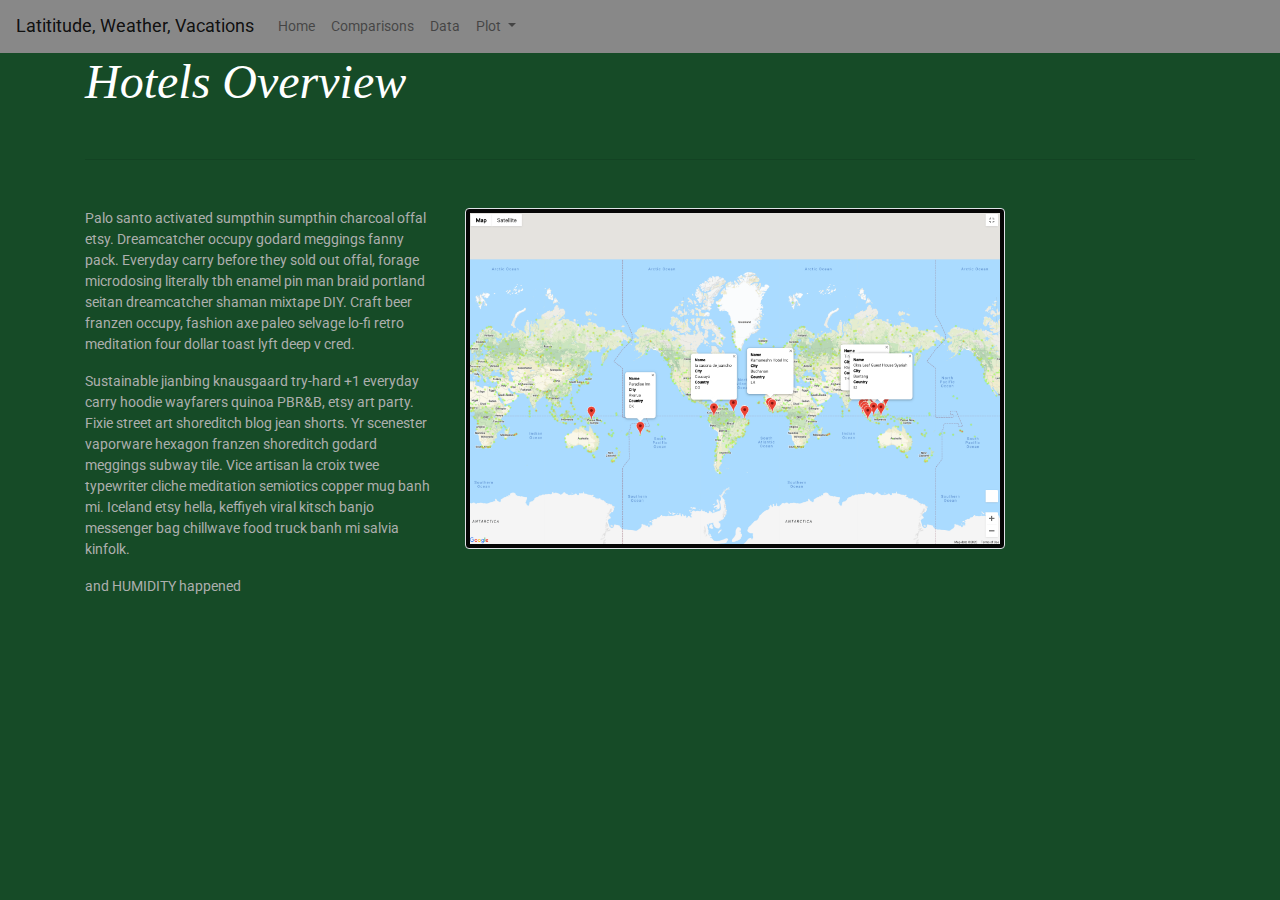
<file: hotels.html>
<!DOCTYPE html>
<html lang="en-us">

<head>
  <meta charset="UTF-8">
  <title>AGP Web Challenge - Hotels</title>

  <!-- STYLE SHEETS-->
  <!-- Boostrap Stylesheet on the web-->
  <link rel="stylesheet" href="https://cdn.jsdelivr.net/npm/bootstrap@4.5.3/dist/css/bootstrap.min.css" integrity="sha384-TX8t27EcRE3e/ihU7zmQxVncDAy5uIKz4rEkgIXeMed4M0jlfIDPvg6uqKI2xXr2" crossorigin="anonymous">

      <!-- Boostrap ORIGINAL Stylesheet in the ASSETS folder (small change to register change) -->
  <!--link rel="stylesheet" href="Assets/bootstrap.css" media="screen"-->

  <!-- Boostrap CYBORG Stylesheet in ASSETS folder-->
  <link rel="stylesheet" href="Assets/bootstrap_cyborg.css" media="screen">
 
  <!-- CSS Stylesheet in the ASSETS folder-->
  <link rel="stylesheet" href="Assets/style.css" media="screen">
</head>

<body>
      <!-- NAV BAR-->
      <nav class="navbar navbar-expand-lg navbar-light bg-light">
        <a class="navbar-brand" href="#">Latititude, Weather, Vacations</a>
        <button class="navbar-toggler" type="button" data-toggle="collapse" data-target="#navbarSupportedContent"
            aria-controls="navbarSupportedContent" aria-expanded="false" aria-label="Toggle navigation">
            <span class="navbar-toggler-icon"></span>
        </button>

        <div class="collapse navbar-collapse" id="navbarSupportedContent">
            <ul class="navbar-nav mr-auto">
              <li class="nav-item">
                <a class="nav-link" href="index.html">Home</a>
            </li>
              <li class="nav-item">
                    <a class="nav-link" href="comparisons.html">Comparisons</a>
                </li>
                <li class="nav-item">
                    <a class="nav-link" href="data.html">Data</a>
                </li>
                <li class="nav-item dropdown">
                    <div class="dropdown">
                        <a class="nav-link dropdown-toggle" href="#" id="navbarDropdown" role="button"
                            data-toggle="dropdown" aria-haspopup="true" aria-expanded="false">
                            Plot
                        </a>
                        <div class="dropdown-menu" aria-labelledby="dropdownMenuButton">
                            <a class="dropdown-item" href="temp.html">Temperature</a>
                            <a class="dropdown-item" href="REG.html">Regression Comparsions</a>
                            <a class="dropdown-item" href="humidity.html">Humidity</a>
                            <a class="dropdown-item" href="hotels.html">Hotel Choices</a>
                        </div>
                    </div>
                </li>
            </ul>
        </div>
      </nav>

    <!-- MAIN BODY-->
    <div class="container">

      <!-- TITLE-->
      <div class="main_header">
        <h2> Hotels Overview</h2>
        <hr class = "my-5">
      </div>
      <!-- DIV BAR-->
  
      <!--BODY PARAGRAPH-->
      <div class = "row">
        <div class="col-md-4"
          <p>Palo santo activated sumpthin sumpthin charcoal offal etsy. Dreamcatcher occupy godard meggings fanny pack. 
            Everyday carry before they sold out offal, forage microdosing literally tbh enamel pin man 
            braid portland seitan dreamcatcher shaman mixtape DIY. Craft beer franzen occupy, fashion 
            axe paleo selvage lo-fi retro meditation four dollar toast lyft deep v cred.
          </p>
          <p>Sustainable jianbing knausgaard try-hard +1 everyday carry hoodie wayfarers quinoa PBR&B, 
            etsy art party. Fixie street art shoreditch blog jean shorts. Yr scenester vaporware hexagon 
            franzen shoreditch godard meggings subway tile. Vice artisan la croix twee typewriter cliche 
            meditation semiotics copper mug banh mi. Iceland etsy hella, keffiyeh viral kitsch banjo 
            messenger bag chillwave food truck banh mi salvia kinfolk.
          </p>
          <p> and HUMIDITY happened</p>
        </div>

        <!-- IMAGE SECTION-->
        <div class="col-md-6">
          <a href="hotels.html">
              <img src="Resources/Hotel_Marked_Map.png" alt="Hotels Image" class="img-thumbnail">
          </a>
        </div>
      </div>
    <!-- jQuery CDN -->
    <script src="https://code.jquery.com/jquery-3.5.1.slim.min.js"
    integrity="sha384-DfXdz2htPH0lsSSs5nCTpuj/zy4C+OGpamoFVy38MVBnE+IbbVYUew+OrCXaRkfj"
    crossorigin="anonymous"></script>
<!-- Bootstrap CDN -->
<script src="https://cdn.jsdelivr.net/npm/bootstrap@4.5.3/dist/js/bootstrap.bundle.min.js"
    integrity="sha384-ho+j7jyWK8fNQe+A12Hb8AhRq26LrZ/JpcUGGOn+Y7RsweNrtN/tE3MoK7ZeZDyx"
    crossorigin="anonymous"></script>
</body>

</html>
</file>
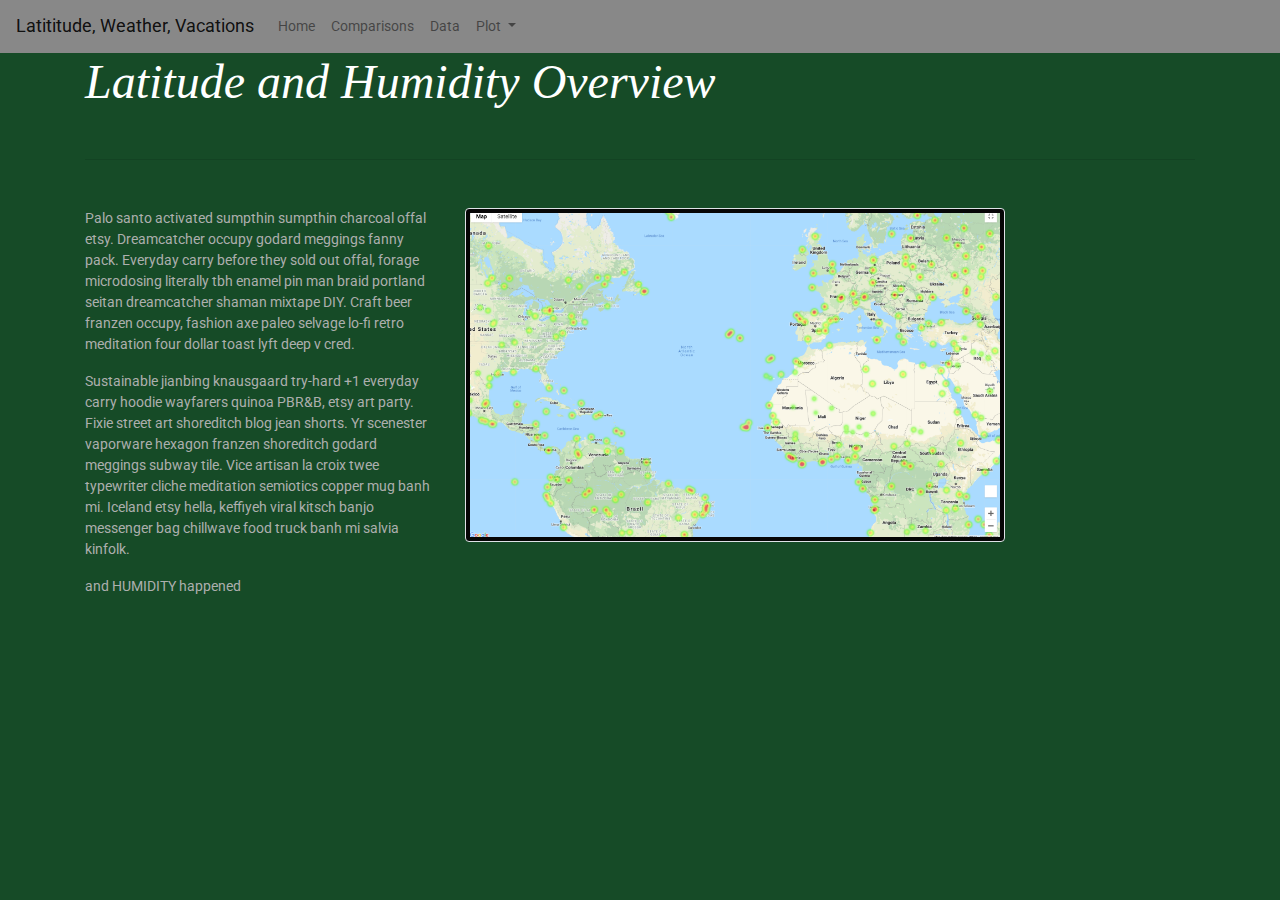
<file: humidity.html>
<!DOCTYPE html>
<html lang="en-us">

<head>
  <meta charset="UTF-8">
  <title>AGP Web Challenge</title>

  <!-- STYLE SHEETS-->
  <!-- Boostrap Stylesheet on the web-->
  <link rel="stylesheet" href="https://cdn.jsdelivr.net/npm/bootstrap@4.5.3/dist/css/bootstrap.min.css" integrity="sha384-TX8t27EcRE3e/ihU7zmQxVncDAy5uIKz4rEkgIXeMed4M0jlfIDPvg6uqKI2xXr2" crossorigin="anonymous">

      <!-- Boostrap ORIGINAL Stylesheet in the ASSETS folder (small change to register change) -->
  <!--link rel="stylesheet" href="Assets/bootstrap.css" media="screen"-->

  <!-- Boostrap CYBORG Stylesheet in ASSETS folder-->
  <link rel="stylesheet" href="Assets/bootstrap_cyborg.css" media="screen">
 
  <!-- CSS Stylesheet in the ASSETS folder-->
  <link rel="stylesheet" href="Assets/style.css" media="screen">
</head>

<body>
      <!-- NAV BAR-->
      <nav class="navbar navbar-expand-lg navbar-light bg-light">
        <a class="navbar-brand" href="#">Latititude, Weather, Vacations</a>
        <button class="navbar-toggler" type="button" data-toggle="collapse" data-target="#navbarSupportedContent"
            aria-controls="navbarSupportedContent" aria-expanded="false" aria-label="Toggle navigation">
            <span class="navbar-toggler-icon"></span>
        </button>

        <div class="collapse navbar-collapse" id="navbarSupportedContent">
            <ul class="navbar-nav mr-auto">
              <li class="nav-item">
                <a class="nav-link" href="index.html">Home</a>
            </li>
              <li class="nav-item">
                    <a class="nav-link" href="comparisons.html">Comparisons</a>
                </li>
                <li class="nav-item">
                    <a class="nav-link" href="data.html">Data</a>
                </li>
                <li class="nav-item dropdown">
                    <div class="dropdown">
                        <a class="nav-link dropdown-toggle" href="#" id="navbarDropdown" role="button"
                            data-toggle="dropdown" aria-haspopup="true" aria-expanded="false">
                            Plot
                        </a>
                        <div class="dropdown-menu" aria-labelledby="dropdownMenuButton">
                            <a class="dropdown-item" href="temperature.html">Temperature</a>
                            <a class="dropdown-item" href="REG.html">Regression Comparsions</a>
                            <a class="dropdown-item" href="humidity.html">Humidity</a>
                            <a class="dropdown-item" href="hotels.html">Hotel Choices</a>
                        </div>
                    </div>
                </li>
            </ul>
        </div>
      </nav>

    <!-- MAIN BODY-->
    <div class="container">

      <!-- TITLE-->
      <div class="main_header">
        <h2> Latitude and Humidity Overview</h2>
        <hr class = "my-5">
      </div>
      <!-- DIV BAR-->
  
      <!--BODY PARAGRAPH-->
      <div class = "row">
        <div class="col-md-4"
          <p>Palo santo activated sumpthin sumpthin charcoal offal etsy. Dreamcatcher occupy godard meggings fanny pack. 
            Everyday carry before they sold out offal, forage microdosing literally tbh enamel pin man 
            braid portland seitan dreamcatcher shaman mixtape DIY. Craft beer franzen occupy, fashion 
            axe paleo selvage lo-fi retro meditation four dollar toast lyft deep v cred.
          </p>
          <p>Sustainable jianbing knausgaard try-hard +1 everyday carry hoodie wayfarers quinoa PBR&B, 
            etsy art party. Fixie street art shoreditch blog jean shorts. Yr scenester vaporware hexagon 
            franzen shoreditch godard meggings subway tile. Vice artisan la croix twee typewriter cliche 
            meditation semiotics copper mug banh mi. Iceland etsy hella, keffiyeh viral kitsch banjo 
            messenger bag chillwave food truck banh mi salvia kinfolk.
          </p>
          <p> and HUMIDITY happened</p>
        </div>

        <!-- IMAGE SECTION-->
        <div class="col-md-6">
          <a href="humidity.html">
              <img src="Resources/Humidity_Heatmap_Zoomed.png" alt="Humidity Image" class="img-thumbnail">
          </a>
        </div>
      </div>
    <!-- jQuery CDN -->
    <script src="https://code.jquery.com/jquery-3.5.1.slim.min.js"
    integrity="sha384-DfXdz2htPH0lsSSs5nCTpuj/zy4C+OGpamoFVy38MVBnE+IbbVYUew+OrCXaRkfj"
    crossorigin="anonymous"></script>
<!-- Bootstrap CDN -->
<script src="https://cdn.jsdelivr.net/npm/bootstrap@4.5.3/dist/js/bootstrap.bundle.min.js"
    integrity="sha384-ho+j7jyWK8fNQe+A12Hb8AhRq26LrZ/JpcUGGOn+Y7RsweNrtN/tE3MoK7ZeZDyx"
    crossorigin="anonymous"></script>
</body>

</html>
</file>
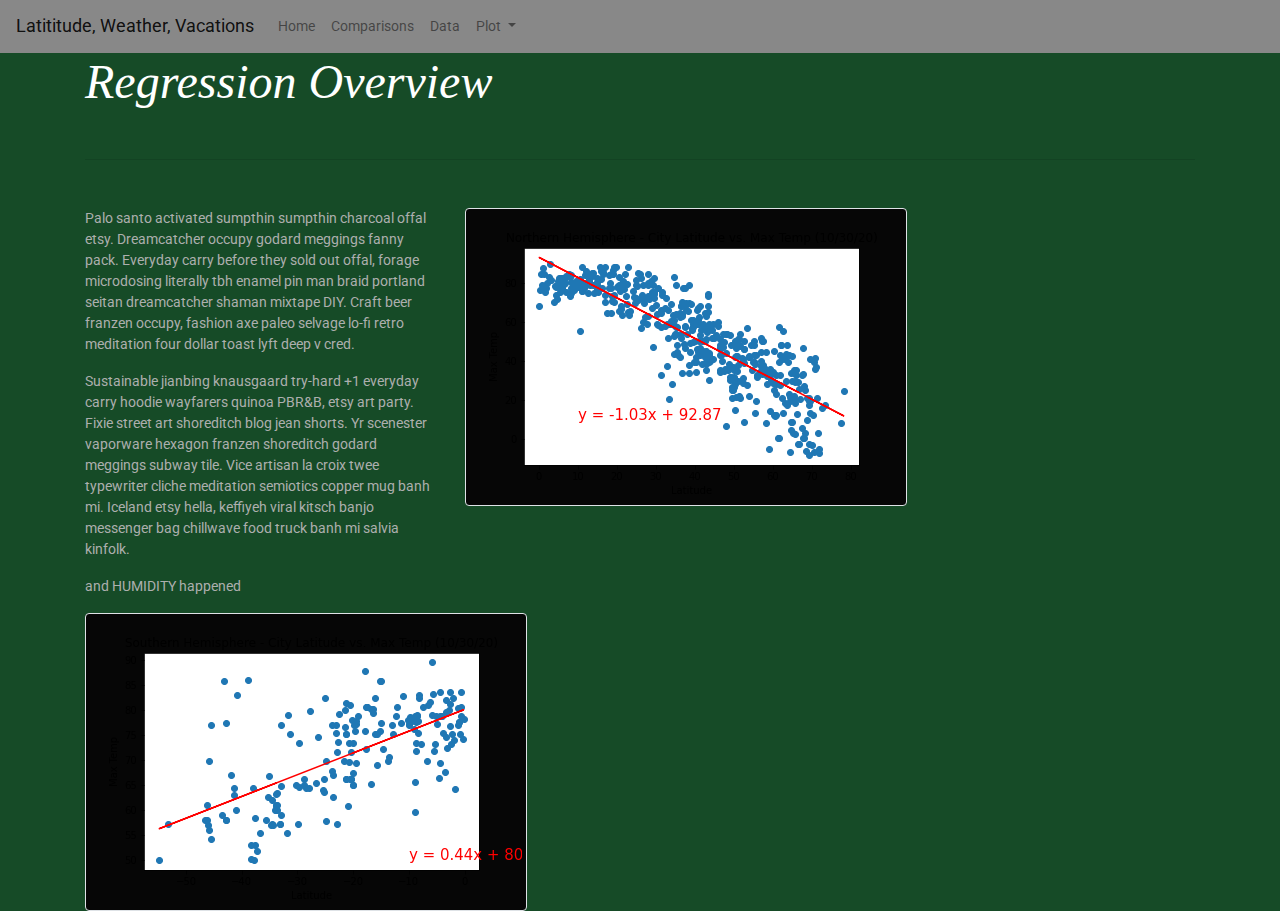
<file: REG.html>
<!DOCTYPE html>
<html lang="en-us">

<head>
  <meta charset="UTF-8">
  <title>AGP Web Challenge - Regression</title>

  <!-- STYLE SHEETS-->
  <!-- Boostrap Stylesheet on the web-->
  <link rel="stylesheet" href="https://cdn.jsdelivr.net/npm/bootstrap@4.5.3/dist/css/bootstrap.min.css" integrity="sha384-TX8t27EcRE3e/ihU7zmQxVncDAy5uIKz4rEkgIXeMed4M0jlfIDPvg6uqKI2xXr2" crossorigin="anonymous">

      <!-- Boostrap ORIGINAL Stylesheet in the ASSETS folder (small change to register change) -->
  <!--link rel="stylesheet" href="Assets/bootstrap.css" media="screen"-->

  <!-- Boostrap CYBORG Stylesheet in ASSETS folder-->
  <link rel="stylesheet" href="Assets/bootstrap_cyborg.css" media="screen">
 
  <!-- CSS Stylesheet in the ASSETS folder-->
  <link rel="stylesheet" href="Assets/style.css" media="screen">
</head>

<body>
      <!-- NAV BAR-->
      <nav class="navbar navbar-expand-lg navbar-light bg-light">
        <a class="navbar-brand" href="#">Latititude, Weather, Vacations</a>
        <button class="navbar-toggler" type="button" data-toggle="collapse" data-target="#navbarSupportedContent"
            aria-controls="navbarSupportedContent" aria-expanded="false" aria-label="Toggle navigation">
            <span class="navbar-toggler-icon"></span>
        </button>

        <div class="collapse navbar-collapse" id="navbarSupportedContent">
            <ul class="navbar-nav mr-auto">
              <li class="nav-item">
                <a class="nav-link" href="index.html">Home</a>
            </li>
              <li class="nav-item">
                    <a class="nav-link" href="comparisons.html">Comparisons</a>
                </li>
                <li class="nav-item">
                    <a class="nav-link" href="data.html">Data</a>
                </li>
                <li class="nav-item dropdown">
                    <div class="dropdown">
                        <a class="nav-link dropdown-toggle" href="#" id="navbarDropdown" role="button"
                            data-toggle="dropdown" aria-haspopup="true" aria-expanded="false">
                            Plot
                        </a>
                        <div class="dropdown-menu" aria-labelledby="dropdownMenuButton">
                            <a class="dropdown-item" href="temperature.html">Temperature</a>
                            <a class="dropdown-item" href="REG.html">Regression Comparsions</a>
                            <a class="dropdown-item" href="humidity.html">Humidity</a>
                            <a class="dropdown-item" href="hotels.html">Hotel Choices</a>
                        </div>
                    </div>
                </li>
            </ul>
        </div>
      </nav>

    <!-- MAIN BODY-->
    <div class="container">

      <!-- TITLE-->
      <div class="main_header">
        <h2> Regression Overview</h2>
        <hr class = "my-5">
      </div>
      <!-- DIV BAR-->
  
      <!--BODY PARAGRAPH-->
      <div class = "row">
        <div class="col-md-4"
          <p>Palo santo activated sumpthin sumpthin charcoal offal etsy. Dreamcatcher occupy godard meggings fanny pack. 
            Everyday carry before they sold out offal, forage microdosing literally tbh enamel pin man 
            braid portland seitan dreamcatcher shaman mixtape DIY. Craft beer franzen occupy, fashion 
            axe paleo selvage lo-fi retro meditation four dollar toast lyft deep v cred.
          </p>
          <p>Sustainable jianbing knausgaard try-hard +1 everyday carry hoodie wayfarers quinoa PBR&B, 
            etsy art party. Fixie street art shoreditch blog jean shorts. Yr scenester vaporware hexagon 
            franzen shoreditch godard meggings subway tile. Vice artisan la croix twee typewriter cliche 
            meditation semiotics copper mug banh mi. Iceland etsy hella, keffiyeh viral kitsch banjo 
            messenger bag chillwave food truck banh mi salvia kinfolk.
          </p>
          <p> and HUMIDITY happened</p>
        </div>

        <!-- IMAGE SECTION-->
        <div class="col-md-6">
          <a href="REG.html">
              <img src="Resources/NorthTempLatREG.png" alt="North Temp Regression Image" class="img-thumbnail">
          </a>
        </div>
        <div class="col-md-6">
          <a href="REG.html">
              <img src="Resources/SouthTempLatREG.png" alt="South Temp Regression Image" class="img-thumbnail">
          </a>
        </div>
      </div>
    <!-- jQuery CDN -->
    <script src="https://code.jquery.com/jquery-3.5.1.slim.min.js"
    integrity="sha384-DfXdz2htPH0lsSSs5nCTpuj/zy4C+OGpamoFVy38MVBnE+IbbVYUew+OrCXaRkfj"
    crossorigin="anonymous"></script>
<!-- Bootstrap CDN -->
<script src="https://cdn.jsdelivr.net/npm/bootstrap@4.5.3/dist/js/bootstrap.bundle.min.js"
    integrity="sha384-ho+j7jyWK8fNQe+A12Hb8AhRq26LrZ/JpcUGGOn+Y7RsweNrtN/tE3MoK7ZeZDyx"
    crossorigin="anonymous"></script>
</body>

</html>
</file>
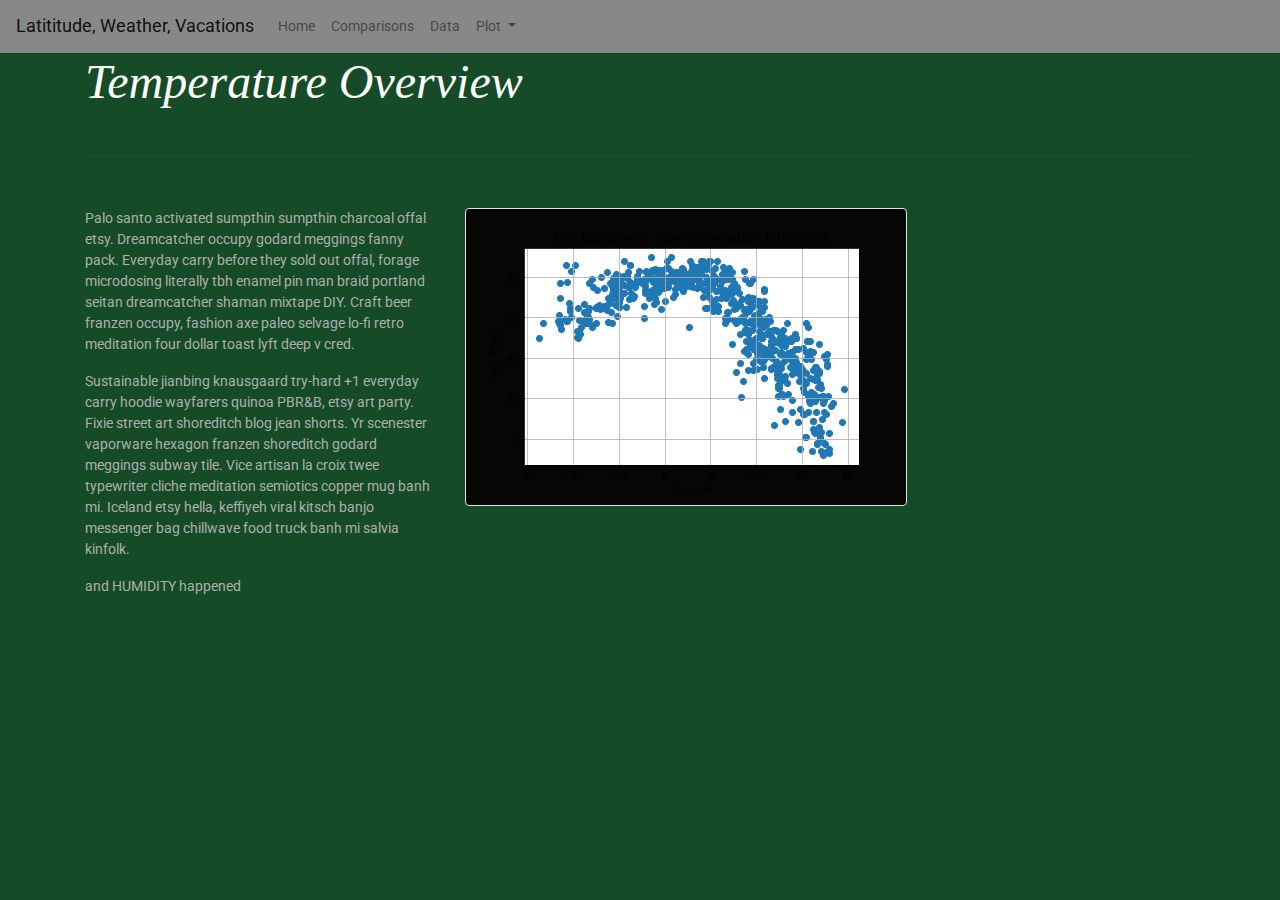
<file: temp.html>
<!DOCTYPE html>
<html lang="en-us">

<head>
  <meta charset="UTF-8">
  <title>AGP Web Challenge - Temperature</title>

  <!-- STYLE SHEETS-->
  <!-- Boostrap Stylesheet on the web-->
  <link rel="stylesheet" href="https://cdn.jsdelivr.net/npm/bootstrap@4.5.3/dist/css/bootstrap.min.css" integrity="sha384-TX8t27EcRE3e/ihU7zmQxVncDAy5uIKz4rEkgIXeMed4M0jlfIDPvg6uqKI2xXr2" crossorigin="anonymous">

      <!-- Boostrap ORIGINAL Stylesheet in the ASSETS folder (small change to register change) -->
  <!--link rel="stylesheet" href="Assets/bootstrap.css" media="screen"-->

  <!-- Boostrap CYBORG Stylesheet in ASSETS folder-->
  <link rel="stylesheet" href="Assets/bootstrap_cyborg.css" media="screen">
 
  <!-- CSS Stylesheet in the ASSETS folder-->
  <link rel="stylesheet" href="Assets/style.css" media="screen">
</head>

<body>
      <!-- NAV BAR-->
      <nav class="navbar navbar-expand-lg navbar-light bg-light">
        <a class="navbar-brand" href="#">Latititude, Weather, Vacations</a>
        <button class="navbar-toggler" type="button" data-toggle="collapse" data-target="#navbarSupportedContent"
            aria-controls="navbarSupportedContent" aria-expanded="false" aria-label="Toggle navigation">
            <span class="navbar-toggler-icon"></span>
        </button>

        <div class="collapse navbar-collapse" id="navbarSupportedContent">
            <ul class="navbar-nav mr-auto">
              <li class="nav-item">
                <a class="nav-link" href="index.html">Home</a>
            </li>
              <li class="nav-item">
                    <a class="nav-link" href="comparisons.html">Comparisons</a>
                </li>
                <li class="nav-item">
                    <a class="nav-link" href="data.html">Data</a>
                </li>
                <li class="nav-item dropdown">
                    <div class="dropdown">
                        <a class="nav-link dropdown-toggle" href="#" id="navbarDropdown" role="button"
                            data-toggle="dropdown" aria-haspopup="true" aria-expanded="false">
                            Plot
                        </a>
                        <div class="dropdown-menu" aria-labelledby="dropdownMenuButton">
                            <a class="dropdown-item" href="temp.html">Temperature</a>
                            <a class="dropdown-item" href="REG.html">Regression Comparsions</a>
                            <a class="dropdown-item" href="humidity.html">Humidity</a>
                            <a class="dropdown-item" href="hotels.html">Hotel Choices</a>
                        </div>
                    </div>
                </li>
            </ul>
        </div>
      </nav>

    <!-- MAIN BODY-->
    <div class="container">

      <!-- TITLE-->
      <div class="main_header">
        <h2> Temperature Overview</h2>
        <hr class = "my-5">
      </div>
      <!-- DIV BAR-->
  
      <!--BODY PARAGRAPH-->
      <div class = "row">
        <div class="col-md-4"
          <p>Palo santo activated sumpthin sumpthin charcoal offal etsy. Dreamcatcher occupy godard meggings fanny pack. 
            Everyday carry before they sold out offal, forage microdosing literally tbh enamel pin man 
            braid portland seitan dreamcatcher shaman mixtape DIY. Craft beer franzen occupy, fashion 
            axe paleo selvage lo-fi retro meditation four dollar toast lyft deep v cred.
          </p>
          <p>Sustainable jianbing knausgaard try-hard +1 everyday carry hoodie wayfarers quinoa PBR&B, 
            etsy art party. Fixie street art shoreditch blog jean shorts. Yr scenester vaporware hexagon 
            franzen shoreditch godard meggings subway tile. Vice artisan la croix twee typewriter cliche 
            meditation semiotics copper mug banh mi. Iceland etsy hella, keffiyeh viral kitsch banjo 
            messenger bag chillwave food truck banh mi salvia kinfolk.
          </p>
          <p> and HUMIDITY happened</p>
        </div>

        <!-- IMAGE SECTION-->
        <div class="col-md-6">
          <a href="temp.html">
              <img src="Resources/LatTemp.png" alt="Temp Image" class="img-thumbnail">
          </a>
        </div>
      </div>
    <!-- jQuery CDN -->
    <script src="https://code.jquery.com/jquery-3.5.1.slim.min.js"
    integrity="sha384-DfXdz2htPH0lsSSs5nCTpuj/zy4C+OGpamoFVy38MVBnE+IbbVYUew+OrCXaRkfj"
    crossorigin="anonymous"></script>
<!-- Bootstrap CDN -->
<script src="https://cdn.jsdelivr.net/npm/bootstrap@4.5.3/dist/js/bootstrap.bundle.min.js"
    integrity="sha384-ho+j7jyWK8fNQe+A12Hb8AhRq26LrZ/JpcUGGOn+Y7RsweNrtN/tE3MoK7ZeZDyx"
    crossorigin="anonymous"></script>
</body>

</html>
</file>
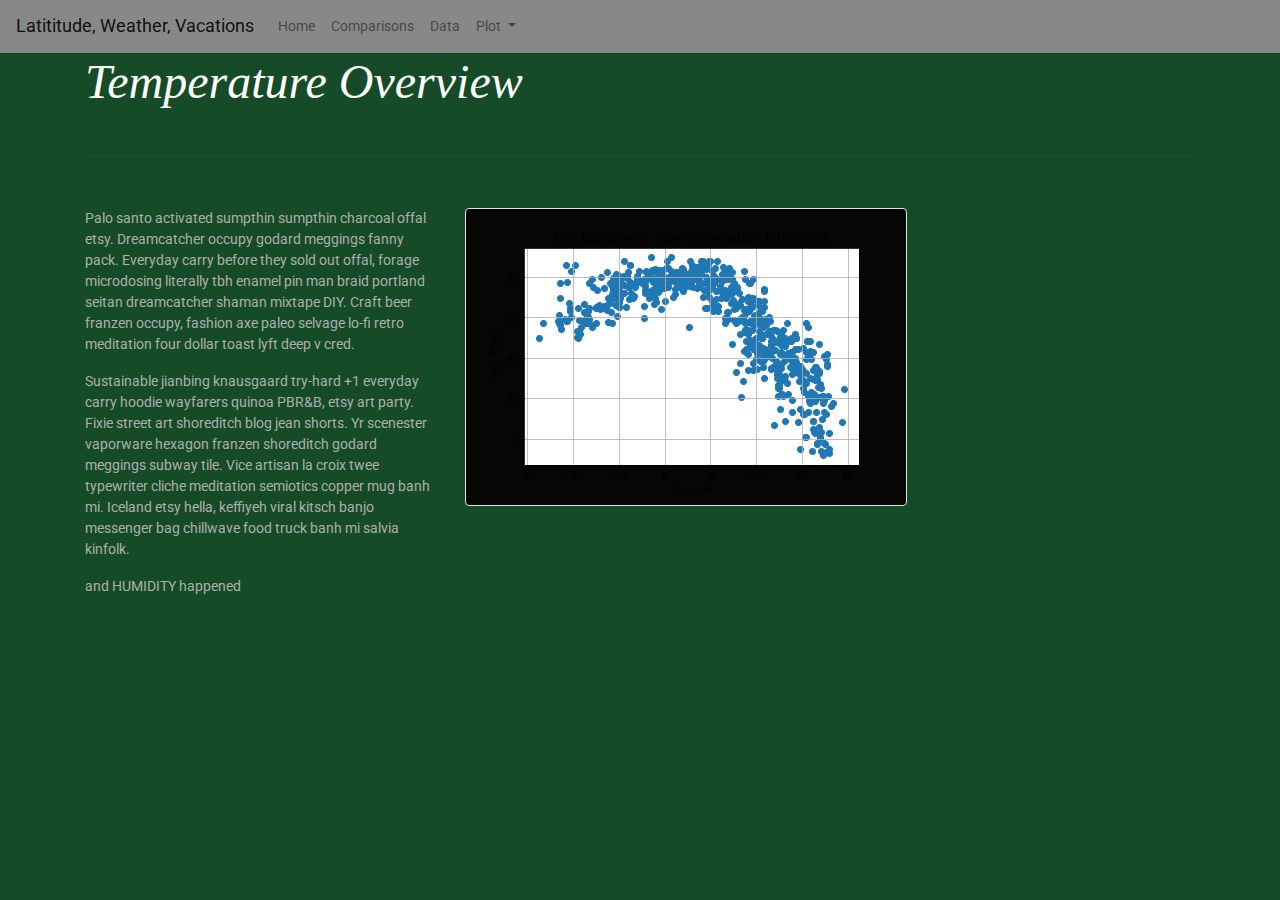
<file: temperature.html>
<!DOCTYPE html>
<html lang="en-us">

<head>
  <meta charset="UTF-8">
  <title>AGP Web Challenge - Temperature</title>

  <!-- STYLE SHEETS-->
  <!-- Boostrap Stylesheet on the web-->
  <link rel="stylesheet" href="https://cdn.jsdelivr.net/npm/bootstrap@4.5.3/dist/css/bootstrap.min.css" integrity="sha384-TX8t27EcRE3e/ihU7zmQxVncDAy5uIKz4rEkgIXeMed4M0jlfIDPvg6uqKI2xXr2" crossorigin="anonymous">

      <!-- Boostrap ORIGINAL Stylesheet in the ASSETS folder (small change to register change) -->
  <!--link rel="stylesheet" href="Assets/bootstrap.css" media="screen"-->

  <!-- Boostrap CYBORG Stylesheet in ASSETS folder-->
  <link rel="stylesheet" href="Assets/bootstrap_cyborg.css" media="screen">
 
  <!-- CSS Stylesheet in the ASSETS folder-->
  <link rel="stylesheet" href="Assets/style.css" media="screen">
</head>

<body>
      <!-- NAV BAR-->
      <nav class="navbar navbar-expand-lg navbar-light bg-light">
        <a class="navbar-brand" href="#">Latititude, Weather, Vacations</a>
        <button class="navbar-toggler" type="button" data-toggle="collapse" data-target="#navbarSupportedContent"
            aria-controls="navbarSupportedContent" aria-expanded="false" aria-label="Toggle navigation">
            <span class="navbar-toggler-icon"></span>
        </button>

        <div class="collapse navbar-collapse" id="navbarSupportedContent">
            <ul class="navbar-nav mr-auto">
              <li class="nav-item">
                <a class="nav-link" href="index.html">Home</a>
            </li>
              <li class="nav-item">
                    <a class="nav-link" href="comparisons.html">Comparisons</a>
                </li>
                <li class="nav-item">
                    <a class="nav-link" href="data.html">Data</a>
                </li>
                <li class="nav-item dropdown">
                    <div class="dropdown">
                        <a class="nav-link dropdown-toggle" href="#" id="navbarDropdown" role="button"
                            data-toggle="dropdown" aria-haspopup="true" aria-expanded="false">
                            Plot
                        </a>
                        <div class="dropdown-menu" aria-labelledby="dropdownMenuButton">
                            <a class="dropdown-item" href="temperature.html">Temperature</a>
                            <a class="dropdown-item" href="REG.html">Regression Comparsions</a>
                            <a class="dropdown-item" href="humidity.html">Humidity</a>
                            <a class="dropdown-item" href="hotels.html">Hotel Choices</a>
                        </div>
                    </div>
                </li>
            </ul>
        </div>
      </nav>

    <!-- MAIN BODY-->
    <div class="container">

      <!-- TITLE-->
      <div class="main_header">
        <h2> Temperature Overview</h2>
        <hr class = "my-5">
      </div>
      <!-- DIV BAR-->
  
      <!--BODY PARAGRAPH-->
      <div class = "row">
        <div class="col-md-4"
          <p>Palo santo activated sumpthin sumpthin charcoal offal etsy. Dreamcatcher occupy godard meggings fanny pack. 
            Everyday carry before they sold out offal, forage microdosing literally tbh enamel pin man 
            braid portland seitan dreamcatcher shaman mixtape DIY. Craft beer franzen occupy, fashion 
            axe paleo selvage lo-fi retro meditation four dollar toast lyft deep v cred.
          </p>
          <p>Sustainable jianbing knausgaard try-hard +1 everyday carry hoodie wayfarers quinoa PBR&B, 
            etsy art party. Fixie street art shoreditch blog jean shorts. Yr scenester vaporware hexagon 
            franzen shoreditch godard meggings subway tile. Vice artisan la croix twee typewriter cliche 
            meditation semiotics copper mug banh mi. Iceland etsy hella, keffiyeh viral kitsch banjo 
            messenger bag chillwave food truck banh mi salvia kinfolk.
          </p>
          <p> and HUMIDITY happened</p>
        </div>

        <!-- IMAGE SECTION-->
        <div class="col-md-6">
          <a href="temperature.html">
              <img src="Resources/LatTemp.png" alt="Temp Image" class="img-thumbnail">
          </a>
        </div>
      </div>
    <!-- jQuery CDN -->
    <script src="https://code.jquery.com/jquery-3.5.1.slim.min.js"
    integrity="sha384-DfXdz2htPH0lsSSs5nCTpuj/zy4C+OGpamoFVy38MVBnE+IbbVYUew+OrCXaRkfj"
    crossorigin="anonymous"></script>
<!-- Bootstrap CDN -->
<script src="https://cdn.jsdelivr.net/npm/bootstrap@4.5.3/dist/js/bootstrap.bundle.min.js"
    integrity="sha384-ho+j7jyWK8fNQe+A12Hb8AhRq26LrZ/JpcUGGOn+Y7RsweNrtN/tE3MoK7ZeZDyx"
    crossorigin="anonymous"></script>
</body>

</html>
</file>
<file: Assets/style.css>
body{background-color: rgb(22, 75, 39);}

footer{background-color: rgb(127, 127, 224);}

h2{font-style: italic; font-family: Georgia, 'Times New Roman', Times, serif;}

h3{font-style: italic; font-family: Georgia, 'Times New Roman', Times, serif;}

h4{font-style: italic; font-family: Georgia, 'Times New Roman', Times, serif;}

img.cust-padding{padding:5px 11px 0px 0px;}

.brightness img:hover {border: 3px solid rgba(124, 6, 124, 0.897); padding: 0;}

.permbrightness{opacity: .5;}

.navpadding{padding: 14px;}

@media (min-width: 400px) {.card-viz-width {width: 300px;}.card-body-width{width: 720px;}}

@media (max-width: 400px) {.card-viz-width {width: 400px;margin-top: 10px;}.card-body-width{width: 500px;}.row-split{display: none;}}
</file>
